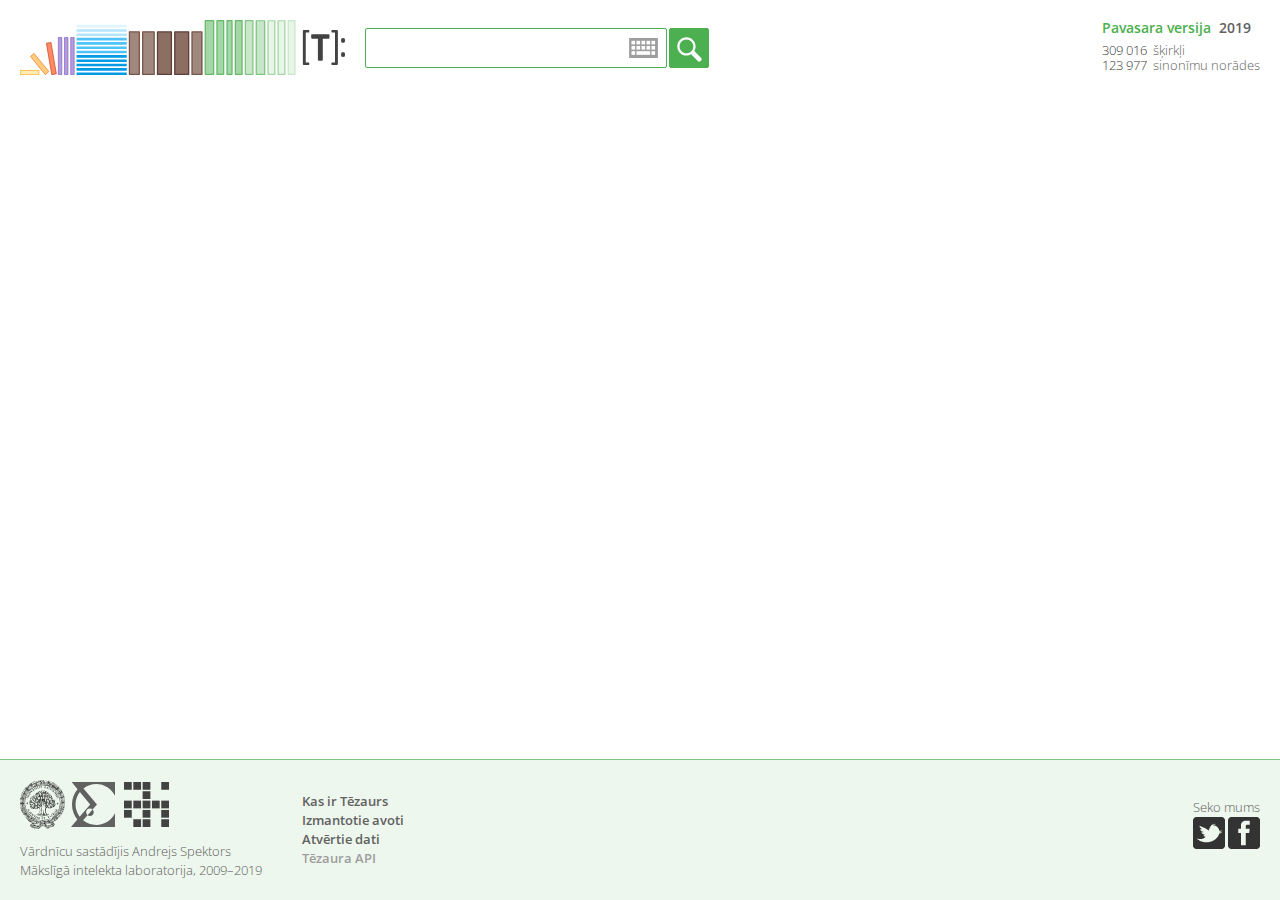
<file: www/index.html>
<!DOCTYPE html>
<html>
<head>
    <meta charset="utf-8"/>

    <meta name="description" content="Skaidrojošā un sinonīmu vārdnīca: vairāk nekā 300 000 šķirkļu un vairāk nekā 120 000 sinonīmu."/>
    <meta name="keywords" content="vārdnīca, skaidrojošā vārdnīca, sinonīmu vārdnīca, tēzaurs, sinonīmi, vārdi, vietvārdi, apvidvārdi, latviešu, valoda, morfoloģija, Latvian, lexicon, vocabulary, dictionary, thesaurus, morphology, Kindle, mobi, Android, app, aplikācija"/>
    <meta name="viewport" content="width=device-width, initial-scale=1">


    <title>Tēzaurs</title>

    <link href="https://fonts.googleapis.com/css?family=Open+Sans:300italic,400italic,400,600,300&amp;subset=latin,latin-ext" rel="stylesheet" type="text/css"/>
    <link href="tooltipster.css" rel="stylesheet" type="text/css"/>
    <link href="tezaurs.css?v=2019-05-31" rel="stylesheet" type="text/css"/>

    <link rel="shortcut icon" href="img/favicon-32x32.png"/>
    <link rel="icon" type="image/png" sizes="32x32" href="img/favicon-32x32.png"/>
    <link rel="icon" type="image/png" sizes="144x144" href="img/favicon-144x144.png"/>
    <link rel="icon" type="image/png" sizes="192x192" href="img/favicon-192x192.png"/>
    <link rel="apple-touch-icon" href="img/favicon-144x144.png"/>
    <link rel="apple-touch-icon" sizes="144x144" href="img/favicon-144x144.png"/>
    <link rel="apple-touch-icon" sizes="192x192" href="img/favicon-192x192.png"/>

    <script src="https://ajax.googleapis.com/ajax/libs/jquery/1.11.2/jquery.min.js"></script>
    <script src="jquery.address.min.js"></script>
    <script src="modernizr.custom.js"></script>
    <script src="jquery.tooltipster.min.js"></script>
    <script src="morphologytables.js?v=2019-05-31"></script>
    <script src="tezaurs.js?v=2019-05-31"></script>
</head>
<body>
    <div id="header">
        <table><tr>
            <td class="header-col logo"><a href="#/"><img src="img/Tezaurs.svg" id="Tezaurs_SVG" alt="Tēzaurs"/></a></td>
            <td class="header-col" id="searchBar">
				<noscript>
					<div style="margin : 0 20px 20px 20px ; font-size: 0.8em ; color : red">
						Jūsu pārlūkprogrammai ir atslēgts <i>JavaScript</i> atbalsts, kas nepieciešams <i>Tēzaurs.lv</i> pilnvērtīgai darbībai (t.sk. locījumu tabulu un korpusa piemēru demonstrēšanai), tāpēc Jums tiek piedāvāta <i>Tēzaurs.lv</i> vienkāršota versija.
						Instrukcija, kā ieslēgt <i>JavaScript</i>, ir atrodama <a href="http://www.enable-javascript.com/" target="_blank">šeit</a>.
					</div>
                	<form id="searchForm_alt" class="form-search" action="/api/searchEntry" style="margin-bottom : 36px;">
                    	<div class="form-search-wrapper">
                        	<div class="form-search-field-wrapper">
                            	<table><tr>
                                	<td><input type="text" name="w" class="form-search-field" autocapitalize="none" autocorrect="off" autocomplete="off"/></td>
                                	<td></td>
                            	</tr></table>
                        	</div>
                        	<input type="submit" class="form-search-submit" value=""/>
                    	</div>
                	</form>
				</noscript>
				<div style="visibility : hidden" id="jsonly">
		            <form id="searchForm" class="form-search">
		                <div class="form-search-wrapper">
		                    <div class="form-search-field-wrapper">
		                        <table><tr>
		                            <td style="width : 100%"><input type="text" name="w" class="form-search-field" id="searchField" autocapitalize="none" autocorrect="off" autocomplete="off" /></td>
		                            <td><img src="img/keyboard.svg" id="keyboard_SVG" width="29" height="20" class="form-search-keyboard img-hover" alt="Ekrāna tastatūra"/></td>
		                        </tr></table>
		                    </div>
		                    <input type="submit" class="form-search-submit" value=""/>
		                </div>
		            </form>
		            <div id="keyboard">
		                <div class="key" data-letter="ā">Ā</div>
		                <div class="key" data-letter="č">Č</div>
		                <div class="key" data-letter="ē">Ē</div>
		                <div class="key" data-letter="ģ">Ģ</div>
		                <div class="key" data-letter="ī">Ī</div>
		                <div class="key" data-letter="ķ">Ķ</div>
		                <div class="key" data-letter="ļ">Ļ</div>
		                <div class="key" data-letter="ņ">Ņ</div>
		                <div class="key" data-letter="š">Š</div>
		                <div class="key" data-letter="ū">Ū</div>
		                <div class="key" data-letter="ž">Ž</div>
		            </div>
				</div>
				<script>document.getElementById('jsonly').style.visibility='visible';</script>
            </td>
            <td class="header-col" id="version">
                <div class="infoTitle"><span class="infoVers">Pavasara versija</span>&nbsp;&nbsp;2019</div>
                <div class="infoMore"><span class="infoEmph">309 016</span>&nbsp;&nbsp;šķirkļi</div>
                <div class="infoMore"><span class="infoEmph">123 977</span>&nbsp;&nbsp;sinonīmu norādes</div>
            </td>
        </tr></table>
    </div>

    <div id="main">
        <table id="mainTable">
            <tr>
                <td id="searchCol">
                    <div id="searchResults"></div>
                </td>
                <td id="mainCol">
                    <div id="mainContent"></div>
                </td>
                <td id="noteCol hideOnMobile">
                    <div id="sideNotes"></div>
                </td>
            </tr>
        </table>
    </div>

    <div id="footer">
        <table><tr>
            <td class="footer-col">
                <table id="footerSVGTable"><tr>
                    <td><a href="http://lu.lv" target="_blank"><img src="img/LU.svg" id="LU_SVG" class="img-hover" alt="Latvijas Universitāte"/></a></td>
                    <td>&nbsp;&nbsp;</td>
                    <td><a href="http://lumii.lv" target="_blank"><img src="img/MII.svg" id="MII_SVG" class="img-hover" alt="Matemātikas un informātikas institūts"/></a></td>
                    <td>&nbsp;&nbsp;&nbsp;</td>
                    <td><a href="http://ailab.lv" target="_blank"><img src="img/AILab.svg" id="AILab_SVG" class="img-hover" alt="Mākslīgā intelekta laboratorija"/></a></td>
                </tr></table>
                <div class="footnote">Vārdnīcu sastādījis Andrejs Spektors</div>
                <div class="footnote">Mākslīgā intelekta laboratorija, 2009&ndash;2019</div>
            </td>
            <td class="footer-col" id="footerNavMenu">
                <table><tr>
                    <td>
                        <div><a class="menu footnote blank" href="#/sv/tēzaurs">Kas ir Tēzaurs</a></div>
                        <div><a class="menu footnote blank" href="#/avoti">Izmantotie avoti</a></div>
                        <div><a class="menu footnote blank hideOnMobile" href="https://github.com/LUMII-AILab/Tezaurs" target="_blank">Atvērtie dati</a></div>
                        <div><span style="color : #9E9E9E" class="menu footnote hideOnMobile" data-href="https://api.tezaurs.lv">Tēzaura API</span></div>
                    </td>
                    <td class="hideOnMobile" style="width : 20px"></td>
                    <td class="hideOnMobile hideOnDesktop">
                        <div><span style="color : #9E9E9E" class="menu footnote" data-href="#/android">Android lietotne</span></div>
                        <div><a class="menu footnote blank" href="#/kindle">Kindle vārdnīca</a></div>
                        <div><a class="menu footnote blank hideOnMobile" href="#/vardnicas">Citas vārdnīcas</a></div>
                        <div><a class="menu footnote blank hideOnMobile" href="mailto:tezaurs@ailab.lv">Kontakti</a></div>
                        <div><a class="menu footnote blank hideOnDesktop hideOnMobile" href="https://tezaurs.lv/mlvv/">MLVV</a></div>
                        <div><a class="menu footnote blank hideOnDesktop hideOnMobile" href="https://tezaurs.lv/llvv/">LLVV</a></div>
                        <div><a class="menu footnote blank hideOnDesktop hideOnMobile" href="https://tezaurs.lv/lvvv/">LVVV</a></div>
                    </td>
                </tr></table>
            </td>
            <td class="footer-col" id="follow">
                <div class="footnote">Seko mums</div>
                <table><tr>
                    <td><a href="https://twitter.com/AILab_lv" target="_blank"><img src="img/Twitter.png" class="img-hover" alt="Twitter"/></a></td>
                    <td style="width : 1em"></td>
                    <td><!--<a href="https://www.facebook.com/ailablv">--><img src="img/Facebook.png" alt="Facebook"/><!--</a>--></td>
                </tr></table>
                <div style="margin-top : 1em"><a class="menu footnote blank hideOnDesktop" href="mailto:tezaurs@ailab.lv">Kontakti</a></div>
            </td>
        </tr></table>
    </div>

    <script>
        (function(i,s,o,g,r,a,m){i['GoogleAnalyticsObject']=r;i[r]=i[r]||function(){
        (i[r].q=i[r].q||[]).push(arguments)},i[r].l=1*new Date();a=s.createElement(o),
        m=s.getElementsByTagName(o)[0];a.async=1;a.src=g;m.parentNode.insertBefore(a,m)
        })(window,document,'script','//www.google-analytics.com/analytics.js','ga');
        ga('create', 'UA-2563945-2', 'auto');
        ga('send', 'pageview');
    </script>

</body>
</html>
</file>
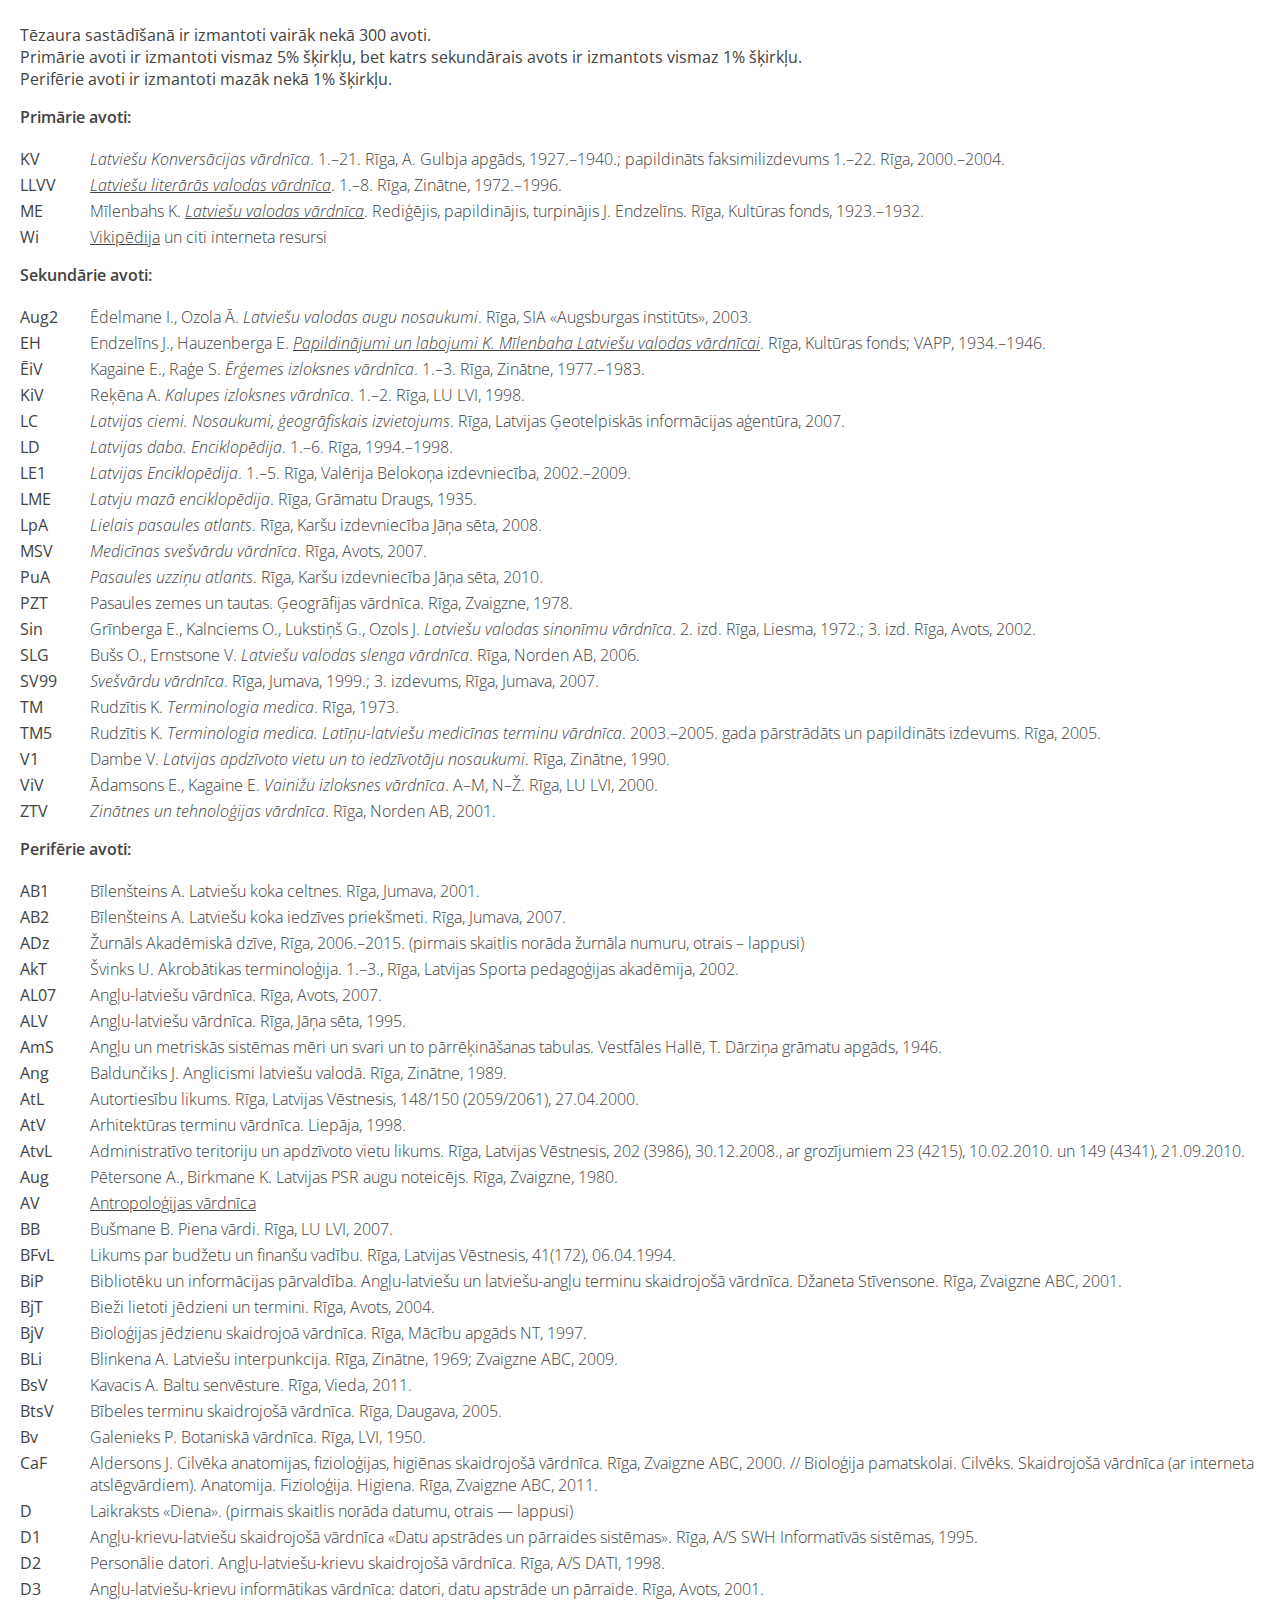
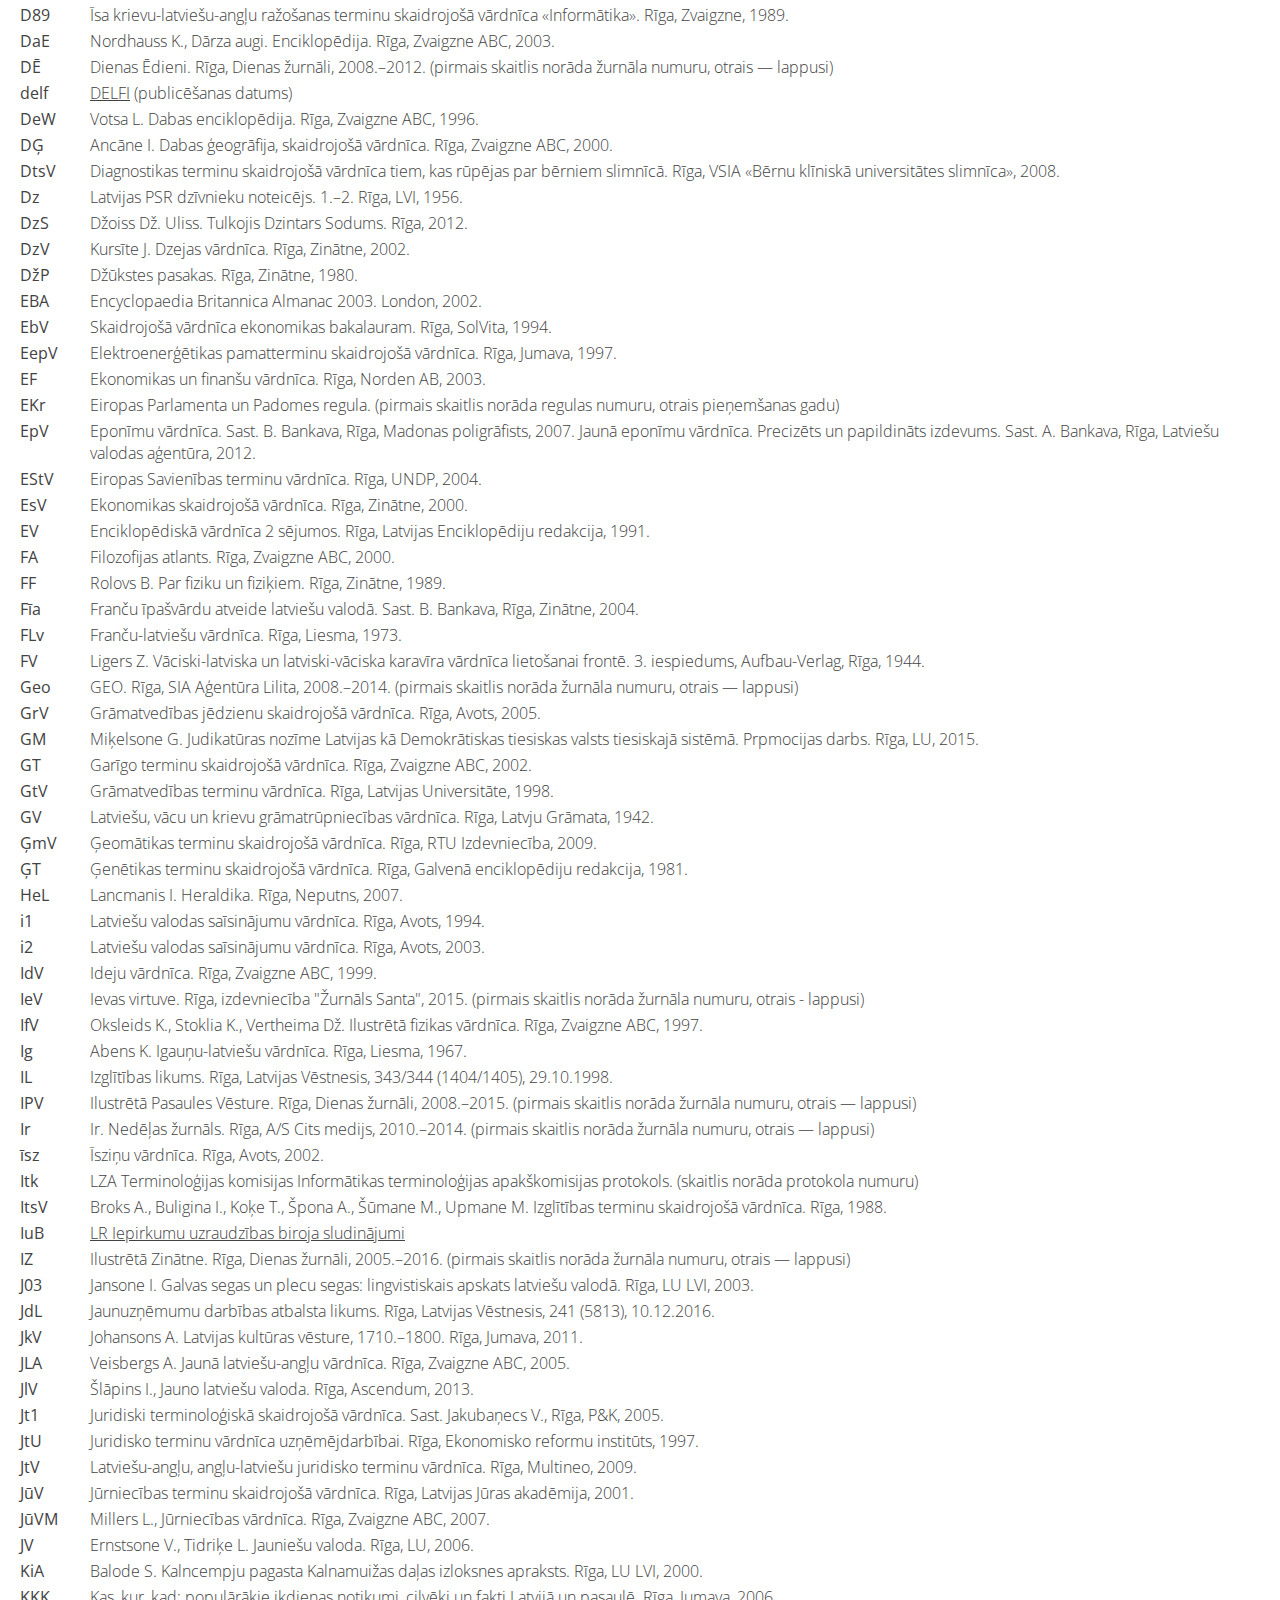
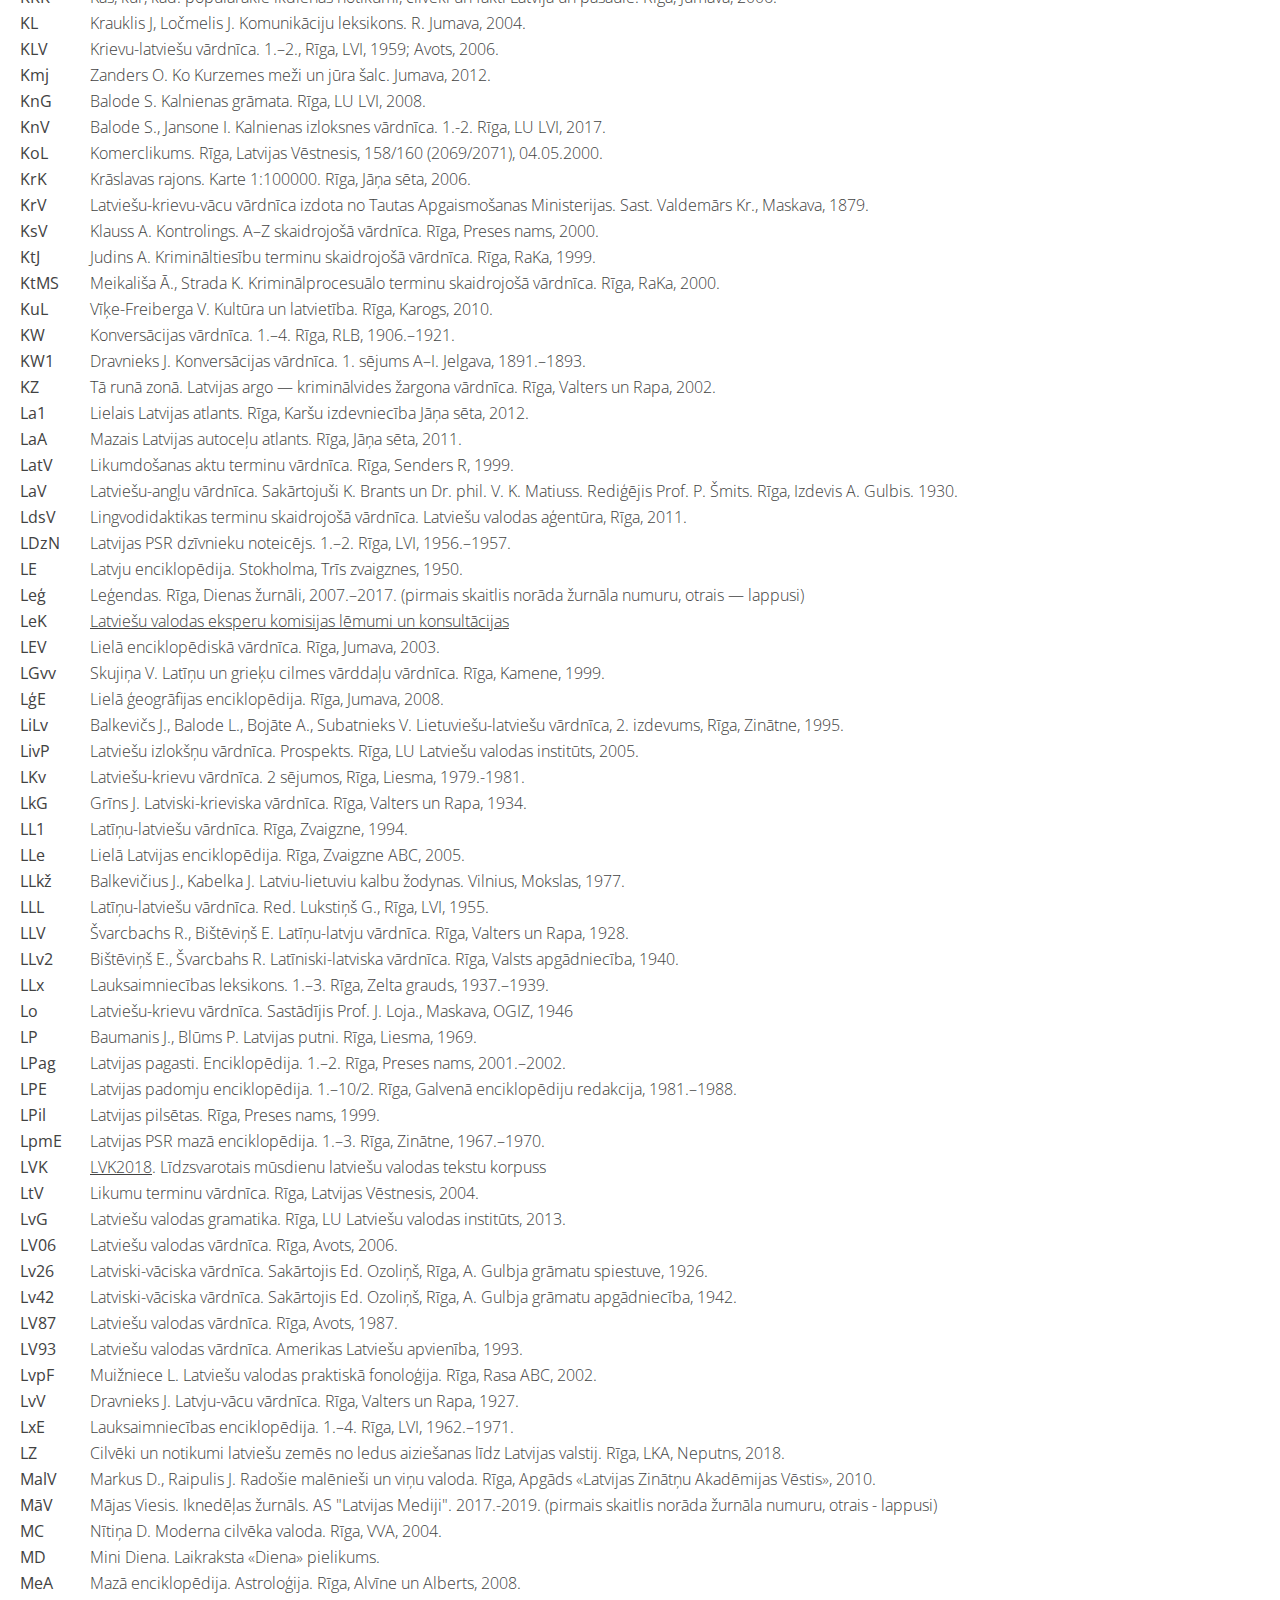
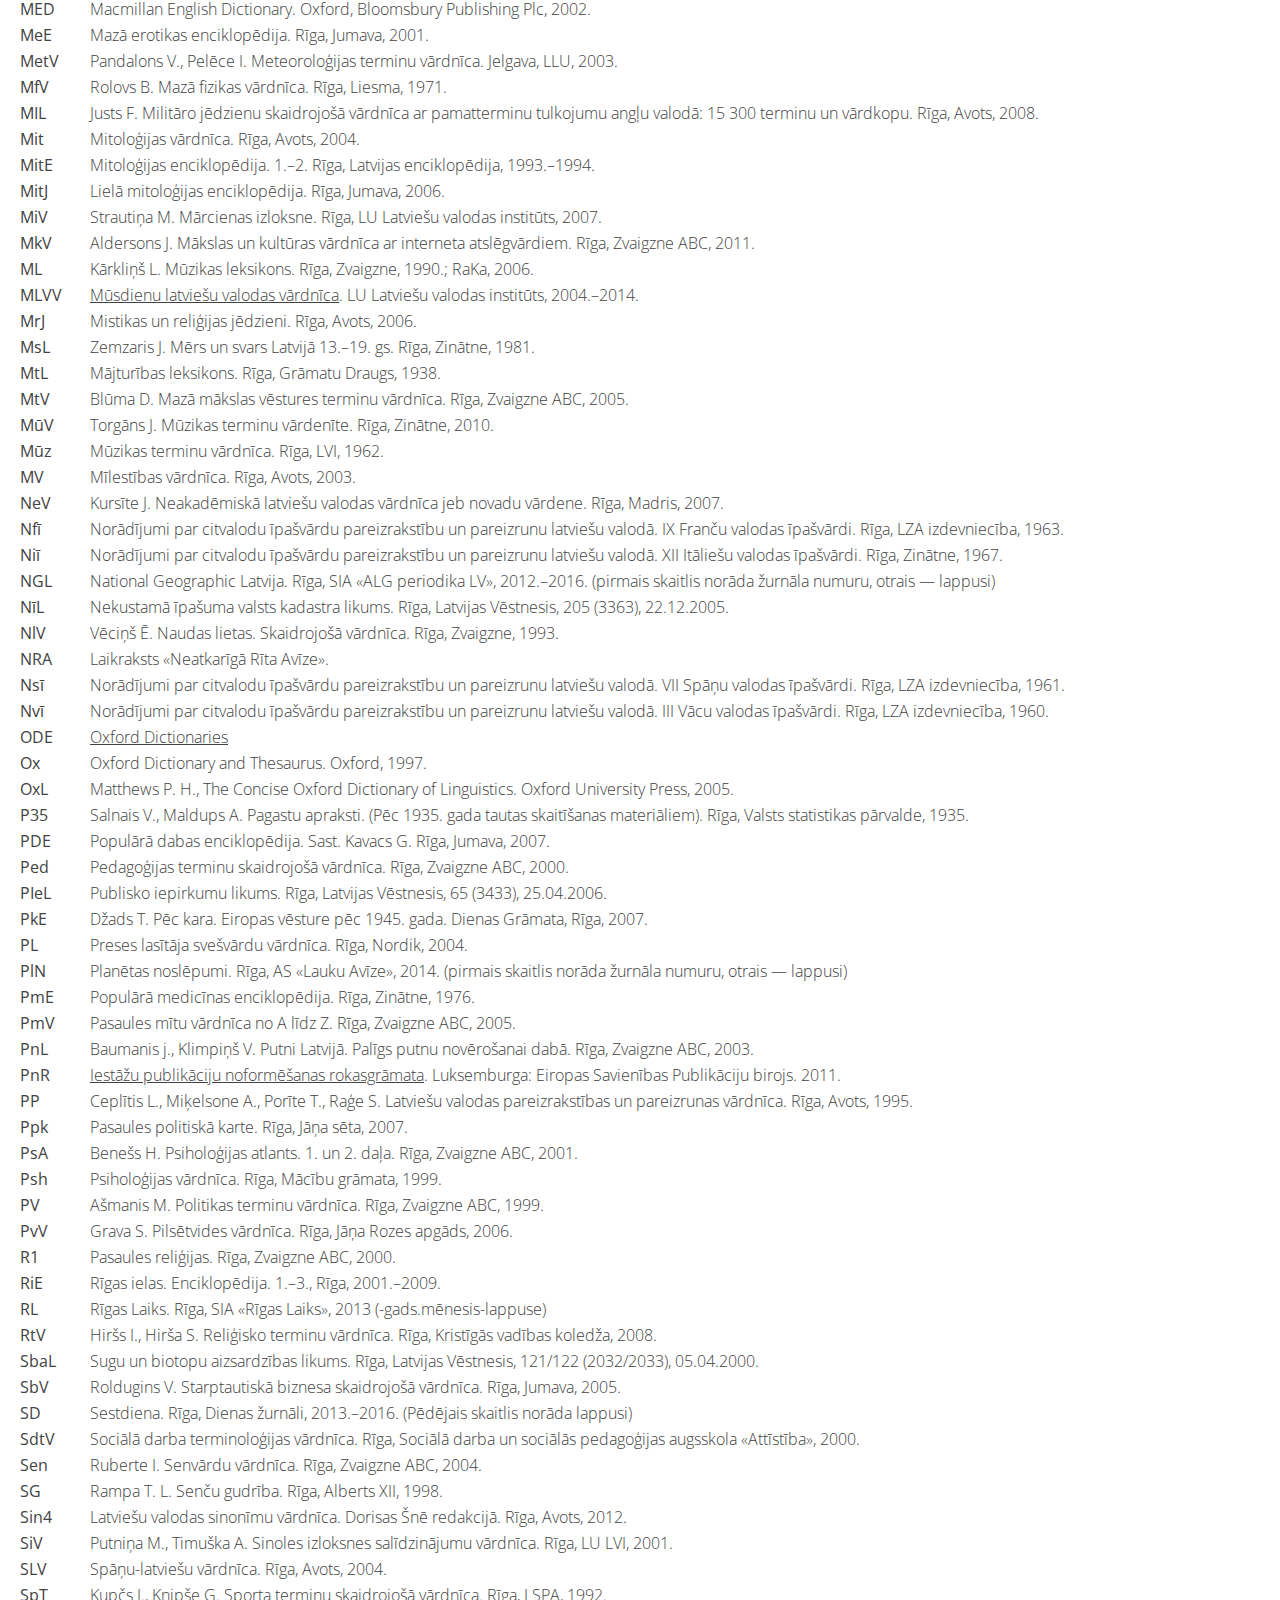
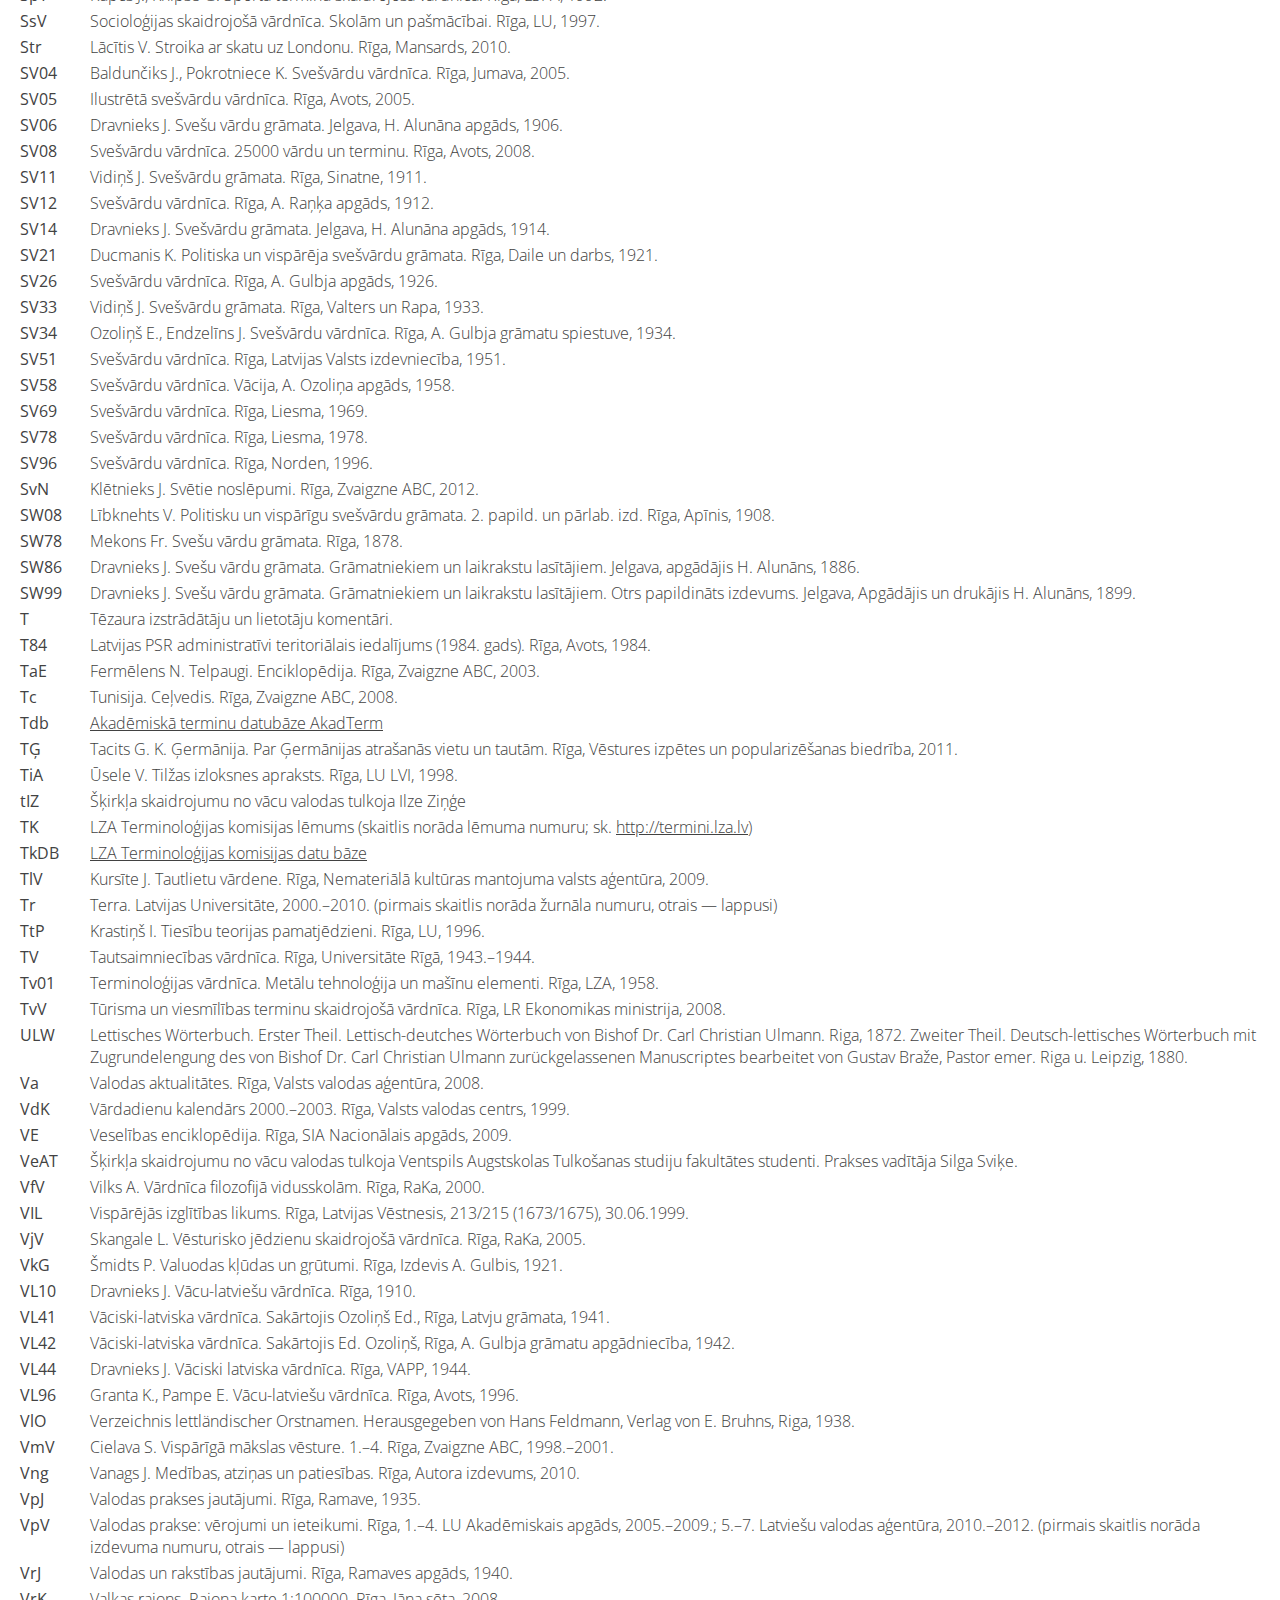
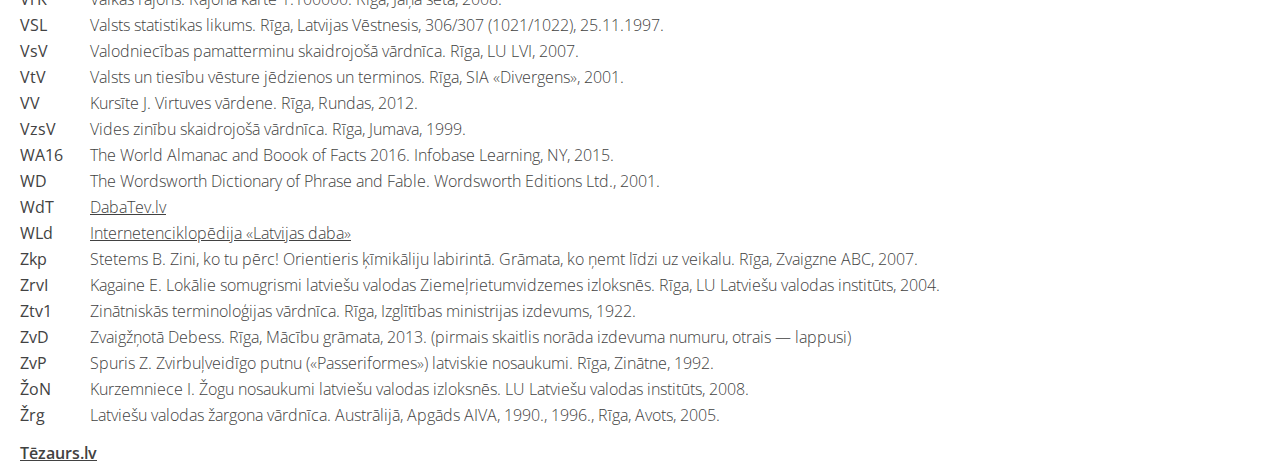
<file: www/avoti.html>
<!DOCTYPE html>
<html>
<head>
    <meta charset="utf-8"/>

    <meta name="description" content="Skaidrojošā un sinonīmu vārdnīca"/>

    <title>Tēzaurs: izmantotie avoti</title>

    <link href="https://fonts.googleapis.com/css?family=Open+Sans:300italic,400italic,400,600,300&amp;subset=latin,latin-ext" rel="stylesheet" type="text/css"/>
    <link href="tezaurs.css" rel="stylesheet" type="text/css"/>

    <link rel="shortcut icon" href="img/favicon-32x32.png"/>
    <link rel="icon" type="image/png" sizes="32x32" href="img/favicon-32x32.png"/>
    <link rel="icon" type="image/png" sizes="144x144" href="img/favicon-144x144.png"/>
    <link rel="icon" type="image/png" sizes="192x192" href="img/favicon-192x192.png"/>
    <link rel="apple-touch-icon" href="img/favicon-144x144.png"/>
    <link rel="apple-touch-icon" sizes="144x144" href="img/favicon-144x144.png"/>
    <link rel="apple-touch-icon" sizes="192x192" href="img/favicon-192x192.png"/>
</head>
<body style="margin : 20px">

<div id="doc" data-title="Tēzaurs: izmantotie avoti" style="padding-top : 4px">

<div>Tēzaura sastādīšanā ir izmantoti vairāk nekā 300 avoti.</div>
<div>Primārie avoti ir izmantoti vismaz 5% šķirkļu, bet katrs sekundārais avots ir izmantots vismaz 1% šķirkļu.</div>
<div>Perifērie avoti ir izmantoti mazāk nekā 1% šķirkļu.</div>

<div class="subtitle">Primārie avoti:</div>

<table>
<tr><td class="biblio code" id="KV">KV</td><td style="width : 20px"></td><td class="biblio"><i>Latviešu Konversācijas vārdnīca</i>. 1.–21. Rīga, A. Gulbja apgāds, 1927.–1940.; papildināts faksimilizdevums 1.–22. Rīga, 2000.–2004.</td></tr>
<tr><td class="biblio code" id="LLVV">LLVV</td><td style="width : 20px"></td><td class="biblio"><a href="https://tezaurs.lv/llvv/" target="_blank"><i>Latviešu literārās valodas vārdnīca</i></a>. 1.–8. Rīga, Zinātne, 1972.–1996.</td></tr>
<tr><td class="biblio code" id="ME">ME</td><td style="width : 20px"></td><td class="biblio">Mīlenbahs K. <a href="https://tezaurs.lv/mev/" target="_blank"><i>Latviešu valodas vārdnīca</i></a>. Rediģējis, papildinājis, turpinājis J. Endzelīns. Rīga, Kultūras fonds, 1923.–1932.</td></tr>
<tr><td class="biblio code" id="Wi">Wi</td><td style="width : 20px"></td><td class="biblio"><a href="http://www.wikipedia.org" target="_blank">Vikipēdija</a> un citi interneta resursi</td></tr>
</table>

<div class="subtitle">Sekundārie avoti:</div>

<table>
<tr><td class="biblio code" id="Aug2">Aug2</td><td style="width : 20px"></td><td class="biblio">Ēdelmane I., Ozola Ā. <i>Latviešu valodas augu nosaukumi</i>. Rīga, SIA «Augsburgas institūts», 2003.</td></tr>
<tr><td class="biblio code" id="EH">EH</td><td style="width : 20px"></td><td class="biblio">Endzelīns J., Hauzenberga E. <a href="https://tezaurs.lv/mev/" target="_blank"><i>Papildinājumi un labojumi K. Mīlenbaha Latviešu valodas vārdnīcai</i></a>. Rīga, Kultūras fonds; VAPP, 1934.–1946.</td></tr>
<tr><td class="biblio code" id="ĒiV">ĒiV</td><td style="width : 20px"></td><td class="biblio">Kagaine E., Raģe S. <i>Ērģemes izloksnes vārdnīca</i>. 1.–3. Rīga, Zinātne, 1977.–1983.</td></tr>
<tr><td class="biblio code" id="KiV">KiV</td><td style="width : 20px"></td><td class="biblio">Reķēna A. <i>Kalupes izloksnes vārdnīca</i>. 1.–2. Rīga, LU LVI, 1998.</td></tr>
<tr><td class="biblio code" id="LC">LC</td><td style="width : 20px"></td><td class="biblio"><i>Latvijas ciemi. Nosaukumi, ģeogrāfiskais izvietojums</i>. Rīga, Latvijas Ģeotelpiskās informācijas aģentūra, 2007.</td></tr>
<tr><td class="biblio code" id="LD">LD</td><td style="width : 20px"></td><td class="biblio"><i>Latvijas daba. Enciklopēdija</i>. 1.–6. Rīga, 1994.–1998.</td></tr>
<tr><td class="biblio code" id="LE1">LE1</td><td style="width : 20px"></td><td class="biblio"><i>Latvijas Enciklopēdija</i>. 1.–5. Rīga, Valērija Belokoņa izdevniecība, 2002.–2009.</td></tr>
<tr><td class="biblio code" id="LME">LME</td><td style="width : 20px"></td><td class="biblio"><i>Latvju mazā enciklopēdija</i>. Rīga, Grāmatu Draugs, 1935.</td></tr>
<tr><td class="biblio code" id="LpA">LpA</td><td style="width : 20px"></td><td class="biblio"><i>Lielais pasaules atlants</i>. Rīga, Karšu izdevniecība Jāņa sēta, 2008.</td></tr>
<tr><td class="biblio code" id="MSV">MSV</td><td style="width : 20px"></td><td class="biblio"><i>Medicīnas svešvārdu vārdnīca</i>. Rīga, Avots, 2007.</td></tr>
<tr><td class="biblio code" id="PuA">PuA</td><td style="width : 20px"></td><td class="biblio"><i>Pasaules uzziņu atlants</i>. Rīga, Karšu izdevniecība Jāņa sēta, 2010.</td></tr>
<tr><td class="biblio code" id="PZT">PZT</td><td style="width : 20px"></td><td class="biblio">Pasaules zemes un tautas. Ģeogrāfijas vārdnīca. Rīga, Zvaigzne, 1978.</td></tr>
<tr><td class="biblio code" id="Sin">Sin</td><td style="width : 20px"></td><td class="biblio">Grīnberga E., Kalnciems O., Lukstiņš G., Ozols J. <i>Latviešu valodas sinonīmu vārdnīca</i>. 2. izd. Rīga, Liesma, 1972.; 3. izd. Rīga, Avots, 2002.</td></tr>
<tr><td class="biblio code" id="SLG">SLG</td><td style="width : 20px"></td><td class="biblio">Bušs O., Ernstsone V. <i>Latviešu valodas slenga vārdnīca</i>. Rīga, Norden AB, 2006.</td></tr>
<tr><td class="biblio code" id="SV99">SV99</td><td style="width : 20px"></td><td class="biblio"><i>Svešvārdu vārdnīca</i>. Rīga, Jumava, 1999.; 3. izdevums, Rīga, Jumava, 2007.</td></tr>
<tr><td class="biblio code" id="TM">TM</td><td style="width : 20px"></td><td class="biblio">Rudzītis K. <i>Terminologia medica</i>. Rīga, 1973.</td></tr>
<tr><td class="biblio code" id="TM5">TM5</td><td style="width : 20px"></td><td class="biblio">Rudzītis K. <i>Terminologia medica. Latīņu-latviešu medicīnas terminu vārdnīca</i>. 2003.–2005. gada pārstrādāts un papildināts izdevums. Rīga, 2005.</td></tr>
<tr><td class="biblio code" id="V1">V1</td><td style="width : 20px"></td><td class="biblio">Dambe V. <i>Latvijas apdzīvoto vietu un to iedzīvotāju nosaukumi</i>. Rīga, Zinātne, 1990.</td></tr>
<tr><td class="biblio code" id="ViV">ViV</td><td style="width : 20px"></td><td class="biblio">Ādamsons E., Kagaine E. <i>Vainižu izloksnes vārdnīca</i>. A–M, N–Ž. Rīga, LU LVI, 2000.</td></tr>
<tr><td class="biblio code" id="ZTV">ZTV</td><td style="width : 20px"></td><td class="biblio"><i>Zinātnes un tehnoloģijas vārdnīca</i>. Rīga, Norden AB, 2001.</td></tr>
</table>

<div class="subtitle">Perifērie avoti:</div>

<table>
<tr><td class="biblio code" id="AB1">AB1</td><td style="width : 20px"></td><td class="biblio">Bīlenšteins A. Latviešu koka celtnes. Rīga, Jumava, 2001.</td></tr>
<tr><td class="biblio code" id="AB2">AB2</td><td style="width : 20px"></td><td class="biblio">Bīlenšteins A. Latviešu koka iedzīves priekšmeti. Rīga, Jumava, 2007.</td></tr>
<tr><td class="biblio code" id="ADz">ADz</td><td style="width : 20px"></td><td class="biblio">Žurnāls Akadēmiskā dzīve, Rīga, 2006.–2015. (pirmais skaitlis norāda žurnāla numuru, otrais – lappusi)</td></tr>
<tr><td class="biblio code" id="AkT">AkT</td><td style="width : 20px"></td><td class="biblio">Švinks U. Akrobātikas terminoloģija. 1.–3., Rīga, Latvijas Sporta pedagoģijas akadēmija, 2002.</td></tr>
<tr><td class="biblio code" id="AL07">AL07</td><td style="width : 20px"></td><td class="biblio">Angļu-latviešu vārdnīca. Rīga, Avots, 2007.</td></tr>
<tr><td class="biblio code" id="ALV">ALV</td><td style="width : 20px"></td><td class="biblio">Angļu-latviešu vārdnīca. Rīga, Jāņa sēta, 1995.</td></tr>
<tr><td class="biblio code" id="AmS">AmS</td><td style="width : 20px"></td><td class="biblio">Angļu un metriskās sistēmas mēri un svari un to pārrēķināšanas tabulas. Vestfāles Hallē, T. Dārziņa grāmatu apgāds, 1946.</td></tr>
<tr><td class="biblio code" id="Ang">Ang</td><td style="width : 20px"></td><td class="biblio">Baldunčiks J. Anglicismi latviešu valodā. Rīga, Zinātne, 1989.</td></tr>
<tr><td class="biblio code" id="AtL">AtL</td><td style="width : 20px"></td><td class="biblio">Autortiesību likums. Rīga, Latvijas Vēstnesis, 148/150 (2059/2061), 27.04.2000.</td></tr>
<tr><td class="biblio code" id="AtV">AtV</td><td style="width : 20px"></td><td class="biblio">Arhitektūras terminu vārdnīca. Liepāja, 1998.</td></tr>
<tr><td class="biblio code" id="AtvL">AtvL</td><td style="width : 20px"></td><td class="biblio">Administratīvo teritoriju un apdzīvoto vietu likums. Rīga, Latvijas Vēstnesis, 202 (3986), 30.12.2008., ar grozījumiem 23 (4215), 10.02.2010. un 149 (4341), 21.09.2010.</td></tr>
<tr><td class="biblio code" id="Aug">Aug</td><td style="width : 20px"></td><td class="biblio">Pētersone A., Birkmane K. Latvijas PSR augu noteicējs. Rīga, Zvaigzne, 1980.</td></tr>
<tr><td class="biblio code" id="AV">AV</td><td style="width : 20px"></td><td class="biblio"><a href="http://antropologubiedriba.wikidot.com/antropologijas-termini-latviesu-valoda" target="_blank">Antropoloģijas vārdnīca</a></td></tr>
<tr><td class="biblio code" id="BB">BB</td><td style="width : 20px"></td><td class="biblio">Bušmane B. Piena vārdi. Rīga, LU LVI, 2007.</td></tr>
<tr><td class="biblio code" id="BFvL">BFvL</td><td style="width : 20px"></td><td class="biblio">Likums par budžetu un finanšu vadību. Rīga, Latvijas Vēstnesis, 41(172), 06.04.1994.</td></tr>
<tr><td class="biblio code" id="BiP">BiP</td><td style="width : 20px"></td><td class="biblio">Bibliotēku un informācijas pārvaldība. Angļu-latviešu un latviešu-angļu terminu skaidrojošā vārdnīca. Džaneta Stīvensone. Rīga, Zvaigzne ABC, 2001.</td></tr>
<tr><td class="biblio code" id="BjT">BjT</td><td style="width : 20px"></td><td class="biblio">Bieži lietoti jēdzieni un termini. Rīga, Avots, 2004.</td></tr>
<tr><td class="biblio code" id="BjV">BjV</td><td style="width : 20px"></td><td class="biblio">Bioloģijas jēdzienu skaidrojoā vārdnīca. Rīga, Mācību apgāds NT, 1997.</td></tr>
<tr><td class="biblio code" id="BLi">BLi</td><td style="width : 20px"></td><td class="biblio">Blinkena A. Latviešu interpunkcija. Rīga, Zinātne, 1969; Zvaigzne ABC, 2009.</td></tr>
<tr><td class="biblio code" id="BsV">BsV</td><td style="width : 20px"></td><td class="biblio">Kavacis A. Baltu senvēsture. Rīga, Vieda, 2011.</td></tr>
<tr><td class="biblio code" id="BtsV">BtsV</td><td style="width : 20px"></td><td class="biblio">Bībeles terminu skaidrojošā vārdnīca. Rīga, Daugava, 2005.</td></tr>
<tr><td class="biblio code" id="Bv">Bv</td><td style="width : 20px"></td><td class="biblio">Galenieks P. Botaniskā vārdnīca. Rīga, LVI, 1950.</td></tr>
<tr><td class="biblio code" id="CaF">CaF</td><td style="width : 20px"></td><td class="biblio">Aldersons J. Cilvēka anatomijas, fizioloģijas, higiēnas skaidrojošā vārdnīca. Rīga, Zvaigzne ABC, 2000. // Bioloģija pamatskolai. Cilvēks. Skaidrojošā vārdnīca (ar interneta atslēgvārdiem). Anatomija. Fizioloģija. Higiena. Rīga, Zvaigzne ABC, 2011.</td></tr>
<tr><td class="biblio code" id="D">D</td><td style="width : 20px"></td><td class="biblio">Laikraksts «Diena». (pirmais skaitlis norāda datumu, otrais — lappusi)</td></tr>
<tr><td class="biblio code" id="D1">D1</td><td style="width : 20px"></td><td class="biblio">Angļu-krievu-latviešu skaidrojošā vārdnīca «Datu apstrādes un pārraides sistēmas». Rīga, A/S SWH Informatīvās sistēmas, 1995.</td></tr>
<tr><td class="biblio code" id="D2">D2</td><td style="width : 20px"></td><td class="biblio">Personālie datori. Angļu-latviešu-krievu skaidrojošā vārdnīca. Rīga, A/S DATI, 1998.</td></tr>
<tr><td class="biblio code" id="D3">D3</td><td style="width : 20px"></td><td class="biblio">Angļu-latviešu-krievu informātikas vārdnīca: datori, datu apstrāde un pārraide. Rīga, Avots, 2001.</td></tr>
<tr><td class="biblio code" id="D89">D89</td><td style="width : 20px"></td><td class="biblio">Īsa krievu-latviešu-angļu ražošanas terminu skaidrojošā vārdnīca «Informātika». Rīga, Zvaigzne, 1989.</td></tr>
<tr><td class="biblio code" id="DaE">DaE</td><td style="width : 20px"></td><td class="biblio">Nordhauss K., Dārza augi. Enciklopēdija. Rīga, Zvaigzne ABC, 2003.</td></tr>
<tr><td class="biblio code" id="DĒ">DĒ</td><td style="width : 20px"></td><td class="biblio">Dienas Ēdieni. Rīga, Dienas žurnāli, 2008.–2012. (pirmais skaitlis norāda žurnāla numuru, otrais — lappusi)</td></tr>
<tr><td class="biblio code" id="delf">delf</td><td style="width : 20px"></td><td class="biblio"><a href="http://www.delfi.lv" target="_blank">DELFI</a> (publicēšanas datums)</td></tr>
<tr><td class="biblio code" id="DeW">DeW</td><td style="width : 20px"></td><td class="biblio">Votsa L. Dabas enciklopēdija. Rīga, Zvaigzne ABC, 1996.</td></tr>
<tr><td class="biblio code" id="DĢ">DĢ</td><td style="width : 20px"></td><td class="biblio">Ancāne I. Dabas ģeogrāfija, skaidrojošā vārdnīca. Rīga, Zvaigzne ABC, 2000.</td></tr>
<tr><td class="biblio code" id="DtsV">DtsV</td><td style="width : 20px"></td><td class="biblio">Diagnostikas terminu skaidrojošā vārdnīca tiem, kas rūpējas par bērniem slimnīcā. Rīga, VSIA «Bērnu klīniskā universitātes slimnīca», 2008.</td></tr>
<tr><td class="biblio code" id="Dz">Dz</td><td style="width : 20px"></td><td class="biblio">Latvijas PSR dzīvnieku noteicējs. 1.–2. Rīga, LVI, 1956.</td></tr>
<tr><td class="biblio code" id="DzS">DzS</td><td style="width : 20px"></td><td class="biblio">Džoiss Dž. Uliss. Tulkojis Dzintars Sodums. Rīga, 2012.</td></tr>
<tr><td class="biblio code" id="DzV">DzV</td><td style="width : 20px"></td><td class="biblio">Kursīte J. Dzejas vārdnīca. Rīga, Zinātne, 2002.</td></tr>
<tr><td class="biblio code" id="DžP">DžP</td><td style="width : 20px"></td><td class="biblio">Džūkstes pasakas. Rīga, Zinātne, 1980.</td></tr>
<tr><td class="biblio code" id="EBA">EBA</td><td style="width : 20px"></td><td class="biblio">Encyclopaedia Britannica Almanac 2003. London, 2002.</td></tr>
<tr><td class="biblio code" id="EbV">EbV</td><td style="width : 20px"></td><td class="biblio">Skaidrojošā vārdnīca ekonomikas bakalauram. Rīga, SolVita, 1994.</td></tr>
<tr><td class="biblio code" id="EepV">EepV</td><td style="width : 20px"></td><td class="biblio">Elektroenerģētikas pamatterminu skaidrojošā vārdnīca. Rīga, Jumava, 1997.</td></tr>
<tr><td class="biblio code" id="EF">EF</td><td style="width : 20px"></td><td class="biblio">Ekonomikas un finanšu vārdnīca. Rīga, Norden AB, 2003.</td></tr>
<tr><td class="biblio code" id="EKr">EKr</td><td style="width : 20px"></td><td class="biblio">Eiropas Parlamenta un Padomes regula. (pirmais skaitlis norāda regulas numuru, otrais pieņemšanas gadu)</td></tr>
<tr><td class="biblio code" id="EpV">EpV</td><td style="width : 20px"></td><td class="biblio">Eponīmu vārdnīca. Sast. B. Bankava, Rīga, Madonas poligrāfists, 2007. Jaunā eponīmu vārdnīca. Precizēts un papildināts izdevums. Sast. A. Bankava, Rīga, Latviešu valodas aģentūra, 2012.</td></tr>
<tr><td class="biblio code" id="EStV">EStV</td><td style="width : 20px"></td><td class="biblio">Eiropas Savienības terminu vārdnīca. Rīga, UNDP, 2004.</td></tr>
<tr><td class="biblio code" id="EsV">EsV</td><td style="width : 20px"></td><td class="biblio">Ekonomikas skaidrojošā vārdnīca. Rīga, Zinātne, 2000.</td></tr>
<tr><td class="biblio code" id="EV">EV</td><td style="width : 20px"></td><td class="biblio">Enciklopēdiskā vārdnīca 2 sējumos. Rīga, Latvijas Enciklopēdiju redakcija, 1991.</td></tr>
<tr><td class="biblio code" id="FA">FA</td><td style="width : 20px"></td><td class="biblio">Filozofijas atlants. Rīga, Zvaigzne ABC, 2000.</td></tr>
<tr><td class="biblio code" id="FF">FF</td><td style="width : 20px"></td><td class="biblio">Rolovs B. Par fiziku un fiziķiem. Rīga, Zinātne, 1989.</td></tr>
<tr><td class="biblio code" id="Fīa">Fīa</td><td style="width : 20px"></td><td class="biblio">Franču īpašvārdu atveide latviešu valodā. Sast. B. Bankava, Rīga, Zinātne, 2004.</td></tr>
<tr><td class="biblio code" id="FLv">FLv</td><td style="width : 20px"></td><td class="biblio">Franču-latviešu vārdnīca. Rīga, Liesma, 1973.</td></tr>
<tr><td class="biblio code" id="FV">FV</td><td style="width : 20px"></td><td class="biblio">Ligers Z. Vāciski-latviska un latviski-vāciska karavīra vārdnīca lietošanai frontē. 3. iespiedums, Aufbau-Verlag, Rīga, 1944.</td></tr>
<tr><td class="biblio code" id="Geo">Geo</td><td style="width : 20px"></td><td class="biblio">GEO. Rīga, SIA Aģentūra Lilita, 2008.–2014. (pirmais skaitlis norāda žurnāla numuru, otrais — lappusi)</td></tr>
<tr><td class="biblio code" id="GrV">GrV</td><td style="width : 20px"></td><td class="biblio">Grāmatvedības jēdzienu skaidrojošā vārdnīca. Rīga, Avots, 2005.</td></tr>
<tr><td class="biblio code" id="GM">GM</td><td style="width : 20px"></td><td class="biblio">Miķelsone G. Judikatūras nozīme Latvijas kā Demokrātiskas tiesiskas valsts tiesiskajā sistēmā. Prpmocijas darbs. Rīga, LU, 2015.</td></tr>
<tr><td class="biblio code" id="GT">GT</td><td style="width : 20px"></td><td class="biblio">Garīgo terminu skaidrojošā vārdnīca. Rīga, Zvaigzne ABC, 2002.</td></tr>
<tr><td class="biblio code" id="GtV">GtV</td><td style="width : 20px"></td><td class="biblio">Grāmatvedības terminu vārdnīca. Rīga, Latvijas Universitāte, 1998.</td></tr>
<tr><td class="biblio code" id="GV">GV</td><td style="width : 20px"></td><td class="biblio">Latviešu, vācu un krievu grāmatrūpniecības vārdnīca. Rīga, Latvju Grāmata, 1942.</td></tr>
<tr><td class="biblio code" id="ĢmV">ĢmV</td><td style="width : 20px"></td><td class="biblio">Ģeomātikas terminu skaidrojošā vārdnīca. Rīga, RTU Izdevniecība, 2009.</td></tr>
<tr><td class="biblio code" id="ĢT">ĢT</td><td style="width : 20px"></td><td class="biblio">Ģenētikas terminu skaidrojošā vārdnīca. Rīga, Galvenā enciklopēdiju redakcija, 1981.</td></tr>
<tr><td class="biblio code" id="HeL">HeL</td><td style="width : 20px"></td><td class="biblio">Lancmanis I. Heraldika. Rīga, Neputns, 2007.</td></tr>
<tr><td class="biblio code" id="i1">i1</td><td style="width : 20px"></td><td class="biblio">Latviešu valodas saīsinājumu vārdnīca. Rīga, Avots, 1994.</td></tr>
<tr><td class="biblio code" id="i2">i2</td><td style="width : 20px"></td><td class="biblio">Latviešu valodas saīsinājumu vārdnīca. Rīga, Avots, 2003.</td></tr>
<tr><td class="biblio code" id="IdV">IdV</td><td style="width : 20px"></td><td class="biblio">Ideju vārdnīca. Rīga, Zvaigzne ABC, 1999.</td></tr>
<tr><td class="biblio code" id="IeV">IeV</td><td style="width : 20px"></td><td class="biblio">Ievas virtuve. Rīga, izdevniecība "Žurnāls Santa", 2015. (pirmais skaitlis norāda žurnāla numuru, otrais - lappusi)</td></tr>
<tr><td class="biblio code" id="IfV">IfV</td><td style="width : 20px"></td><td class="biblio">Oksleids K., Stoklia K., Vertheima Dž. Ilustrētā fizikas vārdnīca. Rīga, Zvaigzne ABC, 1997.</td></tr>
<tr><td class="biblio code" id="Ig">Ig</td><td style="width : 20px"></td><td class="biblio">Abens K. Igauņu-latviešu vārdnīca. Rīga, Liesma, 1967.</td></tr>
<tr><td class="biblio code" id="IL">IL</td><td style="width : 20px"></td><td class="biblio">Izglītības likums. Rīga, Latvijas Vēstnesis, 343/344 (1404/1405), 29.10.1998.</td></tr>
<tr><td class="biblio code" id="IPV">IPV</td><td style="width : 20px"></td><td class="biblio">Ilustrētā Pasaules Vēsture. Rīga, Dienas žurnāli, 2008.–2015. (pirmais skaitlis norāda žurnāla numuru, otrais — lappusi)</td></tr>
<tr><td class="biblio code" id="Ir">Ir</td><td style="width : 20px"></td><td class="biblio">Ir. Nedēļas žurnāls. Rīga, A/S Cits medijs, 2010.–2014. (pirmais skaitlis norāda žurnāla numuru, otrais — lappusi)</td></tr>
<tr><td class="biblio code" id="īsz">īsz</td><td style="width : 20px"></td><td class="biblio">Īsziņu vārdnīca. Rīga, Avots, 2002.</td></tr>
<tr><td class="biblio code" id="Itk">Itk</td><td style="width : 20px"></td><td class="biblio">LZA Terminoloģijas komisijas Informātikas terminoloģijas apakškomisijas protokols. (skaitlis norāda protokola numuru)</td></tr>
<tr><td class="biblio code" id="ItsV">ItsV</td><td style="width : 20px"></td><td class="biblio">Broks A., Buligina I., Koķe T., Špona A., Šūmane M., Upmane M. Izglītības terminu skaidrojošā vārdnīca. Rīga, 1988.</td></tr>
<tr><td class="biblio code" id="IuB">IuB</td><td style="width : 20px"></td><td class="biblio"><a href="http://www.iub.gov.lv" target="_blank">LR Iepirkumu uzraudzības biroja sludinājumi</a></td></tr>
<tr><td class="biblio code" id="IZ">IZ</td><td style="width : 20px"></td><td class="biblio">Ilustrētā Zinātne. Rīga, Dienas žurnāli, 2005.–2016. (pirmais skaitlis norāda žurnāla numuru, otrais — lappusi)</td></tr>
<tr><td class="biblio code" id="J03">J03</td><td style="width : 20px"></td><td class="biblio">Jansone I. Galvas segas un plecu segas: lingvistiskais apskats latviešu valodā. Rīga, LU LVI, 2003.</td></tr>
<tr><td class="biblio code" id="JdL">JdL</td><td style="width : 20px"></td><td class="biblio">Jaunuzņēmumu darbības atbalsta likums. Rīga, Latvijas Vēstnesis, 241 (5813), 10.12.2016.</td></tr>
<tr><td class="biblio code" id="JkV">JkV</td><td style="width : 20px"></td><td class="biblio">Johansons A. Latvijas kultūras vēsture, 1710.–1800. Rīga, Jumava, 2011.</td></tr>
<tr><td class="biblio code" id="JLA">JLA</td><td style="width : 20px"></td><td class="biblio">Veisbergs A. Jaunā latviešu-angļu vārdnīca. Rīga, Zvaigzne ABC, 2005.</td></tr>
<tr><td class="biblio code" id="JlV">JlV</td><td style="width : 20px"></td><td class="biblio">Šlāpins I., Jauno latviešu valoda. Rīga, Ascendum, 2013.</td></tr>
<tr><td class="biblio code" id="Jt1">Jt1</td><td style="width : 20px"></td><td class="biblio">Juridiski terminoloģiskā skaidrojošā vārdnīca. Sast. Jakubaņecs V., Rīga, P&amp;K, 2005.</td></tr>
<tr><td class="biblio code" id="JtU">JtU</td><td style="width : 20px"></td><td class="biblio">Juridisko terminu vārdnīca uzņēmējdarbībai. Rīga, Ekonomisko reformu institūts, 1997.</td></tr>
<tr><td class="biblio code" id="JtV">JtV</td><td style="width : 20px"></td><td class="biblio">Latviešu-angļu, angļu-latviešu juridisko terminu vārdnīca. Rīga, Multineo, 2009.</td></tr>
<tr><td class="biblio code" id="JūV">JūV</td><td style="width : 20px"></td><td class="biblio">Jūrniecības terminu skaidrojošā vārdnīca. Rīga, Latvijas Jūras akadēmija, 2001.</td></tr>
<tr><td class="biblio code" id="JūVM">JūVM</td><td style="width : 20px"></td><td class="biblio">Millers L., Jūrniecības vārdnīca. Rīga, Zvaigzne ABC, 2007.</td></tr>
<tr><td class="biblio code" id="JV">JV</td><td style="width : 20px"></td><td class="biblio">Ernstsone V., Tidriķe L. Jauniešu valoda. Rīga, LU, 2006.</td></tr>
<tr><td class="biblio code" id="KiA">KiA</td><td style="width : 20px"></td><td class="biblio">Balode S. Kalncempju pagasta Kalnamuižas daļas izloksnes apraksts. Rīga, LU LVI, 2000.</td></tr>
<tr><td class="biblio code" id="KKK">KKK</td><td style="width : 20px"></td><td class="biblio">Kas, kur, kad: populārākie ikdienas notikumi, cilvēki un fakti Latvijā un pasaulē. Rīga, Jumava, 2006.</td></tr>
<tr><td class="biblio code" id="KL">KL</td><td style="width : 20px"></td><td class="biblio">Krauklis J, Ločmelis J. Komunikāciju leksikons. R. Jumava, 2004.</td></tr>
<tr><td class="biblio code" id="KLV">KLV</td><td style="width : 20px"></td><td class="biblio">Krievu-latviešu vārdnīca. 1.–2., Rīga, LVI, 1959; Avots, 2006.</td></tr>
<tr><td class="biblio code" id="Kmj">Kmj</td><td style="width : 20px"></td><td class="biblio">Zanders O. Ko Kurzemes meži un jūra šalc. Jumava, 2012.</td></tr>
<tr><td class="biblio code" id="KnG">KnG</td><td style="width : 20px"></td><td class="biblio">Balode S. Kalnienas grāmata. Rīga, LU LVI, 2008.</td></tr>
<tr><td class="biblio code" id="KnV">KnV</td><td style="width : 20px"></td><td class="biblio">Balode S., Jansone I. Kalnienas izloksnes vārdnīca. 1.-2. Rīga, LU LVI, 2017.</td></tr>
<tr><td class="biblio code" id="KoL">KoL</td><td style="width : 20px"></td><td class="biblio">Komerclikums. Rīga, Latvijas Vēstnesis, 158/160 (2069/2071), 04.05.2000.</td></tr>
<tr><td class="biblio code" id="KrK">KrK</td><td style="width : 20px"></td><td class="biblio">Krāslavas rajons. Karte 1:100000. Rīga, Jāņa sēta, 2006.</td></tr>
<tr><td class="biblio code" id="KrV">KrV</td><td style="width : 20px"></td><td class="biblio">Latviešu-krievu-vācu vārdnīca izdota no Tautas Apgaismošanas Ministerijas. Sast. Valdemārs Kr., Maskava, 1879.</td></tr>
<tr><td class="biblio code" id="KsV">KsV</td><td style="width : 20px"></td><td class="biblio">Klauss A. Kontrolings. A–Z skaidrojošā vārdnīca. Rīga, Preses nams, 2000.</td></tr>
<tr><td class="biblio code" id="KtJ">KtJ</td><td style="width : 20px"></td><td class="biblio">Judins A. Krimināltiesību terminu skaidrojošā vārdnīca. Rīga, RaKa, 1999.</td></tr>
<tr><td class="biblio code" id="KtMS">KtMS</td><td style="width : 20px"></td><td class="biblio">Meikališa Ā., Strada K. Kriminālprocesuālo terminu skaidrojošā vārdnīca. Rīga, RaKa, 2000.</td></tr>
<tr><td class="biblio code" id="KuL">KuL</td><td style="width : 20px"></td><td class="biblio">Vīķe-Freiberga V. Kultūra un latvietība. Rīga, Karogs, 2010.</td></tr>
<tr><td class="biblio code" id="KW">KW</td><td style="width : 20px"></td><td class="biblio">Konversācijas vārdnīca. 1.–4. Rīga, RLB, 1906.–1921.</td></tr>
<tr><td class="biblio code" id="KW1">KW1</td><td style="width : 20px"></td><td class="biblio">Dravnieks J. Konversācijas vārdnīca. 1. sējums A–I. Jelgava, 1891.–1893.</td></tr>
<tr><td class="biblio code" id="KZ">KZ</td><td style="width : 20px"></td><td class="biblio">Tā runā zonā. Latvijas argo — kriminālvides žargona vārdnīca. Rīga, Valters un Rapa, 2002.</td></tr>
<tr><td class="biblio code" id="La1">La1</td><td style="width : 20px"></td><td class="biblio">Lielais Latvijas atlants. Rīga, Karšu izdevniecība Jāņa sēta, 2012.</td></tr>
<tr><td class="biblio code" id="LaA">LaA</td><td style="width : 20px"></td><td class="biblio">Mazais Latvijas autoceļu atlants. Rīga, Jāņa sēta, 2011.</td></tr>
<tr><td class="biblio code" id="LatV">LatV</td><td style="width : 20px"></td><td class="biblio">Likumdošanas aktu terminu vārdnīca. Rīga, Senders R, 1999.</td></tr>
<tr><td class="biblio code" id="LaV">LaV</td><td style="width : 20px"></td><td class="biblio">Latviešu-angļu vārdnīca. Sakārtojuši K. Brants un Dr. phil. V. K. Matiuss. Rediģējis Prof. P. Šmits. Rīga, Izdevis A. Gulbis. 1930.</td></tr>
<tr><td class="biblio code" id="LdsV">LdsV</td><td style="width : 20px"></td><td class="biblio">Lingvodidaktikas terminu skaidrojošā vārdnīca. Latviešu valodas aģentūra, Rīga, 2011.</td></tr>
<tr><td class="biblio code" id="LDzN">LDzN</td><td style="width : 20px"></td><td class="biblio">Latvijas PSR dzīvnieku noteicējs. 1.–2. Rīga, LVI, 1956.–1957.</td></tr>
<tr><td class="biblio code" id="LE">LE</td><td style="width : 20px"></td><td class="biblio">Latvju enciklopēdija. Stokholma, Trīs zvaigznes, 1950.</td></tr>
<tr><td class="biblio code" id="Leģ">Leģ</td><td style="width : 20px"></td><td class="biblio">Leģendas. Rīga, Dienas žurnāli, 2007.–2017. (pirmais skaitlis norāda žurnāla numuru, otrais — lappusi)</td></tr>
<tr><td class="biblio code" id="LeK">LeK</td><td style="width : 20px"></td><td class="biblio"><a href="http://vvc.gov.lv" target="_blank">Latviešu valodas eksperu komisijas lēmumi un konsultācijas</a></td></tr>
<tr><td class="biblio code" id="LEV">LEV</td><td style="width : 20px"></td><td class="biblio">Lielā enciklopēdiskā vārdnīca. Rīga, Jumava, 2003.</td></tr>
<tr><td class="biblio code" id="LGvv">LGvv</td><td style="width : 20px"></td><td class="biblio">Skujiņa V. Latīņu un grieķu cilmes vārddaļu vārdnīca. Rīga, Kamene, 1999.</td></tr>
<tr><td class="biblio code" id="LģE">LģE</td><td style="width : 20px"></td><td class="biblio">Lielā ģeogrāfijas enciklopēdija. Rīga, Jumava, 2008.</td></tr>
<tr><td class="biblio code" id="LiLv">LiLv</td><td style="width : 20px"></td><td class="biblio">Balkevičs J., Balode L., Bojāte A., Subatnieks V. Lietuviešu-latviešu vārdnīca, 2. izdevums, Rīga, Zinātne, 1995.</td></tr>
<tr><td class="biblio code" id="LivP">LivP</td><td style="width : 20px"></td><td class="biblio">Latviešu izlokšņu vārdnīca. Prospekts. Rīga, LU Latviešu valodas institūts, 2005.</td></tr>
<tr><td class="biblio code" id="LKv">LKv</td><td style="width : 20px"></td><td class="biblio">Latviešu-krievu vārdnīca. 2 sējumos, Rīga, Liesma, 1979.-1981.</td></tr>
<tr><td class="biblio code" id="LkG">LkG</td><td style="width : 20px"></td><td class="biblio">Grīns J. Latviski-krieviska vārdnīca. Rīga, Valters un Rapa, 1934.</td></tr>
<tr><td class="biblio code" id="LL1">LL1</td><td style="width : 20px"></td><td class="biblio">Latīņu-latviešu vārdnīca. Rīga, Zvaigzne, 1994.</td></tr>
<tr><td class="biblio code" id="LLe">LLe</td><td style="width : 20px"></td><td class="biblio">Lielā Latvijas enciklopēdija. Rīga, Zvaigzne ABC, 2005.</td></tr>
<tr><td class="biblio code" id="LLkž">LLkž</td><td style="width : 20px"></td><td class="biblio">Balkevičius J., Kabelka J. Latviu-lietuviu kalbu žodynas. Vilnius, Mokslas, 1977.</td></tr>
<tr><td class="biblio code" id="LLL">LLL</td><td style="width : 20px"></td><td class="biblio">Latīņu-latviešu vārdnīca. Red. Lukstiņš G., Rīga, LVI, 1955.</td></tr>
<tr><td class="biblio code" id="LLV">LLV</td><td style="width : 20px"></td><td class="biblio">Švarcbachs R., Bištēviņš E. Latīņu-latvju vārdnīca. Rīga, Valters un Rapa, 1928.</td></tr>
<tr><td class="biblio code" id="LLv2">LLv2</td><td style="width : 20px"></td><td class="biblio">Bištēviņš E., Švarcbahs R. Latīniski-latviska vārdnīca. Rīga, Valsts apgādniecība, 1940.</td></tr>
<tr><td class="biblio code" id="LLx">LLx</td><td style="width : 20px"></td><td class="biblio">Lauksaimniecības leksikons. 1.–3. Rīga, Zelta grauds, 1937.–1939.</td></tr>
<tr><td class="biblio code" id="Lo">Lo</td><td style="width : 20px"></td><td class="biblio">Latviešu-krievu vārdnīca. Sastādījis Prof. J. Loja., Maskava, OGIZ, 1946</td></tr>
<tr><td class="biblio code" id="LP">LP</td><td style="width : 20px"></td><td class="biblio">Baumanis J., Blūms P. Latvijas putni. Rīga, Liesma, 1969.</td></tr>
<tr><td class="biblio code" id="LPag">LPag</td><td style="width : 20px"></td><td class="biblio">Latvijas pagasti. Enciklopēdija. 1.–2. Rīga, Preses nams, 2001.–2002.</td></tr>
<tr><td class="biblio code" id="LPE">LPE</td><td style="width : 20px"></td><td class="biblio">Latvijas padomju enciklopēdija. 1.–10/2. Rīga, Galvenā enciklopēdiju redakcija, 1981.–1988.</td></tr>
<tr><td class="biblio code" id="LPil">LPil</td><td style="width : 20px"></td><td class="biblio">Latvijas pilsētas. Rīga, Preses nams, 1999.</td></tr>
<tr><td class="biblio code" id="LpmE">LpmE</td><td style="width : 20px"></td><td class="biblio">Latvijas PSR mazā enciklopēdija. 1.–3. Rīga, Zinātne, 1967.–1970.</td></tr>
<tr><td class="biblio code" id="LVK">LVK</td><td style="width : 20px"></td><td class="biblio"><a href="http://korpuss.lv/id/LVK2018" target="_blank">LVK2018</a>. Līdzsvarotais mūsdienu latviešu valodas tekstu korpuss</td></tr>
<tr><td class="biblio code" id="LtV">LtV</td><td style="width : 20px"></td><td class="biblio">Likumu terminu vārdnīca. Rīga, Latvijas Vēstnesis, 2004.</td></tr>
<tr><td class="biblio code" id="LvG">LvG</td><td style="width : 20px"></td><td class="biblio">Latviešu valodas gramatika. Rīga, LU Latviešu valodas institūts, 2013.</td></tr>
<tr><td class="biblio code" id="LV06">LV06</td><td style="width : 20px"></td><td class="biblio">Latviešu valodas vārdnīca. Rīga, Avots, 2006.</td></tr>
<tr><td class="biblio code" id="Lv26">Lv26</td><td style="width : 20px"></td><td class="biblio">Latviski-vāciska vārdnīca. Sakārtojis Ed. Ozoliņš, Rīga, A. Gulbja grāmatu spiestuve, 1926.</td></tr>
<tr><td class="biblio code" id="Lv42">Lv42</td><td style="width : 20px"></td><td class="biblio">Latviski-vāciska vārdnīca. Sakārtojis Ed. Ozoliņš, Rīga, A. Gulbja grāmatu apgādniecība, 1942.</td></tr>
<tr><td class="biblio code" id="LV87">LV87</td><td style="width : 20px"></td><td class="biblio">Latviešu valodas vārdnīca. Rīga, Avots, 1987.</td></tr>
<tr><td class="biblio code" id="LV93">LV93</td><td style="width : 20px"></td><td class="biblio">Latviešu valodas vārdnīca. Amerikas Latviešu apvienība, 1993.</td></tr>
<tr><td class="biblio code" id="LvpF">LvpF</td><td style="width : 20px"></td><td class="biblio">Muižniece L. Latviešu valodas praktiskā fonoloģija. Rīga, Rasa ABC, 2002.</td></tr>
<tr><td class="biblio code" id="LvV">LvV</td><td style="width : 20px"></td><td class="biblio">Dravnieks J. Latvju-vācu vārdnīca. Rīga, Valters un Rapa, 1927.</td></tr>
<tr><td class="biblio code" id="LxE">LxE</td><td style="width : 20px"></td><td class="biblio">Lauksaimniecības enciklopēdija. 1.–4. Rīga, LVI, 1962.–1971.</td></tr>
<tr><td class="biblio code" id="LZ">LZ</td><td style="width : 20px"></td><td class="biblio">Cilvēki un notikumi latviešu zemēs no ledus aiziešanas līdz Latvijas valstij. Rīga, LKA, Neputns, 2018.</td></tr>
<tr><td class="biblio code" id="MalV">MalV</td><td style="width : 20px"></td><td class="biblio">Markus D., Raipulis J. Radošie malēnieši un viņu valoda. Rīga, Apgāds «Latvijas Zinātņu Akadēmijas Vēstis», 2010.</td></tr>
<tr><td class="biblio code" id="MāV">MāV</td><td style="width : 20px"></td><td class="biblio">Mājas Viesis. Iknedēļas žurnāls. AS "Latvijas Mediji". 2017.-2019. (pirmais skaitlis norāda žurnāla numuru, otrais - lappusi)</td></tr>
<tr><td class="biblio code" id="MC">MC</td><td style="width : 20px"></td><td class="biblio">Nītiņa D. Moderna cilvēka valoda. Rīga, VVA, 2004.</td></tr>
<tr><td class="biblio code" id="MD">MD</td><td style="width : 20px"></td><td class="biblio">Mini Diena. Laikraksta «Diena» pielikums.</td></tr>
<tr><td class="biblio code" id="MeA">MeA</td><td style="width : 20px"></td><td class="biblio">Mazā enciklopēdija. Astroloģija. Rīga, Alvīne un Alberts, 2008.</td></tr>
<tr><td class="biblio code" id="MED">MED</td><td style="width : 20px"></td><td class="biblio">Macmillan English Dictionary. Oxford, Bloomsbury Publishing Plc, 2002.</td></tr>
<tr><td class="biblio code" id="MeE">MeE</td><td style="width : 20px"></td><td class="biblio">Mazā erotikas enciklopēdija. Rīga, Jumava, 2001.</td></tr>
<tr><td class="biblio code" id="MetV">MetV</td><td style="width : 20px"></td><td class="biblio">Pandalons V., Pelēce I. Meteoroloģijas terminu vārdnīca. Jelgava, LLU, 2003.</td></tr>
<tr><td class="biblio code" id="MfV">MfV</td><td style="width : 20px"></td><td class="biblio">Rolovs B. Mazā fizikas vārdnīca. Rīga, Liesma, 1971.</td></tr>
<tr><td class="biblio code" id="MIL">MIL</td><td style="width : 20px"></td><td class="biblio">Justs F. Militāro jēdzienu skaidrojošā vārdnīca ar pamatterminu tulkojumu angļu valodā: 15 300 terminu un vārdkopu. Rīga, Avots, 2008.</td></tr>
<tr><td class="biblio code" id="Mit">Mit</td><td style="width : 20px"></td><td class="biblio">Mitoloģijas vārdnīca. Rīga, Avots, 2004.</td></tr>
<tr><td class="biblio code" id="MitE">MitE</td><td style="width : 20px"></td><td class="biblio">Mitoloģijas enciklopēdija. 1.–2. Rīga, Latvijas enciklopēdija, 1993.–1994.</td></tr>
<tr><td class="biblio code" id="MitJ">MitJ</td><td style="width : 20px"></td><td class="biblio">Lielā mitoloģijas enciklopēdija. Rīga, Jumava, 2006.</td></tr>
<tr><td class="biblio code" id="MiV">MiV</td><td style="width : 20px"></td><td class="biblio">Strautiņa M. Mārcienas izloksne. Rīga, LU Latviešu valodas institūts, 2007.</td></tr>
<tr><td class="biblio code" id="MkV">MkV</td><td style="width : 20px"></td><td class="biblio">Aldersons J. Mākslas un kultūras vārdnīca ar interneta atslēgvārdiem. Rīga, Zvaigzne ABC, 2011.</td></tr>
<tr><td class="biblio code" id="ML">ML</td><td style="width : 20px"></td><td class="biblio">Kārkliņš L. Mūzikas leksikons. Rīga, Zvaigzne, 1990.; RaKa, 2006.</td></tr>
<tr><td class="biblio code" id="MLVV">MLVV</td><td style="width : 20px"></td><td class="biblio"><a href="https://tezaurs.lv/mlvv/" target="_blank">Mūsdienu latviešu valodas vārdnīca</a>. LU Latviešu valodas institūts, 2004.–2014.</td></tr>
<tr><td class="biblio code" id="MrJ">MrJ</td><td style="width : 20px"></td><td class="biblio">Mistikas un reliģijas jēdzieni. Rīga, Avots, 2006.</td></tr>
<tr><td class="biblio code" id="MsL">MsL</td><td style="width : 20px"></td><td class="biblio">Zemzaris J. Mērs un svars Latvijā 13.–19. gs. Rīga, Zinātne, 1981.</td></tr>
<tr><td class="biblio code" id="MtL">MtL</td><td style="width : 20px"></td><td class="biblio">Mājturības leksikons. Rīga, Grāmatu Draugs, 1938.</td></tr>
<tr><td class="biblio code" id="MtV">MtV</td><td style="width : 20px"></td><td class="biblio">Blūma D. Mazā mākslas vēstures terminu vārdnīca. Rīga, Zvaigzne ABC, 2005.</td></tr>
<tr><td class="biblio code" id="MūV">MūV</td><td style="width : 20px"></td><td class="biblio">Torgāns J. Mūzikas terminu vārdenīte. Rīga, Zinātne, 2010.</td></tr>
<tr><td class="biblio code" id="Mūz">Mūz</td><td style="width : 20px"></td><td class="biblio">Mūzikas terminu vārdnīca. Rīga, LVI, 1962.</td></tr>
<tr><td class="biblio code" id="MV">MV</td><td style="width : 20px"></td><td class="biblio">Mīlestības vārdnīca. Rīga, Avots, 2003.</td></tr>
<tr><td class="biblio code" id="NeV">NeV</td><td style="width : 20px"></td><td class="biblio">Kursīte J. Neakadēmiskā latviešu valodas vārdnīca jeb novadu vārdene. Rīga, Madris, 2007.</td></tr>
<tr><td class="biblio code" id="Nfī">Nfī</td><td style="width : 20px"></td><td class="biblio">Norādījumi par citvalodu īpašvārdu pareizrakstību un pareizrunu latviešu valodā. IX Franču valodas īpašvārdi. Rīga, LZA izdevniecība, 1963.</td></tr>
<tr><td class="biblio code" id="Niī">Niī</td><td style="width : 20px"></td><td class="biblio">Norādījumi par citvalodu īpašvārdu pareizrakstību un pareizrunu latviešu valodā. XII Itāliešu valodas īpašvārdi. Rīga, Zinātne, 1967.</td></tr>
<tr><td class="biblio code" id="NGL">NGL</td><td style="width : 20px"></td><td class="biblio">National Geographic Latvija. Rīga, SIA «ALG periodika LV», 2012.–2016. (pirmais skaitlis norāda žurnāla numuru, otrais — lappusi)</td></tr>
<tr><td class="biblio code" id="NīL">NīL</td><td style="width : 20px"></td><td class="biblio">Nekustamā īpašuma valsts kadastra likums. Rīga, Latvijas Vēstnesis, 205 (3363), 22.12.2005.</td></tr>
<tr><td class="biblio code" id="NlV">NlV</td><td style="width : 20px"></td><td class="biblio">Vēciņš Ē. Naudas lietas. Skaidrojošā vārdnīca. Rīga, Zvaigzne, 1993.</td></tr>
<tr><td class="biblio code" id="NRA">NRA</td><td style="width : 20px"></td><td class="biblio">Laikraksts «Neatkarīgā Rīta Avīze».</td></tr>
<tr><td class="biblio code" id="Nsī">Nsī</td><td style="width : 20px"></td><td class="biblio">Norādījumi par citvalodu īpašvārdu pareizrakstību un pareizrunu latviešu valodā. VII Spāņu valodas īpašvārdi. Rīga, LZA izdevniecība, 1961.</td></tr>
<tr><td class="biblio code" id="Nvī">Nvī</td><td style="width : 20px"></td><td class="biblio">Norādījumi par citvalodu īpašvārdu pareizrakstību un pareizrunu latviešu valodā. III Vācu valodas īpašvārdi. Rīga, LZA izdevniecība, 1960.</td></tr>
<tr><td class="biblio code" id="ODE">ODE</td><td style="width : 20px"></td><td class="biblio"><a href="https://en.oxforddictionaries.com/" target="_blank">Oxford Dictionaries</a></td></tr>
<tr><td class="biblio code" id="Ox">Ox</td><td style="width : 20px"></td><td class="biblio">Oxford Dictionary and Thesaurus. Oxford, 1997.</td></tr>
<tr><td class="biblio code" id="OxL">OxL</td><td style="width : 20px"></td><td class="biblio">Matthews P. H., The Concise Oxford Dictionary of Linguistics. Oxford University Press, 2005.</td></tr>
<tr><td class="biblio code" id="P35">P35</td><td style="width : 20px"></td><td class="biblio">Salnais V., Maldups A. Pagastu apraksti. (Pēc 1935. gada tautas skaitīšanas materiāliem). Rīga, Valsts statistikas pārvalde, 1935.</td></tr>
<tr><td class="biblio code" id="PDE">PDE</td><td style="width : 20px"></td><td class="biblio">Populārā dabas enciklopēdija. Sast. Kavacs G. Rīga, Jumava, 2007.</td></tr>
<tr><td class="biblio code" id="Ped">Ped</td><td style="width : 20px"></td><td class="biblio">Pedagoģijas terminu skaidrojošā vārdnīca. Rīga, Zvaigzne ABC, 2000.</td></tr>
<tr><td class="biblio code" id="PIeL">PIeL</td><td style="width : 20px"></td><td class="biblio">Publisko iepirkumu likums. Rīga, Latvijas Vēstnesis, 65 (3433), 25.04.2006.</td></tr>
<tr><td class="biblio code" id="PkE">PkE</td><td style="width : 20px"></td><td class="biblio">Džads T. Pēc kara. Eiropas vēsture pēc 1945. gada. Dienas Grāmata, Rīga, 2007.</td></tr>
<tr><td class="biblio code" id="PL">PL</td><td style="width : 20px"></td><td class="biblio">Preses lasītāja svešvārdu vārdnīca. Rīga, Nordik, 2004.</td></tr>
<tr><td class="biblio code" id="PlN">PlN</td><td style="width : 20px"></td><td class="biblio">Planētas noslēpumi. Rīga, AS «Lauku Avīze», 2014. (pirmais skaitlis norāda žurnāla numuru, otrais — lappusi)</td></tr>
<tr><td class="biblio code" id="PmE">PmE</td><td style="width : 20px"></td><td class="biblio">Populārā medicīnas enciklopēdija. Rīga, Zinātne, 1976.</td></tr>
<tr><td class="biblio code" id="PmV">PmV</td><td style="width : 20px"></td><td class="biblio">Pasaules mītu vārdnīca no A līdz Z. Rīga, Zvaigzne ABC, 2005.</td></tr>
<tr><td class="biblio code" id="PnL">PnL</td><td style="width : 20px"></td><td class="biblio">Baumanis j., Klimpiņš V. Putni Latvijā. Palīgs putnu novērošanai dabā. Rīga, Zvaigzne ABC, 2003.</td></tr>
<tr><td class="biblio code" id="PnR">PnR</td><td style="width : 20px"></td><td class="biblio"><a href="http://publications.europa.eu/code/lv/lv-000100.htm" target="_blank">Iestāžu publikāciju noformēšanas rokasgrāmata</a>. Luksemburga: Eiropas Savienības Publikāciju birojs. 2011.</td></tr>
<tr><td class="biblio code" id="PP">PP</td><td style="width : 20px"></td><td class="biblio">Ceplītis L., Miķelsone A., Porīte T., Raģe S. Latviešu valodas pareizrakstības un pareizrunas vārdnīca. Rīga, Avots, 1995.</td></tr>
<tr><td class="biblio code" id="Ppk">Ppk</td><td style="width : 20px"></td><td class="biblio">Pasaules politiskā karte. Rīga, Jāņa sēta, 2007.</td></tr>
<tr><td class="biblio code" id="PsA">PsA</td><td style="width : 20px"></td><td class="biblio">Benešs H. Psiholoģijas atlants. 1. un 2. daļa. Rīga, Zvaigzne ABC, 2001.</td></tr>
<tr><td class="biblio code" id="Psh">Psh</td><td style="width : 20px"></td><td class="biblio">Psiholoģijas vārdnīca. Rīga, Mācību grāmata, 1999.</td></tr>
<tr><td class="biblio code" id="PV">PV</td><td style="width : 20px"></td><td class="biblio">Ašmanis M. Politikas terminu vārdnīca. Rīga, Zvaigzne ABC, 1999.</td></tr>
<tr><td class="biblio code" id="PvV">PvV</td><td style="width : 20px"></td><td class="biblio">Grava S. Pilsētvides vārdnīca. Rīga, Jāņa Rozes apgāds, 2006.</td></tr>
<tr><td class="biblio code" id="R1">R1</td><td style="width : 20px"></td><td class="biblio">Pasaules reliģijas. Rīga, Zvaigzne ABC, 2000.</td></tr>
<tr><td class="biblio code" id="RiE">RiE</td><td style="width : 20px"></td><td class="biblio">Rīgas ielas. Enciklopēdija. 1.–3., Rīga, 2001.–2009.</td></tr>
<tr><td class="biblio code" id="RL">RL</td><td style="width : 20px"></td><td class="biblio">Rīgas Laiks. Rīga, SIA «Rīgas Laiks», 2013 (-gads.mēnesis-lappuse)</td></tr>
<tr><td class="biblio code" id="RtV">RtV</td><td style="width : 20px"></td><td class="biblio">Hiršs I., Hirša S. Reliģisko terminu vārdnīca. Rīga, Kristīgās vadības koledža, 2008.</td></tr>
<tr><td class="biblio code" id="SbaL">SbaL</td><td style="width : 20px"></td><td class="biblio">Sugu un biotopu aizsardzības likums. Rīga, Latvijas Vēstnesis, 121/122 (2032/2033), 05.04.2000.</td></tr>
<tr><td class="biblio code" id="SbV">SbV</td><td style="width : 20px"></td><td class="biblio">Roldugins V. Starptautiskā biznesa skaidrojošā vārdnīca. Rīga, Jumava, 2005.</td></tr>
<tr><td class="biblio code" id="SD">SD</td><td style="width : 20px"></td><td class="biblio">Sestdiena. Rīga, Dienas žurnāli, 2013.–2016. (Pēdējais skaitlis norāda lappusi)</td></tr>
<tr><td class="biblio code" id="SdtV">SdtV</td><td style="width : 20px"></td><td class="biblio">Sociālā darba terminoloģijas vārdnīca. Rīga, Sociālā darba un sociālās pedagoģijas augsskola «Attīstība», 2000.</td></tr>
<tr><td class="biblio code" id="Sen">Sen</td><td style="width : 20px"></td><td class="biblio">Ruberte I. Senvārdu vārdnīca. Rīga, Zvaigzne ABC, 2004.</td></tr>
<tr><td class="biblio code" id="SG">SG</td><td style="width : 20px"></td><td class="biblio">Rampa T. L. Senču gudrība. Rīga, Alberts XII, 1998.</td></tr>
<tr><td class="biblio code" id="Sin4">Sin4</td><td style="width : 20px"></td><td class="biblio">Latviešu valodas sinonīmu vārdnīca. Dorisas Šnē redakcijā. Rīga, Avots, 2012.</td></tr>
<tr><td class="biblio code" id="SiV">SiV</td><td style="width : 20px"></td><td class="biblio">Putniņa M., Timuška A. Sinoles izloksnes salīdzinājumu vārdnīca. Rīga, LU LVI, 2001.</td></tr>
<tr><td class="biblio code" id="SLV">SLV</td><td style="width : 20px"></td><td class="biblio">Spāņu-latviešu vārdnīca. Rīga, Avots, 2004.</td></tr>
<tr><td class="biblio code" id="SpT">SpT</td><td style="width : 20px"></td><td class="biblio">Kupčs J., Knipše G. Sporta terminu skaidrojošā vārdnīca. Rīga, LSPA, 1992.</td></tr>
<tr><td class="biblio code" id="SsV">SsV</td><td style="width : 20px"></td><td class="biblio">Socioloģijas skaidrojošā vārdnīca. Skolām un pašmācībai. Rīga, LU, 1997.</td></tr>
<tr><td class="biblio code" id="Str">Str</td><td style="width : 20px"></td><td class="biblio">Lācītis V. Stroika ar skatu uz Londonu. Rīga, Mansards, 2010.</td></tr>
<tr><td class="biblio code" id="SV04">SV04</td><td style="width : 20px"></td><td class="biblio">Baldunčiks J., Pokrotniece K. Svešvārdu vārdnīca. Rīga, Jumava, 2005.</td></tr>
<tr><td class="biblio code" id="SV05">SV05</td><td style="width : 20px"></td><td class="biblio">Ilustrētā svešvārdu vārdnīca. Rīga, Avots, 2005.</td></tr>
<tr><td class="biblio code" id="SV06">SV06</td><td style="width : 20px"></td><td class="biblio">Dravnieks J. Svešu vārdu grāmata. Jelgava, H. Alunāna apgāds, 1906.</td></tr>
<tr><td class="biblio code" id="SV08">SV08</td><td style="width : 20px"></td><td class="biblio">Svešvārdu vārdnīca. 25000 vārdu un terminu. Rīga, Avots, 2008.</td></tr>
<tr><td class="biblio code" id="SV11">SV11</td><td style="width : 20px"></td><td class="biblio">Vidiņš J. Svešvārdu grāmata. Rīga, Sinatne, 1911.</td></tr>
<tr><td class="biblio code" id="SV12">SV12</td><td style="width : 20px"></td><td class="biblio">Svešvārdu vārdnīca. Rīga, A. Raņķa apgāds, 1912.</td></tr>
<tr><td class="biblio code" id="SV14">SV14</td><td style="width : 20px"></td><td class="biblio">Dravnieks J. Svešvārdu grāmata. Jelgava, H. Alunāna apgāds, 1914.</td></tr>
<tr><td class="biblio code" id="SV21">SV21</td><td style="width : 20px"></td><td class="biblio">Ducmanis K. Politiska un vispārēja svešvārdu grāmata. Rīga, Daile un darbs, 1921.</td></tr>
<tr><td class="biblio code" id="SV26">SV26</td><td style="width : 20px"></td><td class="biblio">Svešvārdu vārdnīca. Rīga, A. Gulbja apgāds, 1926.</td></tr>
<tr><td class="biblio code" id="SV33">SV33</td><td style="width : 20px"></td><td class="biblio">Vidiņš J. Svešvārdu grāmata. Rīga, Valters un Rapa, 1933.</td></tr>
<tr><td class="biblio code" id="SV34">SV34</td><td style="width : 20px"></td><td class="biblio">Ozoliņš E., Endzelīns J. Svešvārdu vārdnīca. Rīga, A. Gulbja grāmatu spiestuve, 1934.</td></tr>
<tr><td class="biblio code" id="SV51">SV51</td><td style="width : 20px"></td><td class="biblio">Svešvārdu vārdnīca. Rīga, Latvijas Valsts izdevniecība, 1951.</td></tr>
<tr><td class="biblio code" id="SV58">SV58</td><td style="width : 20px"></td><td class="biblio">Svešvārdu vārdnīca. Vācija, A. Ozoliņa apgāds, 1958.</td></tr>
<tr><td class="biblio code" id="SV69">SV69</td><td style="width : 20px"></td><td class="biblio">Svešvārdu vārdnīca. Rīga, Liesma, 1969.</td></tr>
<tr><td class="biblio code" id="SV78">SV78</td><td style="width : 20px"></td><td class="biblio">Svešvārdu vārdnīca. Rīga, Liesma, 1978.</td></tr>
<tr><td class="biblio code" id="SV96">SV96</td><td style="width : 20px"></td><td class="biblio">Svešvārdu vārdnīca. Rīga, Norden, 1996.</td></tr>
<tr><td class="biblio code" id="SvN">SvN</td><td style="width : 20px"></td><td class="biblio">Klētnieks J. Svētie noslēpumi. Rīga, Zvaigzne ABC, 2012.</td></tr>
<tr><td class="biblio code" id="SW08">SW08</td><td style="width : 20px"></td><td class="biblio">Lībknehts V. Politisku un vispārīgu svešvārdu grāmata. 2. papild. un pārlab. izd. Rīga, Apīnis, 1908.</td></tr>
<tr><td class="biblio code" id="SW78">SW78</td><td style="width : 20px"></td><td class="biblio">Mekons Fr. Svešu vārdu grāmata. Rīga, 1878.</td></tr>
<tr><td class="biblio code" id="SW86">SW86</td><td style="width : 20px"></td><td class="biblio">Dravnieks J. Svešu vārdu grāmata. Grāmatniekiem un laikrakstu lasītājiem. Jelgava, apgādājis H. Alunāns, 1886.</td></tr>
<tr><td class="biblio code" id="SW99">SW99</td><td style="width : 20px"></td><td class="biblio">Dravnieks J. Svešu vārdu grāmata. Grāmatniekiem un laikrakstu lasītājiem. Otrs papildināts izdevums. Jelgava, Apgādājis un drukājis H. Alunāns, 1899.</td></tr>
<tr><td class="biblio code" id="T">T</td><td style="width : 20px"></td><td class="biblio">Tēzaura izstrādātāju un lietotāju komentāri.</td></tr>
<tr><td class="biblio code" id="T84">T84</td><td style="width : 20px"></td><td class="biblio">Latvijas PSR administratīvi teritoriālais iedalījums (1984. gads). Rīga, Avots, 1984.</td></tr>
<tr><td class="biblio code" id="TaE">TaE</td><td style="width : 20px"></td><td class="biblio">Fermēlens N. Telpaugi. Enciklopēdija. Rīga, Zvaigzne ABC, 2003.</td></tr>
<tr><td class="biblio code" id="Tc">Tc</td><td style="width : 20px"></td><td class="biblio">Tunisija. Ceļvedis. Rīga, Zvaigzne ABC, 2008.</td></tr>
<tr><td class="biblio code" id="Tdb">Tdb</td><td style="width : 20px"></td><td class="biblio"><a href="http://termini.lza.lv" target="_blank">Akadēmiskā terminu datubāze AkadTerm</a></td></tr>
<tr><td class="biblio code" id="TĢ">TĢ</td><td style="width : 20px"></td><td class="biblio">Tacits G. K. Ģermānija. Par Ģermānijas atrašanās vietu un tautām. Rīga, Vēstures izpētes un popularizēšanas biedrība, 2011.</td></tr>
<tr><td class="biblio code" id="TiA">TiA</td><td style="width : 20px"></td><td class="biblio">Ūsele V. Tilžas izloksnes apraksts. Rīga, LU LVI, 1998.</td></tr>
<tr><td class="biblio code" id="tIZ">tIZ</td><td style="width : 20px"></td><td class="biblio">Šķirkļa skaidrojumu no vācu valodas tulkoja Ilze Ziņģe</td></tr>
<tr><td class="biblio code" id="TK">TK</td><td style="width : 20px"></td><td class="biblio">LZA Terminoloģijas komisijas lēmums (skaitlis norāda lēmuma numuru; sk. <a href="http://termini.lza.lv/index.php?category=2" target="_blank">http://termini.lza.lv</a>)</td></tr>
<tr><td class="biblio code" id="TkDB">TkDB</td><td style="width : 20px"></td><td class="biblio"><a href="http://termini.lza.lv" target="_blank">LZA Terminoloģijas komisijas datu bāze</a></td></tr>
<tr><td class="biblio code" id="TlV">TlV</td><td style="width : 20px"></td><td class="biblio">Kursīte J. Tautlietu vārdene. Rīga, Nemateriālā kultūras mantojuma valsts aģentūra, 2009.</td></tr>
<tr><td class="biblio code" id="Tr">Tr</td><td style="width : 20px"></td><td class="biblio">Terra. Latvijas Universitāte, 2000.–2010. (pirmais skaitlis norāda žurnāla numuru, otrais — lappusi)</td></tr>
<tr><td class="biblio code" id="TtP">TtP</td><td style="width : 20px"></td><td class="biblio">Krastiņš I. Tiesību teorijas pamatjēdzieni. Rīga, LU, 1996.</td></tr>
<tr><td class="biblio code" id="TV">TV</td><td style="width : 20px"></td><td class="biblio">Tautsaimniecības vārdnīca. Rīga, Universitāte Rīgā, 1943.–1944.</td></tr>
<tr><td class="biblio code" id="Tv01">Tv01</td><td style="width : 20px"></td><td class="biblio">Terminoloģijas vārdnīca. Metālu tehnoloģija un mašīnu elementi. Rīga, LZA, 1958.</td></tr>
<tr><td class="biblio code" id="TvV">TvV</td><td style="width : 20px"></td><td class="biblio">Tūrisma un viesmīlības terminu skaidrojošā vārdnīca. Rīga, LR Ekonomikas ministrija, 2008.</td></tr>
<tr><td class="biblio code" id="ULW">ULW</td><td style="width : 20px"></td><td class="biblio">Lettisches Wörterbuch. Erster Theil. Lettisch-deutches Wörterbuch von Bishof Dr. Carl Christian Ulmann. Riga, 1872. Zweiter Theil. Deutsch-lettisches Wörterbuch mit Zugrundelengung des von Bishof Dr. Carl Christian Ulmann zurückgelassenen Manuscriptes bearbeitet von Gustav Braže, Pastor emer. Riga u. Leipzig, 1880.</td></tr>
<tr><td class="biblio code" id="Va">Va</td><td style="width : 20px"></td><td class="biblio">Valodas aktualitātes. Rīga, Valsts valodas aģentūra, 2008.</td></tr>
<tr><td class="biblio code" id="VdK">VdK</td><td style="width : 20px"></td><td class="biblio">Vārdadienu kalendārs 2000.–2003. Rīga, Valsts valodas centrs, 1999.</td></tr>
<tr><td class="biblio code" id="VE">VE</td><td style="width : 20px"></td><td class="biblio">Veselības enciklopēdija. Rīga, SIA Nacionālais apgāds, 2009.</td></tr>
<tr><td class="biblio code" id="VeAT">VeAT</td><td style="width : 20px"></td><td class="biblio">Šķirkļa skaidrojumu no vācu valodas tulkoja Ventspils Augstskolas Tulkošanas studiju fakultātes studenti. Prakses vadītāja Silga Sviķe.</td></tr>
<tr><td class="biblio code" id="VfV">VfV</td><td style="width : 20px"></td><td class="biblio">Vilks A. Vārdnīca filozofijā vidusskolām. Rīga, RaKa, 2000.</td></tr>
<tr><td class="biblio code" id="VIL">VIL</td><td style="width : 20px"></td><td class="biblio">Vispārējās izglītības likums. Rīga, Latvijas Vēstnesis, 213/215 (1673/1675), 30.06.1999.</td></tr>
<tr><td class="biblio code" id="VjV">VjV</td><td style="width : 20px"></td><td class="biblio">Skangale L. Vēsturisko jēdzienu skaidrojošā vārdnīca. Rīga, RaKa, 2005.</td></tr>
<tr><td class="biblio code" id="VkG">VkG</td><td style="width : 20px"></td><td class="biblio">Šmidts P. Valuodas kļūdas un gŗūtumi. Rīga, Izdevis A. Gulbis, 1921.</td></tr>
<tr><td class="biblio code" id="VL10">VL10</td><td style="width : 20px"></td><td class="biblio">Dravnieks J. Vācu-latviešu vārdnīca. Rīga, 1910.</td></tr>
<tr><td class="biblio code" id="VL41">VL41</td><td style="width : 20px"></td><td class="biblio">Vāciski-latviska vārdnīca. Sakārtojis Ozoliņš Ed., Rīga, Latvju grāmata, 1941.</td></tr>
<tr><td class="biblio code" id="VL42">VL42</td><td style="width : 20px"></td><td class="biblio">Vāciski-latviska vārdnīca. Sakārtojis Ed. Ozoliņš, Rīga, A. Gulbja grāmatu apgādniecība, 1942.</td></tr>
<tr><td class="biblio code" id="VL44">VL44</td><td style="width : 20px"></td><td class="biblio">Dravnieks J. Vāciski latviska vārdnīca. Rīga, VAPP, 1944.</td></tr>
<tr><td class="biblio code" id="VL96">VL96</td><td style="width : 20px"></td><td class="biblio">Granta K., Pampe E. Vācu-latviešu vārdnīca. Rīga, Avots, 1996.</td></tr>
<tr><td class="biblio code" id="VlO">VlO</td><td style="width : 20px"></td><td class="biblio">Verzeichnis lettländischer Orstnamen. Herausgegeben von Hans Feldmann, Verlag von E. Bruhns, Riga, 1938.</td></tr>
<tr><td class="biblio code" id="VmV">VmV</td><td style="width : 20px"></td><td class="biblio">Cielava S. Vispārīgā mākslas vēsture. 1.–4. Rīga, Zvaigzne ABC, 1998.–2001.</td></tr>
<tr><td class="biblio code" id="Vng">Vng</td><td style="width : 20px"></td><td class="biblio">Vanags J. Medības, atziņas un patiesības. Rīga, Autora izdevums, 2010.</td></tr>
<tr><td class="biblio code" id="VpJ">VpJ</td><td style="width : 20px"></td><td class="biblio">Valodas prakses jautājumi. Rīga, Ramave, 1935.</td></tr>
<tr><td class="biblio code" id="VpV">VpV</td><td style="width : 20px"></td><td class="biblio">Valodas prakse: vērojumi un ieteikumi. Rīga, 1.–4. LU Akadēmiskais apgāds, 2005.–2009.; 5.–7. Latviešu valodas aģentūra, 2010.–2012. (pirmais skaitlis norāda izdevuma numuru, otrais — lappusi)</td></tr>
<tr><td class="biblio code" id="VrJ">VrJ</td><td style="width : 20px"></td><td class="biblio">Valodas un rakstības jautājumi. Rīga, Ramaves apgāds, 1940.</td></tr>
<tr><td class="biblio code" id="VrK">VrK</td><td style="width : 20px"></td><td class="biblio">Valkas rajons. Rajona karte 1:100000. Rīga, Jāņa sēta, 2008.</td></tr>
<tr><td class="biblio code" id="VSL">VSL</td><td style="width : 20px"></td><td class="biblio">Valsts statistikas likums. Rīga, Latvijas Vēstnesis, 306/307 (1021/1022), 25.11.1997.</td></tr>
<tr><td class="biblio code" id="VsV">VsV</td><td style="width : 20px"></td><td class="biblio">Valodniecības pamatterminu skaidrojošā vārdnīca. Rīga, LU LVI, 2007.</td></tr>
<tr><td class="biblio code" id="VtV">VtV</td><td style="width : 20px"></td><td class="biblio">Valsts un tiesību vēsture jēdzienos un terminos. Rīga, SIA «Divergens», 2001.</td></tr>
<tr><td class="biblio code" id="VV">VV</td><td style="width : 20px"></td><td class="biblio">Kursīte J. Virtuves vārdene. Rīga, Rundas, 2012.</td></tr>
<tr><td class="biblio code" id="VzsV">VzsV</td><td style="width : 20px"></td><td class="biblio">Vides zinību skaidrojošā vārdnīca. Rīga, Jumava, 1999.</td></tr>
<tr><td class="biblio code" id="WA16">WA16</td><td style="width : 20px"></td><td class="biblio">The World Almanac and Boook of Facts 2016. Infobase Learning, NY, 2015.</td></tr>
<tr><td class="biblio code" id="WD">WD</td><td style="width : 20px"></td><td class="biblio">The Wordsworth Dictionary of Phrase and Fable. Wordsworth Editions Ltd., 2001.</td></tr>
<tr><td class="biblio code" id="WdT">WdT</td><td style="width : 20px"></td><td class="biblio"><a href="http://www.dabatev.lv" target="_blank">DabaTev.lv</a></td></tr>
<tr><td class="biblio code" id="WLd">WLd</td><td style="width : 20px"></td><td class="biblio"><a href="https://www.latvijasdaba.lv" target="_blank">Internetenciklopēdija «Latvijas daba»</a></td></tr>
<tr><td class="biblio code" id="Zkp">Zkp</td><td style="width : 20px"></td><td class="biblio">Stetems B. Zini, ko tu pērc! Orientieris ķīmikāliju labirintā. Grāmata, ko ņemt līdzi uz veikalu. Rīga, Zvaigzne ABC, 2007.</td></tr>
<tr><td class="biblio code" id="ZrvI">ZrvI</td><td style="width : 20px"></td><td class="biblio">Kagaine E. Lokālie somugrismi latviešu valodas Ziemeļrietumvidzemes izloksnēs. Rīga, LU Latviešu valodas institūts, 2004.</td></tr>
<tr><td class="biblio code" id="Ztv1">Ztv1</td><td style="width : 20px"></td><td class="biblio">Zinātniskās terminoloģijas vārdnīca. Rīga, Izglītības ministrijas izdevums, 1922.</td></tr>
<tr><td class="biblio code" id="ZvD">ZvD</td><td style="width : 20px"></td><td class="biblio">Zvaigžņotā Debess. Rīga, Mācību grāmata, 2013. (pirmais skaitlis norāda izdevuma numuru, otrais — lappusi)</td></tr>
<tr><td class="biblio code" id="ZvP">ZvP</td><td style="width : 20px"></td><td class="biblio">Spuris Z. Zvirbuļveidīgo putnu («Passeriformes») latviskie nosaukumi. Rīga, Zinātne, 1992.</td></tr>
<tr><td class="biblio code" id="ŽoN">ŽoN</td><td style="width : 20px"></td><td class="biblio">Kurzemniece I. Žogu nosaukumi latviešu valodas izloksnēs. LU Latviešu valodas institūts, 2008.</td></tr>
<tr><td class="biblio code" id="Žrg">Žrg</td><td style="width : 20px"></td><td class="biblio">Latviešu valodas žargona vārdnīca. Austrālijā, Apgāds AIVA, 1990., 1996., Rīga, Avots, 2005.</td></tr>
</table>

</div>

<div class="subtitle"><a href="#/">Tēzaurs.lv</a></div>

<script>
    (function(i,s,o,g,r,a,m){i['GoogleAnalyticsObject']=r;i[r]=i[r]||function(){
    (i[r].q=i[r].q||[]).push(arguments)},i[r].l=1*new Date();a=s.createElement(o),
    m=s.getElementsByTagName(o)[0];a.async=1;a.src=g;m.parentNode.insertBefore(a,m)
    })(window,document,'script','//www.google-analytics.com/analytics.js','ga');
    ga('create', 'UA-2563945-2', 'auto');
    ga('send', 'pageview');
</script>

</body>
</html>
</file>
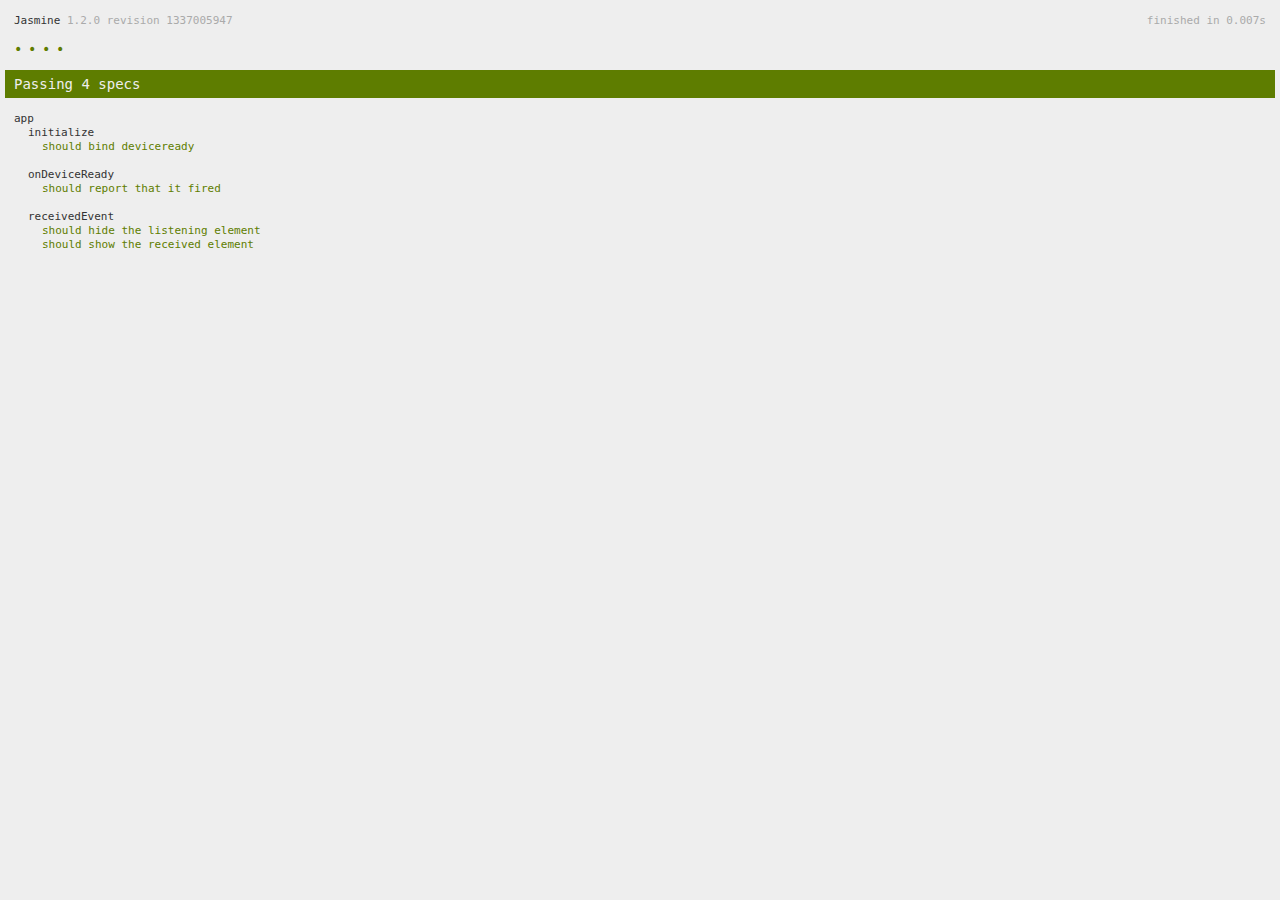
<file: www/spec.html>
<!DOCTYPE html>
<!--
    Licensed to the Apache Software Foundation (ASF) under one
    or more contributor license agreements.  See the NOTICE file
    distributed with this work for additional information
    regarding copyright ownership.  The ASF licenses this file
    to you under the Apache License, Version 2.0 (the
    "License"); you may not use this file except in compliance
    with the License.  You may obtain a copy of the License at

    http://www.apache.org/licenses/LICENSE-2.0

    Unless required by applicable law or agreed to in writing,
    software distributed under the License is distributed on an
    "AS IS" BASIS, WITHOUT WARRANTIES OR CONDITIONS OF ANY
     KIND, either express or implied.  See the License for the
    specific language governing permissions and limitations
    under the License.
-->
<html>
    <head>
        <title>Jasmine Spec Runner</title>

        <!-- jasmine source -->
        <link rel="shortcut icon" type="image/png" href="spec/lib/jasmine-1.2.0/jasmine_favicon.png">
        <link rel="stylesheet" type="text/css" href="spec/lib/jasmine-1.2.0/jasmine.css">
        <script type="text/javascript" src="spec/lib/jasmine-1.2.0/jasmine.js"></script>
        <script type="text/javascript" src="spec/lib/jasmine-1.2.0/jasmine-html.js"></script>

        <!-- include source files here... -->
        <script type="text/javascript" src="js/index.js"></script>

        <!-- include spec files here... -->
        <script type="text/javascript" src="spec/helper.js"></script>
        <script type="text/javascript" src="spec/index.js"></script>

        <script type="text/javascript">
            (function() {
                var jasmineEnv = jasmine.getEnv();
                jasmineEnv.updateInterval = 1000;

                var htmlReporter = new jasmine.HtmlReporter();

                jasmineEnv.addReporter(htmlReporter);

                jasmineEnv.specFilter = function(spec) {
                    return htmlReporter.specFilter(spec);
                };

                var currentWindowOnload = window.onload;

                window.onload = function() {
                    if (currentWindowOnload) {
                        currentWindowOnload();
                    }
                    execJasmine();
                };

                function execJasmine() {
                    jasmineEnv.execute();
                }
            })();
        </script>
    </head>
    <body>
        <div id="stage" style="display:none;"></div>
    </body>
</html>
</file>
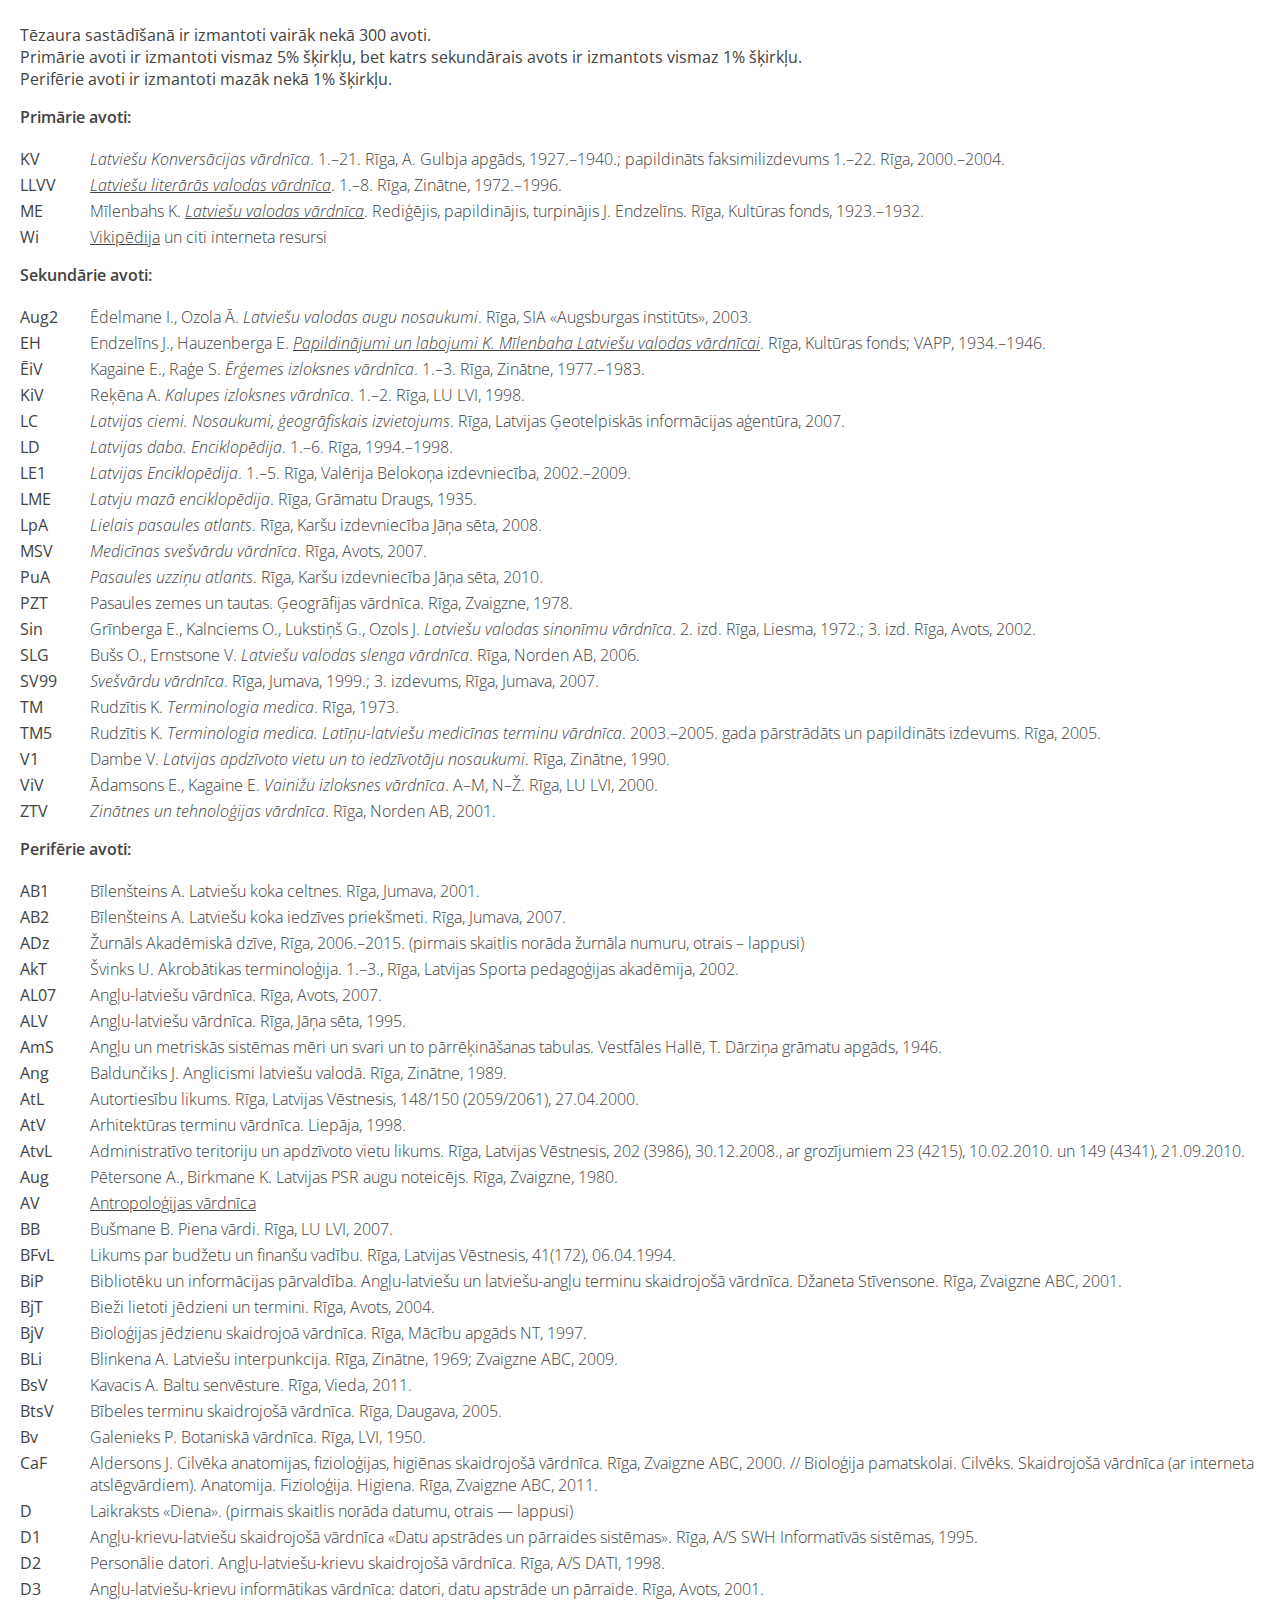
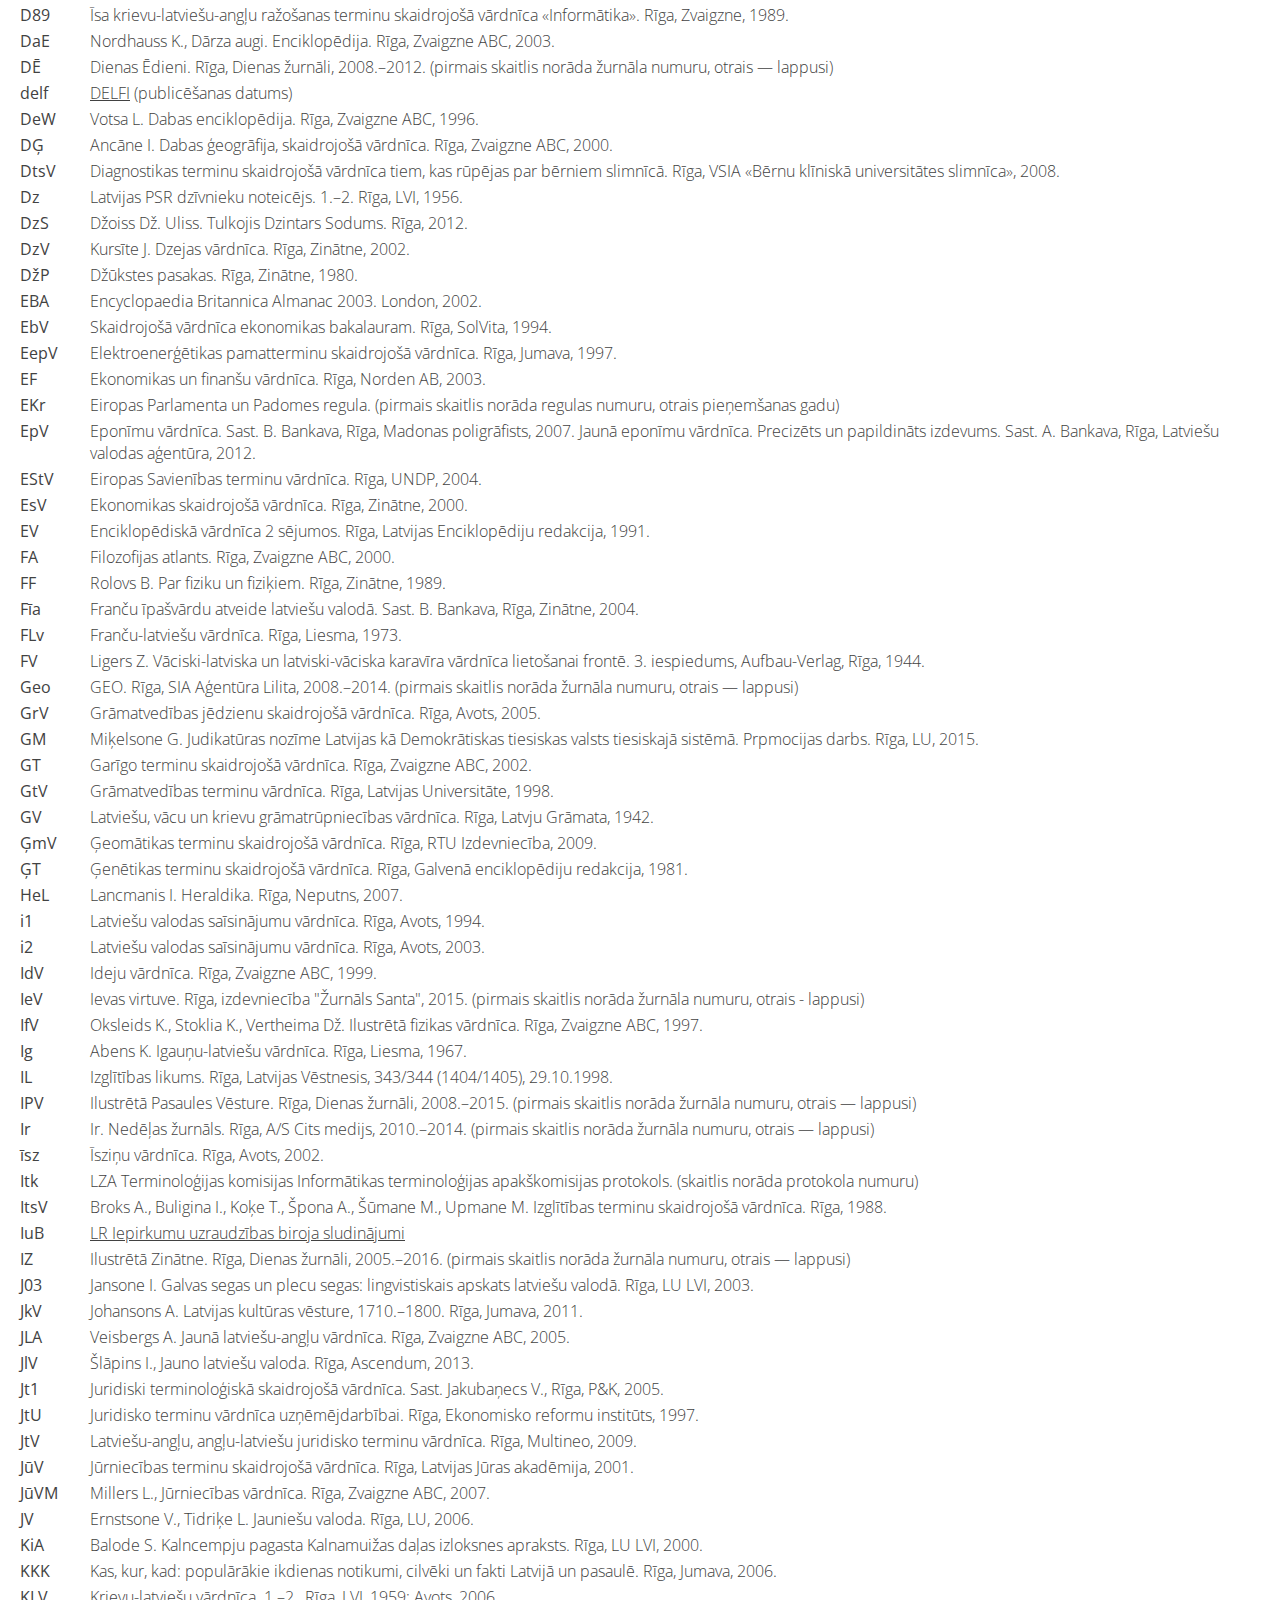
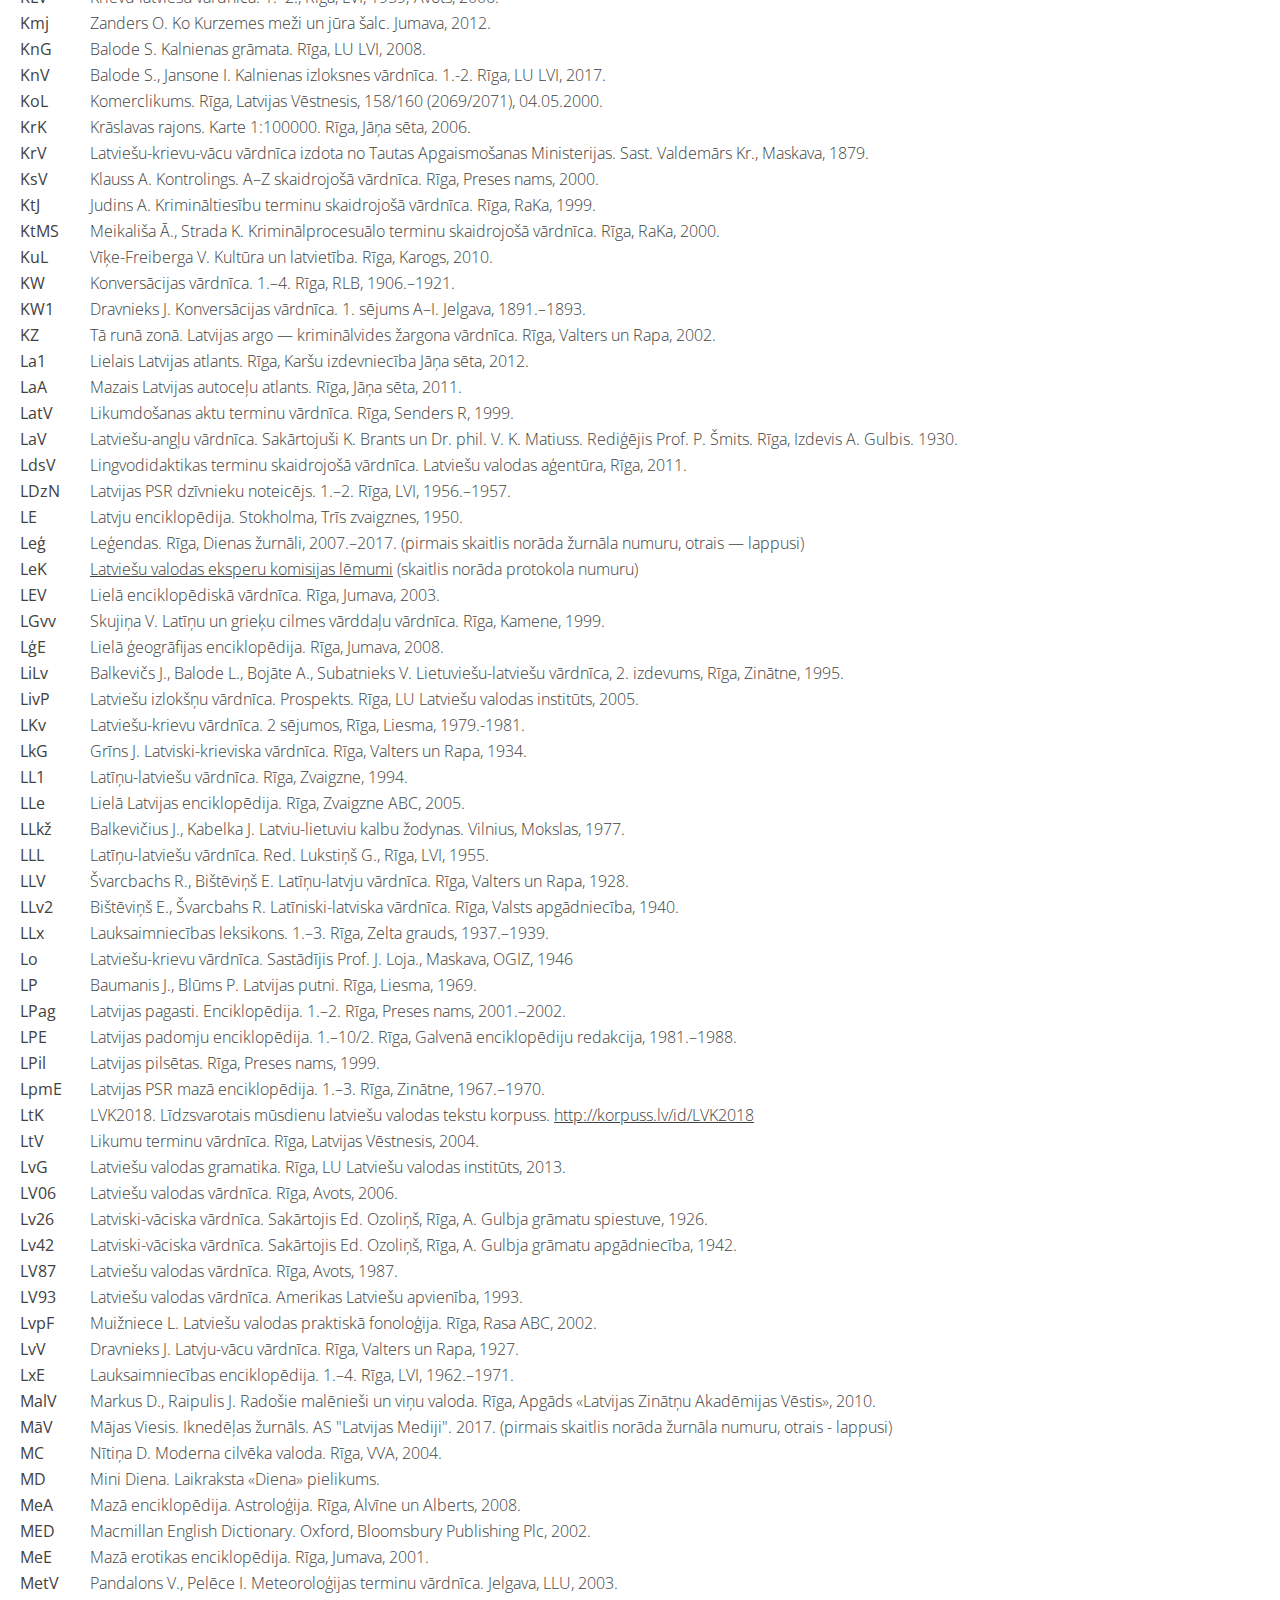
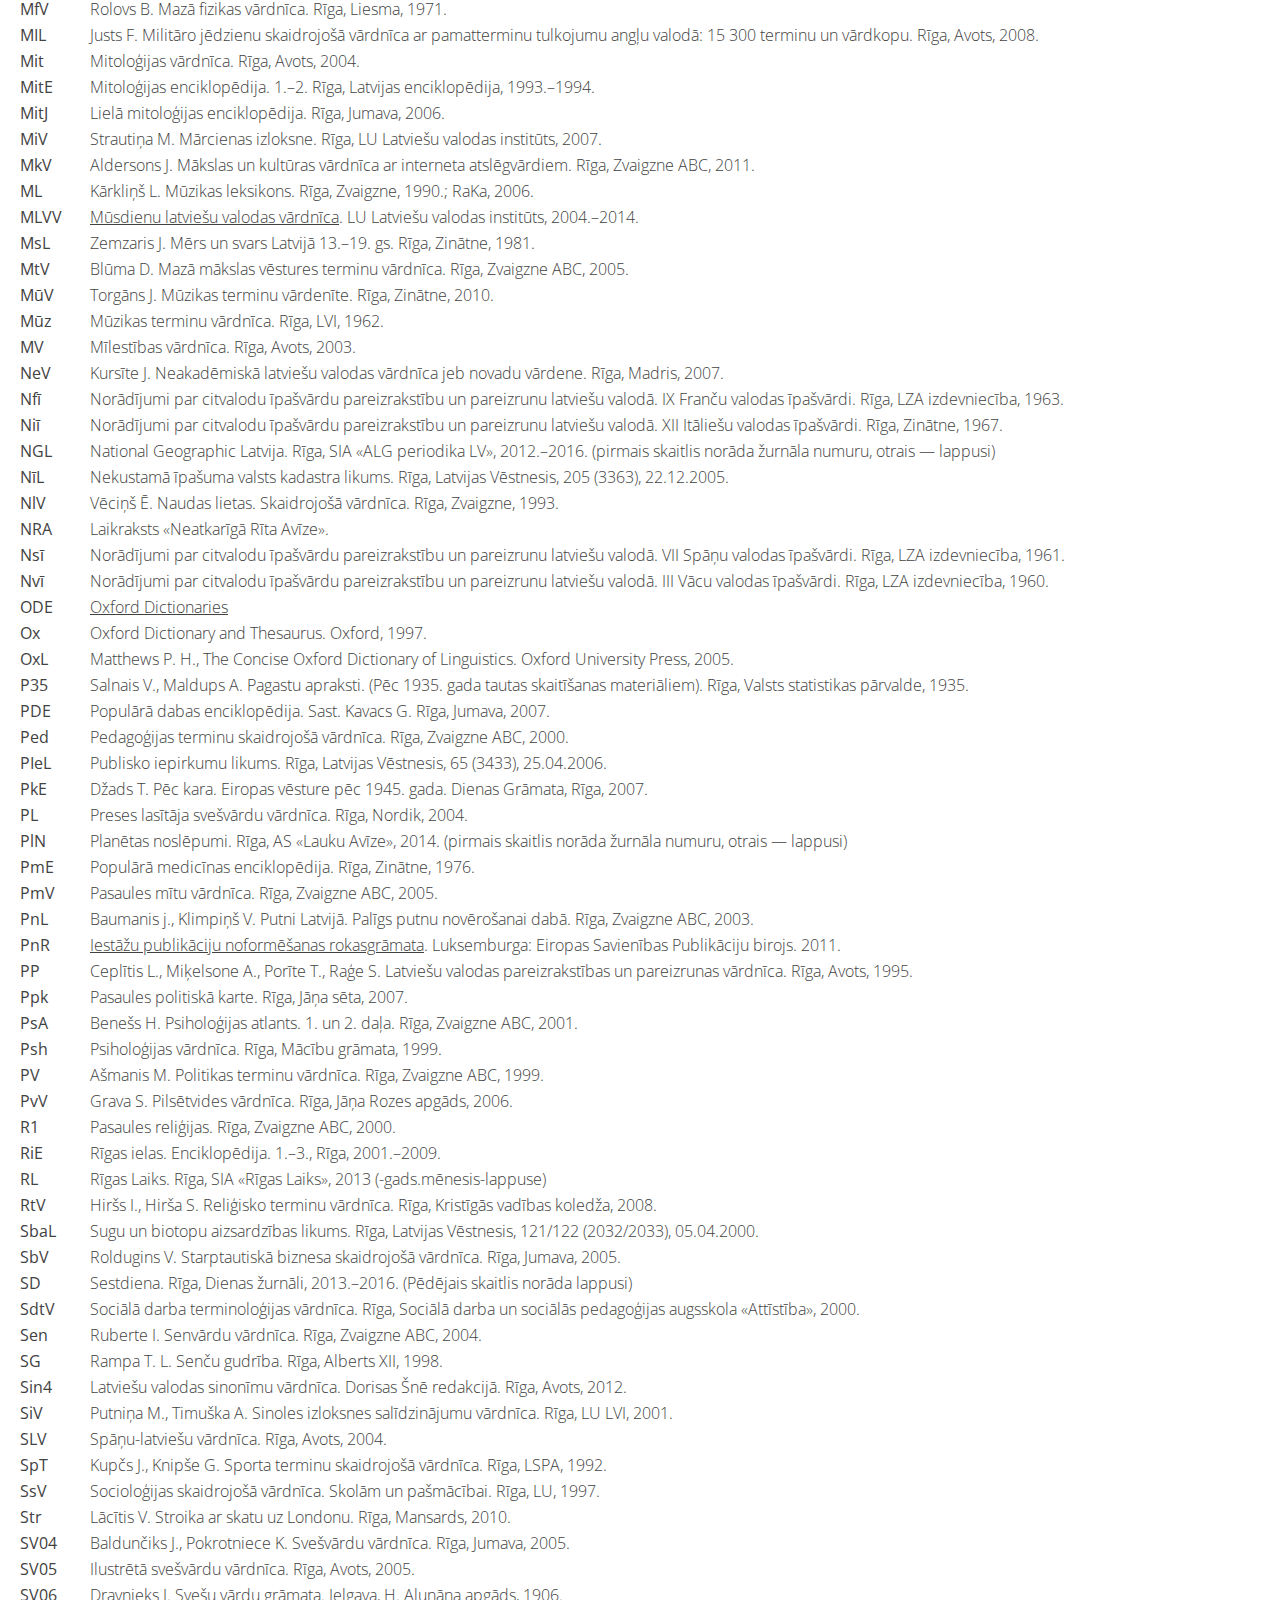
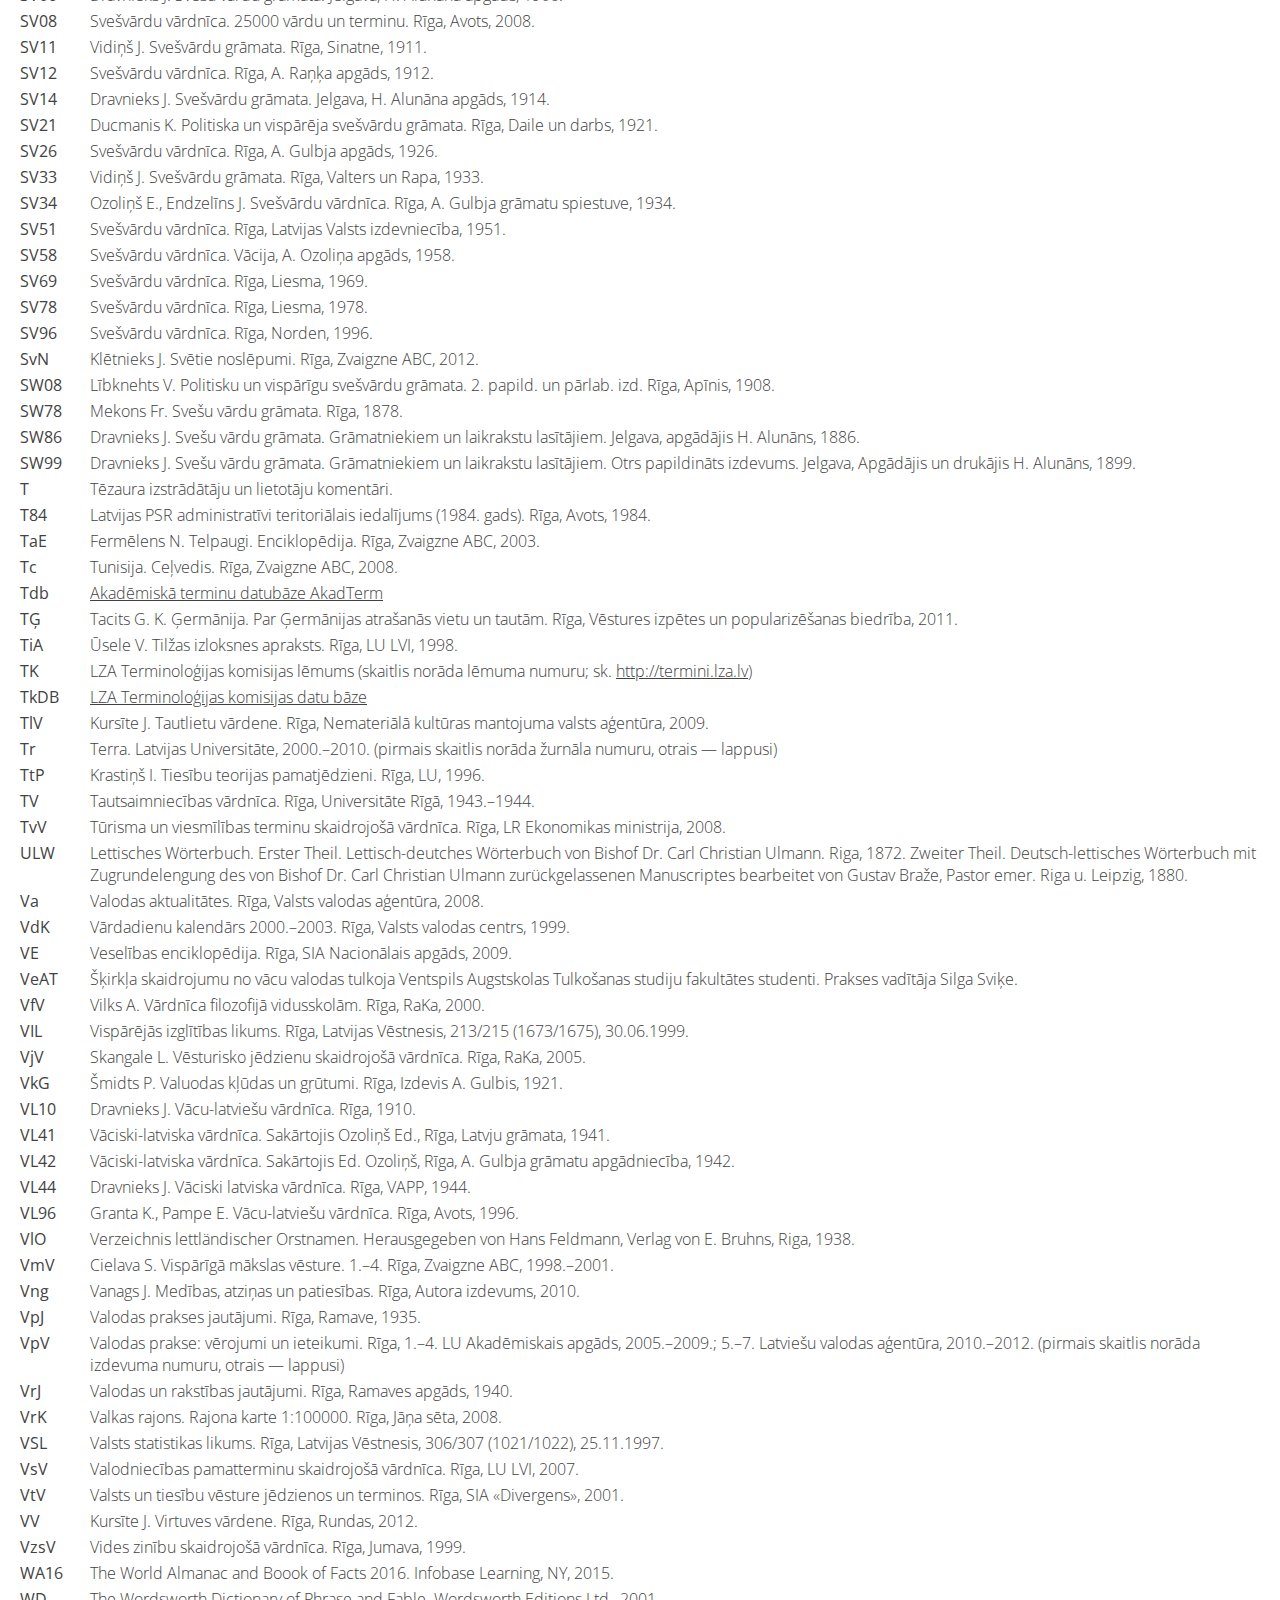
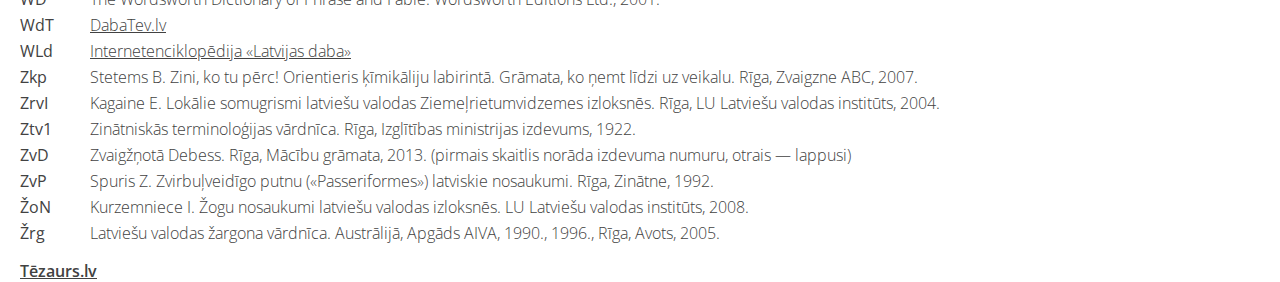
<file: platforms/browser/www/avoti.html>
<!DOCTYPE html>
<html>
<head>
    <meta charset="utf-8"/>

    <meta name="description" content="Skaidrojošā un sinonīmu vārdnīca"/>

    <title>Tēzaurs: izmantotie avoti</title>

    <link href="http://fonts.googleapis.com/css?family=Open+Sans:300italic,400italic,400,600,300&amp;subset=latin,latin-ext" rel="stylesheet" type="text/css"/>
    <link href="tezaurs.css" rel="stylesheet" type="text/css"/>

    <link rel="shortcut icon" href="img/favicon-32x32.png"/>
    <link rel="icon" type="image/png" sizes="32x32" href="img/favicon-32x32.png"/>
    <link rel="icon" type="image/png" sizes="144x144" href="img/favicon-144x144.png"/>
    <link rel="icon" type="image/png" sizes="192x192" href="img/favicon-192x192.png"/>
    <link rel="apple-touch-icon" href="img/favicon-144x144.png"/>
    <link rel="apple-touch-icon" sizes="144x144" href="img/favicon-144x144.png"/>
    <link rel="apple-touch-icon" sizes="192x192" href="img/favicon-192x192.png"/>
</head>
<body style="margin : 20px">

<div id="doc" data-title="Tēzaurs: izmantotie avoti" style="padding-top : 4px">

<div>Tēzaura sastādīšanā ir izmantoti vairāk nekā 300 avoti.</div>
<div>Primārie avoti ir izmantoti vismaz 5% šķirkļu, bet katrs sekundārais avots ir izmantots vismaz 1% šķirkļu.</div>
<div>Perifērie avoti ir izmantoti mazāk nekā 1% šķirkļu.</div>

<div class="subtitle">Primārie avoti:</div>

<table>
<tr><td class="biblio code" id="KV">KV</td><td style="width : 20px"></td><td class="biblio"><i>Latviešu Konversācijas vārdnīca</i>. 1.–21. Rīga, A. Gulbja apgāds, 1927.–1940.; papildināts faksimilizdevums 1.–22. Rīga, 2000.–2004.</td></tr>
<tr><td class="biblio code" id="LLVV">LLVV</td><td style="width : 20px"></td><td class="biblio"><a href="http://tezaurs.lv/llvv/" target="_blank"><i>Latviešu literārās valodas vārdnīca</i></a>. 1.–8. Rīga, Zinātne, 1972.–1996.</td></tr>
<tr><td class="biblio code" id="ME">ME</td><td style="width : 20px"></td><td class="biblio">Mīlenbahs K. <a href="http://tezaurs.lv/mev/" target="_blank"><i>Latviešu valodas vārdnīca</i></a>. Rediģējis, papildinājis, turpinājis J. Endzelīns. Rīga, Kultūras fonds, 1923.–1932.</td></tr>
<tr><td class="biblio code" id="Wi">Wi</td><td style="width : 20px"></td><td class="biblio"><a href="http://www.wikipedia.org" target="_blank">Vikipēdija</a> un citi interneta resursi</td></tr>
</table>

<div class="subtitle">Sekundārie avoti:</div>

<table>
<tr><td class="biblio code" id="Aug2">Aug2</td><td style="width : 20px"></td><td class="biblio">Ēdelmane I., Ozola Ā. <i>Latviešu valodas augu nosaukumi</i>. Rīga, SIA «Augsburgas institūts», 2003.</td></tr>
<tr><td class="biblio code" id="EH">EH</td><td style="width : 20px"></td><td class="biblio">Endzelīns J., Hauzenberga E. <a href="http://tezaurs.lv/mev/" target="_blank"><i>Papildinājumi un labojumi K. Mīlenbaha Latviešu valodas vārdnīcai</i></a>. Rīga, Kultūras fonds; VAPP, 1934.–1946.</td></tr>
<tr><td class="biblio code" id="ĒiV">ĒiV</td><td style="width : 20px"></td><td class="biblio">Kagaine E., Raģe S. <i>Ērģemes izloksnes vārdnīca</i>. 1.–3. Rīga, Zinātne, 1977.–1983.</td></tr>
<tr><td class="biblio code" id="KiV">KiV</td><td style="width : 20px"></td><td class="biblio">Reķēna A. <i>Kalupes izloksnes vārdnīca</i>. 1.–2. Rīga, LU LVI, 1998.</td></tr>
<tr><td class="biblio code" id="LC">LC</td><td style="width : 20px"></td><td class="biblio"><i>Latvijas ciemi. Nosaukumi, ģeogrāfiskais izvietojums</i>. Rīga, Latvijas Ģeotelpiskās informācijas aģentūra, 2007.</td></tr>
<tr><td class="biblio code" id="LD">LD</td><td style="width : 20px"></td><td class="biblio"><i>Latvijas daba. Enciklopēdija</i>. 1.–6. Rīga, 1994.–1998.</td></tr>
<tr><td class="biblio code" id="LE1">LE1</td><td style="width : 20px"></td><td class="biblio"><i>Latvijas Enciklopēdija</i>. 1.–5. Rīga, Valērija Belokoņa izdevniecība, 2002.–2009.</td></tr>
<tr><td class="biblio code" id="LME">LME</td><td style="width : 20px"></td><td class="biblio"><i>Latvju mazā enciklopēdija</i>. Rīga, Grāmatu Draugs, 1935.</td></tr>
<tr><td class="biblio code" id="LpA">LpA</td><td style="width : 20px"></td><td class="biblio"><i>Lielais pasaules atlants</i>. Rīga, Karšu izdevniecība Jāņa sēta, 2008.</td></tr>
<tr><td class="biblio code" id="MSV">MSV</td><td style="width : 20px"></td><td class="biblio"><i>Medicīnas svešvārdu vārdnīca</i>. Rīga, Avots, 2007.</td></tr>
<tr><td class="biblio code" id="PuA">PuA</td><td style="width : 20px"></td><td class="biblio"><i>Pasaules uzziņu atlants</i>. Rīga, Karšu izdevniecība Jāņa sēta, 2010.</td></tr>
<tr><td class="biblio code" id="PZT">PZT</td><td style="width : 20px"></td><td class="biblio">Pasaules zemes un tautas. Ģeogrāfijas vārdnīca. Rīga, Zvaigzne, 1978.</td></tr>
<tr><td class="biblio code" id="Sin">Sin</td><td style="width : 20px"></td><td class="biblio">Grīnberga E., Kalnciems O., Lukstiņš G., Ozols J. <i>Latviešu valodas sinonīmu vārdnīca</i>. 2. izd. Rīga, Liesma, 1972.; 3. izd. Rīga, Avots, 2002.</td></tr>
<tr><td class="biblio code" id="SLG">SLG</td><td style="width : 20px"></td><td class="biblio">Bušs O., Ernstsone V. <i>Latviešu valodas slenga vārdnīca</i>. Rīga, Norden AB, 2006.</td></tr>
<tr><td class="biblio code" id="SV99">SV99</td><td style="width : 20px"></td><td class="biblio"><i>Svešvārdu vārdnīca</i>. Rīga, Jumava, 1999.; 3. izdevums, Rīga, Jumava, 2007.</td></tr>
<tr><td class="biblio code" id="TM">TM</td><td style="width : 20px"></td><td class="biblio">Rudzītis K. <i>Terminologia medica</i>. Rīga, 1973.</td></tr>
<tr><td class="biblio code" id="TM5">TM5</td><td style="width : 20px"></td><td class="biblio">Rudzītis K. <i>Terminologia medica. Latīņu-latviešu medicīnas terminu vārdnīca</i>. 2003.–2005. gada pārstrādāts un papildināts izdevums. Rīga, 2005.</td></tr>
<tr><td class="biblio code" id="V1">V1</td><td style="width : 20px"></td><td class="biblio">Dambe V. <i>Latvijas apdzīvoto vietu un to iedzīvotāju nosaukumi</i>. Rīga, Zinātne, 1990.</td></tr>
<tr><td class="biblio code" id="ViV">ViV</td><td style="width : 20px"></td><td class="biblio">Ādamsons E., Kagaine E. <i>Vainižu izloksnes vārdnīca</i>. A–M, N–Ž. Rīga, LU LVI, 2000.</td></tr>
<tr><td class="biblio code" id="ZTV">ZTV</td><td style="width : 20px"></td><td class="biblio"><i>Zinātnes un tehnoloģijas vārdnīca</i>. Rīga, Norden AB, 2001.</td></tr>
</table>

<div class="subtitle">Perifērie avoti:</div>

<table>
<tr><td class="biblio code" id="AB1">AB1</td><td style="width : 20px"></td><td class="biblio">Bīlenšteins A. Latviešu koka celtnes. Rīga, Jumava, 2001.</td></tr>
<tr><td class="biblio code" id="AB2">AB2</td><td style="width : 20px"></td><td class="biblio">Bīlenšteins A. Latviešu koka iedzīves priekšmeti. Rīga, Jumava, 2007.</td></tr>
<tr><td class="biblio code" id="ADz">ADz</td><td style="width : 20px"></td><td class="biblio">Žurnāls Akadēmiskā dzīve, Rīga, 2006.–2015. (pirmais skaitlis norāda žurnāla numuru, otrais – lappusi)</td></tr>
<tr><td class="biblio code" id="AkT">AkT</td><td style="width : 20px"></td><td class="biblio">Švinks U. Akrobātikas terminoloģija. 1.–3., Rīga, Latvijas Sporta pedagoģijas akadēmija, 2002.</td></tr>
<tr><td class="biblio code" id="AL07">AL07</td><td style="width : 20px"></td><td class="biblio">Angļu-latviešu vārdnīca. Rīga, Avots, 2007.</td></tr>
<tr><td class="biblio code" id="ALV">ALV</td><td style="width : 20px"></td><td class="biblio">Angļu-latviešu vārdnīca. Rīga, Jāņa sēta, 1995.</td></tr>
<tr><td class="biblio code" id="AmS">AmS</td><td style="width : 20px"></td><td class="biblio">Angļu un metriskās sistēmas mēri un svari un to pārrēķināšanas tabulas. Vestfāles Hallē, T. Dārziņa grāmatu apgāds, 1946.</td></tr>
<tr><td class="biblio code" id="Ang">Ang</td><td style="width : 20px"></td><td class="biblio">Baldunčiks J. Anglicismi latviešu valodā. Rīga, Zinātne, 1989.</td></tr>
<tr><td class="biblio code" id="AtL">AtL</td><td style="width : 20px"></td><td class="biblio">Autortiesību likums. Rīga, Latvijas Vēstnesis, 148/150 (2059/2061), 27.04.2000.</td></tr>
<tr><td class="biblio code" id="AtV">AtV</td><td style="width : 20px"></td><td class="biblio">Arhitektūras terminu vārdnīca. Liepāja, 1998.</td></tr>
<tr><td class="biblio code" id="AtvL">AtvL</td><td style="width : 20px"></td><td class="biblio">Administratīvo teritoriju un apdzīvoto vietu likums. Rīga, Latvijas Vēstnesis, 202 (3986), 30.12.2008., ar grozījumiem 23 (4215), 10.02.2010. un 149 (4341), 21.09.2010.</td></tr>
<tr><td class="biblio code" id="Aug">Aug</td><td style="width : 20px"></td><td class="biblio">Pētersone A., Birkmane K. Latvijas PSR augu noteicējs. Rīga, Zvaigzne, 1980.</td></tr>
<tr><td class="biblio code" id="AV">AV</td><td style="width : 20px"></td><td class="biblio"><a href="http://antropologubiedriba.wikidot.com/antropologijas-termini-latviesu-valoda" target="_blank">Antropoloģijas vārdnīca</a></td></tr>
<tr><td class="biblio code" id="BB">BB</td><td style="width : 20px"></td><td class="biblio">Bušmane B. Piena vārdi. Rīga, LU LVI, 2007.</td></tr>
<tr><td class="biblio code" id="BFvL">BFvL</td><td style="width : 20px"></td><td class="biblio">Likums par budžetu un finanšu vadību. Rīga, Latvijas Vēstnesis, 41(172), 06.04.1994.</td></tr>
<tr><td class="biblio code" id="BiP">BiP</td><td style="width : 20px"></td><td class="biblio">Bibliotēku un informācijas pārvaldība. Angļu-latviešu un latviešu-angļu terminu skaidrojošā vārdnīca. Džaneta Stīvensone. Rīga, Zvaigzne ABC, 2001.</td></tr>
<tr><td class="biblio code" id="BjT">BjT</td><td style="width : 20px"></td><td class="biblio">Bieži lietoti jēdzieni un termini. Rīga, Avots, 2004.</td></tr>
<tr><td class="biblio code" id="BjV">BjV</td><td style="width : 20px"></td><td class="biblio">Bioloģijas jēdzienu skaidrojoā vārdnīca. Rīga, Mācību apgāds NT, 1997.</td></tr>
<tr><td class="biblio code" id="BLi">BLi</td><td style="width : 20px"></td><td class="biblio">Blinkena A. Latviešu interpunkcija. Rīga, Zinātne, 1969; Zvaigzne ABC, 2009.</td></tr>
<tr><td class="biblio code" id="BsV">BsV</td><td style="width : 20px"></td><td class="biblio">Kavacis A. Baltu senvēsture. Rīga, Vieda, 2011.</td></tr>
<tr><td class="biblio code" id="BtsV">BtsV</td><td style="width : 20px"></td><td class="biblio">Bībeles terminu skaidrojošā vārdnīca. Rīga, Daugava, 2005.</td></tr>
<tr><td class="biblio code" id="Bv">Bv</td><td style="width : 20px"></td><td class="biblio">Galenieks P. Botaniskā vārdnīca. Rīga, LVI, 1950.</td></tr>
<tr><td class="biblio code" id="CaF">CaF</td><td style="width : 20px"></td><td class="biblio">Aldersons J. Cilvēka anatomijas, fizioloģijas, higiēnas skaidrojošā vārdnīca. Rīga, Zvaigzne ABC, 2000. // Bioloģija pamatskolai. Cilvēks. Skaidrojošā vārdnīca (ar interneta atslēgvārdiem). Anatomija. Fizioloģija. Higiena. Rīga, Zvaigzne ABC, 2011.</td></tr>
<tr><td class="biblio code" id="D">D</td><td style="width : 20px"></td><td class="biblio">Laikraksts «Diena». (pirmais skaitlis norāda datumu, otrais — lappusi)</td></tr>
<tr><td class="biblio code" id="D1">D1</td><td style="width : 20px"></td><td class="biblio">Angļu-krievu-latviešu skaidrojošā vārdnīca «Datu apstrādes un pārraides sistēmas». Rīga, A/S SWH Informatīvās sistēmas, 1995.</td></tr>
<tr><td class="biblio code" id="D2">D2</td><td style="width : 20px"></td><td class="biblio">Personālie datori. Angļu-latviešu-krievu skaidrojošā vārdnīca. Rīga, A/S DATI, 1998.</td></tr>
<tr><td class="biblio code" id="D3">D3</td><td style="width : 20px"></td><td class="biblio">Angļu-latviešu-krievu informātikas vārdnīca: datori, datu apstrāde un pārraide. Rīga, Avots, 2001.</td></tr>
<tr><td class="biblio code" id="D89">D89</td><td style="width : 20px"></td><td class="biblio">Īsa krievu-latviešu-angļu ražošanas terminu skaidrojošā vārdnīca «Informātika». Rīga, Zvaigzne, 1989.</td></tr>
<tr><td class="biblio code" id="DaE">DaE</td><td style="width : 20px"></td><td class="biblio">Nordhauss K., Dārza augi. Enciklopēdija. Rīga, Zvaigzne ABC, 2003.</td></tr>
<tr><td class="biblio code" id="DĒ">DĒ</td><td style="width : 20px"></td><td class="biblio">Dienas Ēdieni. Rīga, Dienas žurnāli, 2008.–2012. (pirmais skaitlis norāda žurnāla numuru, otrais — lappusi)</td></tr>
<tr><td class="biblio code" id="delf">delf</td><td style="width : 20px"></td><td class="biblio"><a href="http://www.delfi.lv" target="_blank">DELFI</a> (publicēšanas datums)</td></tr>
<tr><td class="biblio code" id="DeW">DeW</td><td style="width : 20px"></td><td class="biblio">Votsa L. Dabas enciklopēdija. Rīga, Zvaigzne ABC, 1996.</td></tr>
<tr><td class="biblio code" id="DĢ">DĢ</td><td style="width : 20px"></td><td class="biblio">Ancāne I. Dabas ģeogrāfija, skaidrojošā vārdnīca. Rīga, Zvaigzne ABC, 2000.</td></tr>
<tr><td class="biblio code" id="DtsV">DtsV</td><td style="width : 20px"></td><td class="biblio">Diagnostikas terminu skaidrojošā vārdnīca tiem, kas rūpējas par bērniem slimnīcā. Rīga, VSIA «Bērnu klīniskā universitātes slimnīca», 2008.</td></tr>
<tr><td class="biblio code" id="Dz">Dz</td><td style="width : 20px"></td><td class="biblio">Latvijas PSR dzīvnieku noteicējs. 1.–2. Rīga, LVI, 1956.</td></tr>
<tr><td class="biblio code" id="DzS">DzS</td><td style="width : 20px"></td><td class="biblio">Džoiss Dž. Uliss. Tulkojis Dzintars Sodums. Rīga, 2012.</td></tr>
<tr><td class="biblio code" id="DzV">DzV</td><td style="width : 20px"></td><td class="biblio">Kursīte J. Dzejas vārdnīca. Rīga, Zinātne, 2002.</td></tr>
<tr><td class="biblio code" id="DžP">DžP</td><td style="width : 20px"></td><td class="biblio">Džūkstes pasakas. Rīga, Zinātne, 1980.</td></tr>
<tr><td class="biblio code" id="EBA">EBA</td><td style="width : 20px"></td><td class="biblio">Encyclopaedia Britannica Almanac 2003. London, 2002.</td></tr>
<tr><td class="biblio code" id="EbV">EbV</td><td style="width : 20px"></td><td class="biblio">Skaidrojošā vārdnīca ekonomikas bakalauram. Rīga, SolVita, 1994.</td></tr>
<tr><td class="biblio code" id="EepV">EepV</td><td style="width : 20px"></td><td class="biblio">Elektroenerģētikas pamatterminu skaidrojošā vārdnīca. Rīga, Jumava, 1997.</td></tr>
<tr><td class="biblio code" id="EF">EF</td><td style="width : 20px"></td><td class="biblio">Ekonomikas un finanšu vārdnīca. Rīga, Norden AB, 2003.</td></tr>
<tr><td class="biblio code" id="EKr">EKr</td><td style="width : 20px"></td><td class="biblio">Eiropas Parlamenta un Padomes regula. (pirmais skaitlis norāda regulas numuru, otrais pieņemšanas gadu)</td></tr>
<tr><td class="biblio code" id="EpV">EpV</td><td style="width : 20px"></td><td class="biblio">Eponīmu vārdnīca. Sast. B. Bankava, Rīga, Madonas poligrāfists, 2007. Jaunā eponīmu vārdnīca. Precizēts un papildināts izdevums. Sast. A. Bankava, Rīga, Latviešu valodas aģentūra, 2012.</td></tr>
<tr><td class="biblio code" id="EStV">EStV</td><td style="width : 20px"></td><td class="biblio">Eiropas Savienības terminu vārdnīca. Rīga, UNDP, 2004.</td></tr>
<tr><td class="biblio code" id="EsV">EsV</td><td style="width : 20px"></td><td class="biblio">Ekonomikas skaidrojošā vārdnīca. Rīga, Zinātne, 2000.</td></tr>
<tr><td class="biblio code" id="EV">EV</td><td style="width : 20px"></td><td class="biblio">Enciklopēdiskā vārdnīca 2 sējumos. Rīga, Latvijas Enciklopēdiju redakcija, 1991.</td></tr>
<tr><td class="biblio code" id="FA">FA</td><td style="width : 20px"></td><td class="biblio">Filozofijas atlants. Rīga, Zvaigzne ABC, 2000.</td></tr>
<tr><td class="biblio code" id="FF">FF</td><td style="width : 20px"></td><td class="biblio">Rolovs B. Par fiziku un fiziķiem. Rīga, Zinātne, 1989.</td></tr>
<tr><td class="biblio code" id="Fīa">Fīa</td><td style="width : 20px"></td><td class="biblio">Franču īpašvārdu atveide latviešu valodā. Sast. B. Bankava, Rīga, Zinātne, 2004.</td></tr>
<tr><td class="biblio code" id="FLv">FLv</td><td style="width : 20px"></td><td class="biblio">Franču-latviešu vārdnīca. Rīga, Liesma, 1973.</td></tr>
<tr><td class="biblio code" id="FV">FV</td><td style="width : 20px"></td><td class="biblio">Ligers Z. Vāciski-latviska un latviski-vāciska karavīra vārdnīca lietošanai frontē. 3. iespiedums, Aufbau-Verlag, Rīga, 1944.</td></tr>
<tr><td class="biblio code" id="Geo">Geo</td><td style="width : 20px"></td><td class="biblio">GEO. Rīga, SIA Aģentūra Lilita, 2008.–2014. (pirmais skaitlis norāda žurnāla numuru, otrais — lappusi)</td></tr>
<tr><td class="biblio code" id="GrV">GrV</td><td style="width : 20px"></td><td class="biblio">Grāmatvedības jēdzienu skaidrojošā vārdnīca. Rīga, Avots, 2005.</td></tr>
<tr><td class="biblio code" id="GM">GM</td><td style="width : 20px"></td><td class="biblio">Miķelsone G. Judikatūras nozīme Latvijas kā Demokrātiskas tiesiskas valsts tiesiskajā sistēmā. Prpmocijas darbs. Rīga, LU, 2015.</td></tr>
<tr><td class="biblio code" id="GT">GT</td><td style="width : 20px"></td><td class="biblio">Garīgo terminu skaidrojošā vārdnīca. Rīga, Zvaigzne ABC, 2002.</td></tr>
<tr><td class="biblio code" id="GtV">GtV</td><td style="width : 20px"></td><td class="biblio">Grāmatvedības terminu vārdnīca. Rīga, Latvijas Universitāte, 1998.</td></tr>
<tr><td class="biblio code" id="GV">GV</td><td style="width : 20px"></td><td class="biblio">Latviešu, vācu un krievu grāmatrūpniecības vārdnīca. Rīga, Latvju Grāmata, 1942.</td></tr>
<tr><td class="biblio code" id="ĢmV">ĢmV</td><td style="width : 20px"></td><td class="biblio">Ģeomātikas terminu skaidrojošā vārdnīca. Rīga, RTU Izdevniecība, 2009.</td></tr>
<tr><td class="biblio code" id="ĢT">ĢT</td><td style="width : 20px"></td><td class="biblio">Ģenētikas terminu skaidrojošā vārdnīca. Rīga, Galvenā enciklopēdiju redakcija, 1981.</td></tr>
<tr><td class="biblio code" id="HeL">HeL</td><td style="width : 20px"></td><td class="biblio">Lancmanis I. Heraldika. Rīga, Neputns, 2007.</td></tr>
<tr><td class="biblio code" id="i1">i1</td><td style="width : 20px"></td><td class="biblio">Latviešu valodas saīsinājumu vārdnīca. Rīga, Avots, 1994.</td></tr>
<tr><td class="biblio code" id="i2">i2</td><td style="width : 20px"></td><td class="biblio">Latviešu valodas saīsinājumu vārdnīca. Rīga, Avots, 2003.</td></tr>
<tr><td class="biblio code" id="IdV">IdV</td><td style="width : 20px"></td><td class="biblio">Ideju vārdnīca. Rīga, Zvaigzne ABC, 1999.</td></tr>
<tr><td class="biblio code" id="IeV">IeV</td><td style="width : 20px"></td><td class="biblio">Ievas virtuve. Rīga, izdevniecība "Žurnāls Santa", 2015. (pirmais skaitlis norāda žurnāla numuru, otrais - lappusi)</td></tr>
<tr><td class="biblio code" id="IfV">IfV</td><td style="width : 20px"></td><td class="biblio">Oksleids K., Stoklia K., Vertheima Dž. Ilustrētā fizikas vārdnīca. Rīga, Zvaigzne ABC, 1997.</td></tr>
<tr><td class="biblio code" id="Ig">Ig</td><td style="width : 20px"></td><td class="biblio">Abens K. Igauņu-latviešu vārdnīca. Rīga, Liesma, 1967.</td></tr>
<tr><td class="biblio code" id="IL">IL</td><td style="width : 20px"></td><td class="biblio">Izglītības likums. Rīga, Latvijas Vēstnesis, 343/344 (1404/1405), 29.10.1998.</td></tr>
<tr><td class="biblio code" id="IPV">IPV</td><td style="width : 20px"></td><td class="biblio">Ilustrētā Pasaules Vēsture. Rīga, Dienas žurnāli, 2008.–2015. (pirmais skaitlis norāda žurnāla numuru, otrais — lappusi)</td></tr>
<tr><td class="biblio code" id="Ir">Ir</td><td style="width : 20px"></td><td class="biblio">Ir. Nedēļas žurnāls. Rīga, A/S Cits medijs, 2010.–2014. (pirmais skaitlis norāda žurnāla numuru, otrais — lappusi)</td></tr>
<tr><td class="biblio code" id="īsz">īsz</td><td style="width : 20px"></td><td class="biblio">Īsziņu vārdnīca. Rīga, Avots, 2002.</td></tr>
<tr><td class="biblio code" id="Itk">Itk</td><td style="width : 20px"></td><td class="biblio">LZA Terminoloģijas komisijas Informātikas terminoloģijas apakškomisijas protokols. (skaitlis norāda protokola numuru)</td></tr>
<tr><td class="biblio code" id="ItsV">ItsV</td><td style="width : 20px"></td><td class="biblio">Broks A., Buligina I., Koķe T., Špona A., Šūmane M., Upmane M. Izglītības terminu skaidrojošā vārdnīca. Rīga, 1988.</td></tr>
<tr><td class="biblio code" id="IuB">IuB</td><td style="width : 20px"></td><td class="biblio"><a href="http://www.iub.gov.lv" target="_blank">LR Iepirkumu uzraudzības biroja sludinājumi</a></td></tr>
<tr><td class="biblio code" id="IZ">IZ</td><td style="width : 20px"></td><td class="biblio">Ilustrētā Zinātne. Rīga, Dienas žurnāli, 2005.–2016. (pirmais skaitlis norāda žurnāla numuru, otrais — lappusi)</td></tr>
<tr><td class="biblio code" id="J03">J03</td><td style="width : 20px"></td><td class="biblio">Jansone I. Galvas segas un plecu segas: lingvistiskais apskats latviešu valodā. Rīga, LU LVI, 2003.</td></tr>
<tr><td class="biblio code" id="JkV">JkV</td><td style="width : 20px"></td><td class="biblio">Johansons A. Latvijas kultūras vēsture, 1710.–1800. Rīga, Jumava, 2011.</td></tr>
<tr><td class="biblio code" id="JLA">JLA</td><td style="width : 20px"></td><td class="biblio">Veisbergs A. Jaunā latviešu-angļu vārdnīca. Rīga, Zvaigzne ABC, 2005.</td></tr>
<tr><td class="biblio code" id="JlV">JlV</td><td style="width : 20px"></td><td class="biblio">Šlāpins I., Jauno latviešu valoda. Rīga, Ascendum, 2013.</td></tr>
<tr><td class="biblio code" id="Jt1">Jt1</td><td style="width : 20px"></td><td class="biblio">Juridiski terminoloģiskā skaidrojošā vārdnīca. Sast. Jakubaņecs V., Rīga, P&amp;K, 2005.</td></tr>
<tr><td class="biblio code" id="JtU">JtU</td><td style="width : 20px"></td><td class="biblio">Juridisko terminu vārdnīca uzņēmējdarbībai. Rīga, Ekonomisko reformu institūts, 1997.</td></tr>
<tr><td class="biblio code" id="JtV">JtV</td><td style="width : 20px"></td><td class="biblio">Latviešu-angļu, angļu-latviešu juridisko terminu vārdnīca. Rīga, Multineo, 2009.</td></tr>
<tr><td class="biblio code" id="JūV">JūV</td><td style="width : 20px"></td><td class="biblio">Jūrniecības terminu skaidrojošā vārdnīca. Rīga, Latvijas Jūras akadēmija, 2001.</td></tr>
<tr><td class="biblio code" id="JūVM">JūVM</td><td style="width : 20px"></td><td class="biblio">Millers L., Jūrniecības vārdnīca. Rīga, Zvaigzne ABC, 2007.</td></tr>
<tr><td class="biblio code" id="JV">JV</td><td style="width : 20px"></td><td class="biblio">Ernstsone V., Tidriķe L. Jauniešu valoda. Rīga, LU, 2006.</td></tr>
<tr><td class="biblio code" id="KiA">KiA</td><td style="width : 20px"></td><td class="biblio">Balode S. Kalncempju pagasta Kalnamuižas daļas izloksnes apraksts. Rīga, LU LVI, 2000.</td></tr>
<tr><td class="biblio code" id="KKK">KKK</td><td style="width : 20px"></td><td class="biblio">Kas, kur, kad: populārākie ikdienas notikumi, cilvēki un fakti Latvijā un pasaulē. Rīga, Jumava, 2006.</td></tr>
<tr><td class="biblio code" id="KLV">KLV</td><td style="width : 20px"></td><td class="biblio">Krievu-latviešu vārdnīca. 1.–2., Rīga, LVI, 1959; Avots, 2006.</td></tr>
<tr><td class="biblio code" id="Kmj">Kmj</td><td style="width : 20px"></td><td class="biblio">Zanders O. Ko Kurzemes meži un jūra šalc. Jumava, 2012.</td></tr>
<tr><td class="biblio code" id="KnG">KnG</td><td style="width : 20px"></td><td class="biblio">Balode S. Kalnienas grāmata. Rīga, LU LVI, 2008.</td></tr>
<tr><td class="biblio code" id="KnV">KnV</td><td style="width : 20px"></td><td class="biblio">Balode S., Jansone I. Kalnienas izloksnes vārdnīca. 1.-2. Rīga, LU LVI, 2017.</td></tr>
<tr><td class="biblio code" id="KoL">KoL</td><td style="width : 20px"></td><td class="biblio">Komerclikums. Rīga, Latvijas Vēstnesis, 158/160 (2069/2071), 04.05.2000.</td></tr>
<tr><td class="biblio code" id="KrK">KrK</td><td style="width : 20px"></td><td class="biblio">Krāslavas rajons. Karte 1:100000. Rīga, Jāņa sēta, 2006.</td></tr>
<tr><td class="biblio code" id="KrV">KrV</td><td style="width : 20px"></td><td class="biblio">Latviešu-krievu-vācu vārdnīca izdota no Tautas Apgaismošanas Ministerijas. Sast. Valdemārs Kr., Maskava, 1879.</td></tr>
<tr><td class="biblio code" id="KsV">KsV</td><td style="width : 20px"></td><td class="biblio">Klauss A. Kontrolings. A–Z skaidrojošā vārdnīca. Rīga, Preses nams, 2000.</td></tr>
<tr><td class="biblio code" id="KtJ">KtJ</td><td style="width : 20px"></td><td class="biblio">Judins A. Krimināltiesību terminu skaidrojošā vārdnīca. Rīga, RaKa, 1999.</td></tr>
<tr><td class="biblio code" id="KtMS">KtMS</td><td style="width : 20px"></td><td class="biblio">Meikališa Ā., Strada K. Kriminālprocesuālo terminu skaidrojošā vārdnīca. Rīga, RaKa, 2000.</td></tr>
<tr><td class="biblio code" id="KuL">KuL</td><td style="width : 20px"></td><td class="biblio">Vīķe-Freiberga V. Kultūra un latvietība. Rīga, Karogs, 2010.</td></tr>
<tr><td class="biblio code" id="KW">KW</td><td style="width : 20px"></td><td class="biblio">Konversācijas vārdnīca. 1.–4. Rīga, RLB, 1906.–1921.</td></tr>
<tr><td class="biblio code" id="KW1">KW1</td><td style="width : 20px"></td><td class="biblio">Dravnieks J. Konversācijas vārdnīca. 1. sējums A–I. Jelgava, 1891.–1893.</td></tr>
<tr><td class="biblio code" id="KZ">KZ</td><td style="width : 20px"></td><td class="biblio">Tā runā zonā. Latvijas argo — kriminālvides žargona vārdnīca. Rīga, Valters un Rapa, 2002.</td></tr>
<tr><td class="biblio code" id="La1">La1</td><td style="width : 20px"></td><td class="biblio">Lielais Latvijas atlants. Rīga, Karšu izdevniecība Jāņa sēta, 2012.</td></tr>
<tr><td class="biblio code" id="LaA">LaA</td><td style="width : 20px"></td><td class="biblio">Mazais Latvijas autoceļu atlants. Rīga, Jāņa sēta, 2011.</td></tr>
<tr><td class="biblio code" id="LatV">LatV</td><td style="width : 20px"></td><td class="biblio">Likumdošanas aktu terminu vārdnīca. Rīga, Senders R, 1999.</td></tr>
<tr><td class="biblio code" id="LaV">LaV</td><td style="width : 20px"></td><td class="biblio">Latviešu-angļu vārdnīca. Sakārtojuši K. Brants un Dr. phil. V. K. Matiuss. Rediģējis Prof. P. Šmits. Rīga, Izdevis A. Gulbis. 1930.</td></tr>
<tr><td class="biblio code" id="LdsV">LdsV</td><td style="width : 20px"></td><td class="biblio">Lingvodidaktikas terminu skaidrojošā vārdnīca. Latviešu valodas aģentūra, Rīga, 2011.</td></tr>
<tr><td class="biblio code" id="LDzN">LDzN</td><td style="width : 20px"></td><td class="biblio">Latvijas PSR dzīvnieku noteicējs. 1.–2. Rīga, LVI, 1956.–1957.</td></tr>
<tr><td class="biblio code" id="LE">LE</td><td style="width : 20px"></td><td class="biblio">Latvju enciklopēdija. Stokholma, Trīs zvaigznes, 1950.</td></tr>
<tr><td class="biblio code" id="Leģ">Leģ</td><td style="width : 20px"></td><td class="biblio">Leģendas. Rīga, Dienas žurnāli, 2007.–2017. (pirmais skaitlis norāda žurnāla numuru, otrais — lappusi)</td></tr>
<tr><td class="biblio code" id="LeK">LeK</td><td style="width : 20px"></td><td class="biblio"><a href="http://www.valoda.lv/Konsultacijas/Latviesu_valodas_ekspertu_komisijas_LVEK_lemumi/836/mid_605" target="_blank">Latviešu valodas eksperu komisijas lēmumi</a> (skaitlis norāda protokola numuru)</td></tr>
<tr><td class="biblio code" id="LEV">LEV</td><td style="width : 20px"></td><td class="biblio">Lielā enciklopēdiskā vārdnīca. Rīga, Jumava, 2003.</td></tr>
<tr><td class="biblio code" id="LGvv">LGvv</td><td style="width : 20px"></td><td class="biblio">Skujiņa V. Latīņu un grieķu cilmes vārddaļu vārdnīca. Rīga, Kamene, 1999.</td></tr>
<tr><td class="biblio code" id="LģE">LģE</td><td style="width : 20px"></td><td class="biblio">Lielā ģeogrāfijas enciklopēdija. Rīga, Jumava, 2008.</td></tr>
<tr><td class="biblio code" id="LiLv">LiLv</td><td style="width : 20px"></td><td class="biblio">Balkevičs J., Balode L., Bojāte A., Subatnieks V. Lietuviešu-latviešu vārdnīca, 2. izdevums, Rīga, Zinātne, 1995.</td></tr>
<tr><td class="biblio code" id="LivP">LivP</td><td style="width : 20px"></td><td class="biblio">Latviešu izlokšņu vārdnīca. Prospekts. Rīga, LU Latviešu valodas institūts, 2005.</td></tr>
<tr><td class="biblio code" id="LKv">LKv</td><td style="width : 20px"></td><td class="biblio">Latviešu-krievu vārdnīca. 2 sējumos, Rīga, Liesma, 1979.-1981.</td></tr>
<tr><td class="biblio code" id="LkG">LkG</td><td style="width : 20px"></td><td class="biblio">Grīns J. Latviski-krieviska vārdnīca. Rīga, Valters un Rapa, 1934.</td></tr>
<tr><td class="biblio code" id="LL1">LL1</td><td style="width : 20px"></td><td class="biblio">Latīņu-latviešu vārdnīca. Rīga, Zvaigzne, 1994.</td></tr>
<tr><td class="biblio code" id="LLe">LLe</td><td style="width : 20px"></td><td class="biblio">Lielā Latvijas enciklopēdija. Rīga, Zvaigzne ABC, 2005.</td></tr>
<tr><td class="biblio code" id="LLkž">LLkž</td><td style="width : 20px"></td><td class="biblio">Balkevičius J., Kabelka J. Latviu-lietuviu kalbu žodynas. Vilnius, Mokslas, 1977.</td></tr>
<tr><td class="biblio code" id="LLL">LLL</td><td style="width : 20px"></td><td class="biblio">Latīņu-latviešu vārdnīca. Red. Lukstiņš G., Rīga, LVI, 1955.</td></tr>
<tr><td class="biblio code" id="LLV">LLV</td><td style="width : 20px"></td><td class="biblio">Švarcbachs R., Bištēviņš E. Latīņu-latvju vārdnīca. Rīga, Valters un Rapa, 1928.</td></tr>
<tr><td class="biblio code" id="LLv2">LLv2</td><td style="width : 20px"></td><td class="biblio">Bištēviņš E., Švarcbahs R. Latīniski-latviska vārdnīca. Rīga, Valsts apgādniecība, 1940.</td></tr>
<tr><td class="biblio code" id="LLx">LLx</td><td style="width : 20px"></td><td class="biblio">Lauksaimniecības leksikons. 1.–3. Rīga, Zelta grauds, 1937.–1939.</td></tr>
<tr><td class="biblio code" id="Lo">Lo</td><td style="width : 20px"></td><td class="biblio">Latviešu-krievu vārdnīca. Sastādījis Prof. J. Loja., Maskava, OGIZ, 1946</td></tr>
<tr><td class="biblio code" id="LP">LP</td><td style="width : 20px"></td><td class="biblio">Baumanis J., Blūms P. Latvijas putni. Rīga, Liesma, 1969.</td></tr>
<tr><td class="biblio code" id="LPag">LPag</td><td style="width : 20px"></td><td class="biblio">Latvijas pagasti. Enciklopēdija. 1.–2. Rīga, Preses nams, 2001.–2002.</td></tr>
<tr><td class="biblio code" id="LPE">LPE</td><td style="width : 20px"></td><td class="biblio">Latvijas padomju enciklopēdija. 1.–10/2. Rīga, Galvenā enciklopēdiju redakcija, 1981.–1988.</td></tr>
<tr><td class="biblio code" id="LPil">LPil</td><td style="width : 20px"></td><td class="biblio">Latvijas pilsētas. Rīga, Preses nams, 1999.</td></tr>
<tr><td class="biblio code" id="LpmE">LpmE</td><td style="width : 20px"></td><td class="biblio">Latvijas PSR mazā enciklopēdija. 1.–3. Rīga, Zinātne, 1967.–1970.</td></tr>
<tr><td class="biblio code" id="LtK">LtK</td><td style="width : 20px"></td><td class="biblio">LVK2018. Līdzsvarotais mūsdienu latviešu valodas tekstu korpuss. <a href="http://korpuss.lv/id/LVK2018" target="_blank">http://korpuss.lv/id/LVK2018</a></td></tr>
<tr><td class="biblio code" id="LtV">LtV</td><td style="width : 20px"></td><td class="biblio">Likumu terminu vārdnīca. Rīga, Latvijas Vēstnesis, 2004.</td></tr>
<tr><td class="biblio code" id="LvG">LvG</td><td style="width : 20px"></td><td class="biblio">Latviešu valodas gramatika. Rīga, LU Latviešu valodas institūts, 2013.</td></tr>
<tr><td class="biblio code" id="LV06">LV06</td><td style="width : 20px"></td><td class="biblio">Latviešu valodas vārdnīca. Rīga, Avots, 2006.</td></tr>
<tr><td class="biblio code" id="Lv26">Lv26</td><td style="width : 20px"></td><td class="biblio">Latviski-vāciska vārdnīca. Sakārtojis Ed. Ozoliņš, Rīga, A. Gulbja grāmatu spiestuve, 1926.</td></tr>
<tr><td class="biblio code" id="Lv42">Lv42</td><td style="width : 20px"></td><td class="biblio">Latviski-vāciska vārdnīca. Sakārtojis Ed. Ozoliņš, Rīga, A. Gulbja grāmatu apgādniecība, 1942.</td></tr>
<tr><td class="biblio code" id="LV87">LV87</td><td style="width : 20px"></td><td class="biblio">Latviešu valodas vārdnīca. Rīga, Avots, 1987.</td></tr>
<tr><td class="biblio code" id="LV93">LV93</td><td style="width : 20px"></td><td class="biblio">Latviešu valodas vārdnīca. Amerikas Latviešu apvienība, 1993.</td></tr>
<tr><td class="biblio code" id="LvpF">LvpF</td><td style="width : 20px"></td><td class="biblio">Muižniece L. Latviešu valodas praktiskā fonoloģija. Rīga, Rasa ABC, 2002.</td></tr>
<tr><td class="biblio code" id="LvV">LvV</td><td style="width : 20px"></td><td class="biblio">Dravnieks J. Latvju-vācu vārdnīca. Rīga, Valters un Rapa, 1927.</td></tr>
<tr><td class="biblio code" id="LxE">LxE</td><td style="width : 20px"></td><td class="biblio">Lauksaimniecības enciklopēdija. 1.–4. Rīga, LVI, 1962.–1971.</td></tr>
<tr><td class="biblio code" id="MalV">MalV</td><td style="width : 20px"></td><td class="biblio">Markus D., Raipulis J. Radošie malēnieši un viņu valoda. Rīga, Apgāds «Latvijas Zinātņu Akadēmijas Vēstis», 2010.</td></tr>
<tr><td class="biblio code" id="MāV">MāV</td><td style="width : 20px"></td><td class="biblio">Mājas Viesis. Iknedēļas žurnāls. AS "Latvijas Mediji". 2017. (pirmais skaitlis norāda žurnāla numuru, otrais - lappusi)</td></tr>
<tr><td class="biblio code" id="MC">MC</td><td style="width : 20px"></td><td class="biblio">Nītiņa D. Moderna cilvēka valoda. Rīga, VVA, 2004.</td></tr>
<tr><td class="biblio code" id="MD">MD</td><td style="width : 20px"></td><td class="biblio">Mini Diena. Laikraksta «Diena» pielikums.</td></tr>
<tr><td class="biblio code" id="MeA">MeA</td><td style="width : 20px"></td><td class="biblio">Mazā enciklopēdija. Astroloģija. Rīga, Alvīne un Alberts, 2008.</td></tr>
<tr><td class="biblio code" id="MED">MED</td><td style="width : 20px"></td><td class="biblio">Macmillan English Dictionary. Oxford, Bloomsbury Publishing Plc, 2002.</td></tr>
<tr><td class="biblio code" id="MeE">MeE</td><td style="width : 20px"></td><td class="biblio">Mazā erotikas enciklopēdija. Rīga, Jumava, 2001.</td></tr>
<tr><td class="biblio code" id="MetV">MetV</td><td style="width : 20px"></td><td class="biblio">Pandalons V., Pelēce I. Meteoroloģijas terminu vārdnīca. Jelgava, LLU, 2003.</td></tr>
<tr><td class="biblio code" id="MfV">MfV</td><td style="width : 20px"></td><td class="biblio">Rolovs B. Mazā fizikas vārdnīca. Rīga, Liesma, 1971.</td></tr>
<tr><td class="biblio code" id="MIL">MIL</td><td style="width : 20px"></td><td class="biblio">Justs F. Militāro jēdzienu skaidrojošā vārdnīca ar pamatterminu tulkojumu angļu valodā: 15 300 terminu un vārdkopu. Rīga, Avots, 2008.</td></tr>
<tr><td class="biblio code" id="Mit">Mit</td><td style="width : 20px"></td><td class="biblio">Mitoloģijas vārdnīca. Rīga, Avots, 2004.</td></tr>
<tr><td class="biblio code" id="MitE">MitE</td><td style="width : 20px"></td><td class="biblio">Mitoloģijas enciklopēdija. 1.–2. Rīga, Latvijas enciklopēdija, 1993.–1994.</td></tr>
<tr><td class="biblio code" id="MitJ">MitJ</td><td style="width : 20px"></td><td class="biblio">Lielā mitoloģijas enciklopēdija. Rīga, Jumava, 2006.</td></tr>
<tr><td class="biblio code" id="MiV">MiV</td><td style="width : 20px"></td><td class="biblio">Strautiņa M. Mārcienas izloksne. Rīga, LU Latviešu valodas institūts, 2007.</td></tr>
<tr><td class="biblio code" id="MkV">MkV</td><td style="width : 20px"></td><td class="biblio">Aldersons J. Mākslas un kultūras vārdnīca ar interneta atslēgvārdiem. Rīga, Zvaigzne ABC, 2011.</td></tr>
<tr><td class="biblio code" id="ML">ML</td><td style="width : 20px"></td><td class="biblio">Kārkliņš L. Mūzikas leksikons. Rīga, Zvaigzne, 1990.; RaKa, 2006.</td></tr>
<tr><td class="biblio code" id="MLVV">MLVV</td><td style="width : 20px"></td><td class="biblio"><a href="http://tezaurs.lv/mlvv/" target="_blank">Mūsdienu latviešu valodas vārdnīca</a>. LU Latviešu valodas institūts, 2004.–2014.</td></tr>
<tr><td class="biblio code" id="MsL">MsL</td><td style="width : 20px"></td><td class="biblio">Zemzaris J. Mērs un svars Latvijā 13.–19. gs. Rīga, Zinātne, 1981.</td></tr>
<tr><td class="biblio code" id="MtV">MtV</td><td style="width : 20px"></td><td class="biblio">Blūma D. Mazā mākslas vēstures terminu vārdnīca. Rīga, Zvaigzne ABC, 2005.</td></tr>
<tr><td class="biblio code" id="MūV">MūV</td><td style="width : 20px"></td><td class="biblio">Torgāns J. Mūzikas terminu vārdenīte. Rīga, Zinātne, 2010.</td></tr>
<tr><td class="biblio code" id="Mūz">Mūz</td><td style="width : 20px"></td><td class="biblio">Mūzikas terminu vārdnīca. Rīga, LVI, 1962.</td></tr>
<tr><td class="biblio code" id="MV">MV</td><td style="width : 20px"></td><td class="biblio">Mīlestības vārdnīca. Rīga, Avots, 2003.</td></tr>
<tr><td class="biblio code" id="NeV">NeV</td><td style="width : 20px"></td><td class="biblio">Kursīte J. Neakadēmiskā latviešu valodas vārdnīca jeb novadu vārdene. Rīga, Madris, 2007.</td></tr>
<tr><td class="biblio code" id="Nfī">Nfī</td><td style="width : 20px"></td><td class="biblio">Norādījumi par citvalodu īpašvārdu pareizrakstību un pareizrunu latviešu valodā. IX Franču valodas īpašvārdi. Rīga, LZA izdevniecība, 1963.</td></tr>
<tr><td class="biblio code" id="Niī">Niī</td><td style="width : 20px"></td><td class="biblio">Norādījumi par citvalodu īpašvārdu pareizrakstību un pareizrunu latviešu valodā. XII Itāliešu valodas īpašvārdi. Rīga, Zinātne, 1967.</td></tr>
<tr><td class="biblio code" id="NGL">NGL</td><td style="width : 20px"></td><td class="biblio">National Geographic Latvija. Rīga, SIA «ALG periodika LV», 2012.–2016. (pirmais skaitlis norāda žurnāla numuru, otrais — lappusi)</td></tr>
<tr><td class="biblio code" id="NīL">NīL</td><td style="width : 20px"></td><td class="biblio">Nekustamā īpašuma valsts kadastra likums. Rīga, Latvijas Vēstnesis, 205 (3363), 22.12.2005.</td></tr>
<tr><td class="biblio code" id="NlV">NlV</td><td style="width : 20px"></td><td class="biblio">Vēciņš Ē. Naudas lietas. Skaidrojošā vārdnīca. Rīga, Zvaigzne, 1993.</td></tr>
<tr><td class="biblio code" id="NRA">NRA</td><td style="width : 20px"></td><td class="biblio">Laikraksts «Neatkarīgā Rīta Avīze».</td></tr>
<tr><td class="biblio code" id="Nsī">Nsī</td><td style="width : 20px"></td><td class="biblio">Norādījumi par citvalodu īpašvārdu pareizrakstību un pareizrunu latviešu valodā. VII Spāņu valodas īpašvārdi. Rīga, LZA izdevniecība, 1961.</td></tr>
<tr><td class="biblio code" id="Nvī">Nvī</td><td style="width : 20px"></td><td class="biblio">Norādījumi par citvalodu īpašvārdu pareizrakstību un pareizrunu latviešu valodā. III Vācu valodas īpašvārdi. Rīga, LZA izdevniecība, 1960.</td></tr>
<tr><td class="biblio code" id="ODE">ODE</td><td style="width : 20px"></td><td class="biblio"><a href="https://en.oxforddictionaries.com/" target="_blank">Oxford Dictionaries</a></td></tr>
<tr><td class="biblio code" id="Ox">Ox</td><td style="width : 20px"></td><td class="biblio">Oxford Dictionary and Thesaurus. Oxford, 1997.</td></tr>
<tr><td class="biblio code" id="OxL">OxL</td><td style="width : 20px"></td><td class="biblio">Matthews P. H., The Concise Oxford Dictionary of Linguistics. Oxford University Press, 2005.</td></tr>
<tr><td class="biblio code" id="P35">P35</td><td style="width : 20px"></td><td class="biblio">Salnais V., Maldups A. Pagastu apraksti. (Pēc 1935. gada tautas skaitīšanas materiāliem). Rīga, Valsts statistikas pārvalde, 1935.</td></tr>
<tr><td class="biblio code" id="PDE">PDE</td><td style="width : 20px"></td><td class="biblio">Populārā dabas enciklopēdija. Sast. Kavacs G. Rīga, Jumava, 2007.</td></tr>
<tr><td class="biblio code" id="Ped">Ped</td><td style="width : 20px"></td><td class="biblio">Pedagoģijas terminu skaidrojošā vārdnīca. Rīga, Zvaigzne ABC, 2000.</td></tr>
<tr><td class="biblio code" id="PIeL">PIeL</td><td style="width : 20px"></td><td class="biblio">Publisko iepirkumu likums. Rīga, Latvijas Vēstnesis, 65 (3433), 25.04.2006.</td></tr>
<tr><td class="biblio code" id="PkE">PkE</td><td style="width : 20px"></td><td class="biblio">Džads T. Pēc kara. Eiropas vēsture pēc 1945. gada. Dienas Grāmata, Rīga, 2007.</td></tr>
<tr><td class="biblio code" id="PL">PL</td><td style="width : 20px"></td><td class="biblio">Preses lasītāja svešvārdu vārdnīca. Rīga, Nordik, 2004.</td></tr>
<tr><td class="biblio code" id="PlN">PlN</td><td style="width : 20px"></td><td class="biblio">Planētas noslēpumi. Rīga, AS «Lauku Avīze», 2014. (pirmais skaitlis norāda žurnāla numuru, otrais — lappusi)</td></tr>
<tr><td class="biblio code" id="PmE">PmE</td><td style="width : 20px"></td><td class="biblio">Populārā medicīnas enciklopēdija. Rīga, Zinātne, 1976.</td></tr>
<tr><td class="biblio code" id="PmV">PmV</td><td style="width : 20px"></td><td class="biblio">Pasaules mītu vārdnīca. Rīga, Zvaigzne ABC, 2005.</td></tr>
<tr><td class="biblio code" id="PnL">PnL</td><td style="width : 20px"></td><td class="biblio">Baumanis j., Klimpiņš V. Putni Latvijā. Palīgs putnu novērošanai dabā. Rīga, Zvaigzne ABC, 2003.</td></tr>
<tr><td class="biblio code" id="PnR">PnR</td><td style="width : 20px"></td><td class="biblio"><a href="http://publications.europa.eu/code/lv/lv-000100.htm" target="_blank">Iestāžu publikāciju noformēšanas rokasgrāmata</a>. Luksemburga: Eiropas Savienības Publikāciju birojs. 2011.</td></tr>
<tr><td class="biblio code" id="PP">PP</td><td style="width : 20px"></td><td class="biblio">Ceplītis L., Miķelsone A., Porīte T., Raģe S. Latviešu valodas pareizrakstības un pareizrunas vārdnīca. Rīga, Avots, 1995.</td></tr>
<tr><td class="biblio code" id="Ppk">Ppk</td><td style="width : 20px"></td><td class="biblio">Pasaules politiskā karte. Rīga, Jāņa sēta, 2007.</td></tr>
<tr><td class="biblio code" id="PsA">PsA</td><td style="width : 20px"></td><td class="biblio">Benešs H. Psiholoģijas atlants. 1. un 2. daļa. Rīga, Zvaigzne ABC, 2001.</td></tr>
<tr><td class="biblio code" id="Psh">Psh</td><td style="width : 20px"></td><td class="biblio">Psiholoģijas vārdnīca. Rīga, Mācību grāmata, 1999.</td></tr>
<tr><td class="biblio code" id="PV">PV</td><td style="width : 20px"></td><td class="biblio">Ašmanis M. Politikas terminu vārdnīca. Rīga, Zvaigzne ABC, 1999.</td></tr>
<tr><td class="biblio code" id="PvV">PvV</td><td style="width : 20px"></td><td class="biblio">Grava S. Pilsētvides vārdnīca. Rīga, Jāņa Rozes apgāds, 2006.</td></tr>
<tr><td class="biblio code" id="R1">R1</td><td style="width : 20px"></td><td class="biblio">Pasaules reliģijas. Rīga, Zvaigzne ABC, 2000.</td></tr>
<tr><td class="biblio code" id="RiE">RiE</td><td style="width : 20px"></td><td class="biblio">Rīgas ielas. Enciklopēdija. 1.–3., Rīga, 2001.–2009.</td></tr>
<tr><td class="biblio code" id="RL">RL</td><td style="width : 20px"></td><td class="biblio">Rīgas Laiks. Rīga, SIA «Rīgas Laiks», 2013 (-gads.mēnesis-lappuse)</td></tr>
<tr><td class="biblio code" id="RtV">RtV</td><td style="width : 20px"></td><td class="biblio">Hiršs I., Hirša S. Reliģisko terminu vārdnīca. Rīga, Kristīgās vadības koledža, 2008.</td></tr>
<tr><td class="biblio code" id="SbaL">SbaL</td><td style="width : 20px"></td><td class="biblio">Sugu un biotopu aizsardzības likums. Rīga, Latvijas Vēstnesis, 121/122 (2032/2033), 05.04.2000.</td></tr>
<tr><td class="biblio code" id="SbV">SbV</td><td style="width : 20px"></td><td class="biblio">Roldugins V. Starptautiskā biznesa skaidrojošā vārdnīca. Rīga, Jumava, 2005.</td></tr>
<tr><td class="biblio code" id="SD">SD</td><td style="width : 20px"></td><td class="biblio">Sestdiena. Rīga, Dienas žurnāli, 2013.–2016. (Pēdējais skaitlis norāda lappusi)</td></tr>
<tr><td class="biblio code" id="SdtV">SdtV</td><td style="width : 20px"></td><td class="biblio">Sociālā darba terminoloģijas vārdnīca. Rīga, Sociālā darba un sociālās pedagoģijas augsskola «Attīstība», 2000.</td></tr>
<tr><td class="biblio code" id="Sen">Sen</td><td style="width : 20px"></td><td class="biblio">Ruberte I. Senvārdu vārdnīca. Rīga, Zvaigzne ABC, 2004.</td></tr>
<tr><td class="biblio code" id="SG">SG</td><td style="width : 20px"></td><td class="biblio">Rampa T. L. Senču gudrība. Rīga, Alberts XII, 1998.</td></tr>
<tr><td class="biblio code" id="Sin4">Sin4</td><td style="width : 20px"></td><td class="biblio">Latviešu valodas sinonīmu vārdnīca. Dorisas Šnē redakcijā. Rīga, Avots, 2012.</td></tr>
<tr><td class="biblio code" id="SiV">SiV</td><td style="width : 20px"></td><td class="biblio">Putniņa M., Timuška A. Sinoles izloksnes salīdzinājumu vārdnīca. Rīga, LU LVI, 2001.</td></tr>
<tr><td class="biblio code" id="SLV">SLV</td><td style="width : 20px"></td><td class="biblio">Spāņu-latviešu vārdnīca. Rīga, Avots, 2004.</td></tr>
<tr><td class="biblio code" id="SpT">SpT</td><td style="width : 20px"></td><td class="biblio">Kupčs J., Knipše G. Sporta terminu skaidrojošā vārdnīca. Rīga, LSPA, 1992.</td></tr>
<tr><td class="biblio code" id="SsV">SsV</td><td style="width : 20px"></td><td class="biblio">Socioloģijas skaidrojošā vārdnīca. Skolām un pašmācībai. Rīga, LU, 1997.</td></tr>
<tr><td class="biblio code" id="Str">Str</td><td style="width : 20px"></td><td class="biblio">Lācītis V. Stroika ar skatu uz Londonu. Rīga, Mansards, 2010.</td></tr>
<tr><td class="biblio code" id="SV04">SV04</td><td style="width : 20px"></td><td class="biblio">Baldunčiks J., Pokrotniece K. Svešvārdu vārdnīca. Rīga, Jumava, 2005.</td></tr>
<tr><td class="biblio code" id="SV05">SV05</td><td style="width : 20px"></td><td class="biblio">Ilustrētā svešvārdu vārdnīca. Rīga, Avots, 2005.</td></tr>
<tr><td class="biblio code" id="SV06">SV06</td><td style="width : 20px"></td><td class="biblio">Dravnieks J. Svešu vārdu grāmata. Jelgava, H. Alunāna apgāds, 1906.</td></tr>
<tr><td class="biblio code" id="SV08">SV08</td><td style="width : 20px"></td><td class="biblio">Svešvārdu vārdnīca. 25000 vārdu un terminu. Rīga, Avots, 2008.</td></tr>
<tr><td class="biblio code" id="SV11">SV11</td><td style="width : 20px"></td><td class="biblio">Vidiņš J. Svešvārdu grāmata. Rīga, Sinatne, 1911.</td></tr>
<tr><td class="biblio code" id="SV12">SV12</td><td style="width : 20px"></td><td class="biblio">Svešvārdu vārdnīca. Rīga, A. Raņķa apgāds, 1912.</td></tr>
<tr><td class="biblio code" id="SV14">SV14</td><td style="width : 20px"></td><td class="biblio">Dravnieks J. Svešvārdu grāmata. Jelgava, H. Alunāna apgāds, 1914.</td></tr>
<tr><td class="biblio code" id="SV21">SV21</td><td style="width : 20px"></td><td class="biblio">Ducmanis K. Politiska un vispārēja svešvārdu grāmata. Rīga, Daile un darbs, 1921.</td></tr>
<tr><td class="biblio code" id="SV26">SV26</td><td style="width : 20px"></td><td class="biblio">Svešvārdu vārdnīca. Rīga, A. Gulbja apgāds, 1926.</td></tr>
<tr><td class="biblio code" id="SV33">SV33</td><td style="width : 20px"></td><td class="biblio">Vidiņš J. Svešvārdu grāmata. Rīga, Valters un Rapa, 1933.</td></tr>
<tr><td class="biblio code" id="SV34">SV34</td><td style="width : 20px"></td><td class="biblio">Ozoliņš E., Endzelīns J. Svešvārdu vārdnīca. Rīga, A. Gulbja grāmatu spiestuve, 1934.</td></tr>
<tr><td class="biblio code" id="SV51">SV51</td><td style="width : 20px"></td><td class="biblio">Svešvārdu vārdnīca. Rīga, Latvijas Valsts izdevniecība, 1951.</td></tr>
<tr><td class="biblio code" id="SV58">SV58</td><td style="width : 20px"></td><td class="biblio">Svešvārdu vārdnīca. Vācija, A. Ozoliņa apgāds, 1958.</td></tr>
<tr><td class="biblio code" id="SV69">SV69</td><td style="width : 20px"></td><td class="biblio">Svešvārdu vārdnīca. Rīga, Liesma, 1969.</td></tr>
<tr><td class="biblio code" id="SV78">SV78</td><td style="width : 20px"></td><td class="biblio">Svešvārdu vārdnīca. Rīga, Liesma, 1978.</td></tr>
<tr><td class="biblio code" id="SV96">SV96</td><td style="width : 20px"></td><td class="biblio">Svešvārdu vārdnīca. Rīga, Norden, 1996.</td></tr>
<tr><td class="biblio code" id="SvN">SvN</td><td style="width : 20px"></td><td class="biblio">Klētnieks J. Svētie noslēpumi. Rīga, Zvaigzne ABC, 2012.</td></tr>
<tr><td class="biblio code" id="SW08">SW08</td><td style="width : 20px"></td><td class="biblio">Lībknehts V. Politisku un vispārīgu svešvārdu grāmata. 2. papild. un pārlab. izd. Rīga, Apīnis, 1908.</td></tr>
<tr><td class="biblio code" id="SW78">SW78</td><td style="width : 20px"></td><td class="biblio">Mekons Fr. Svešu vārdu grāmata. Rīga, 1878.</td></tr>
<tr><td class="biblio code" id="SW86">SW86</td><td style="width : 20px"></td><td class="biblio">Dravnieks J. Svešu vārdu grāmata. Grāmatniekiem un laikrakstu lasītājiem. Jelgava, apgādājis H. Alunāns, 1886.</td></tr>
<tr><td class="biblio code" id="SW99">SW99</td><td style="width : 20px"></td><td class="biblio">Dravnieks J. Svešu vārdu grāmata. Grāmatniekiem un laikrakstu lasītājiem. Otrs papildināts izdevums. Jelgava, Apgādājis un drukājis H. Alunāns, 1899.</td></tr>
<tr><td class="biblio code" id="T">T</td><td style="width : 20px"></td><td class="biblio">Tēzaura izstrādātāju un lietotāju komentāri.</td></tr>
<tr><td class="biblio code" id="T84">T84</td><td style="width : 20px"></td><td class="biblio">Latvijas PSR administratīvi teritoriālais iedalījums (1984. gads). Rīga, Avots, 1984.</td></tr>
<tr><td class="biblio code" id="TaE">TaE</td><td style="width : 20px"></td><td class="biblio">Fermēlens N. Telpaugi. Enciklopēdija. Rīga, Zvaigzne ABC, 2003.</td></tr>
<tr><td class="biblio code" id="Tc">Tc</td><td style="width : 20px"></td><td class="biblio">Tunisija. Ceļvedis. Rīga, Zvaigzne ABC, 2008.</td></tr>
<tr><td class="biblio code" id="Tdb">Tdb</td><td style="width : 20px"></td><td class="biblio"><a href="http://termini.lza.lv" target="_blank">Akadēmiskā terminu datubāze AkadTerm</a></td></tr>
<tr><td class="biblio code" id="TĢ">TĢ</td><td style="width : 20px"></td><td class="biblio">Tacits G. K. Ģermānija. Par Ģermānijas atrašanās vietu un tautām. Rīga, Vēstures izpētes un popularizēšanas biedrība, 2011.</td></tr>
<tr><td class="biblio code" id="TiA">TiA</td><td style="width : 20px"></td><td class="biblio">Ūsele V. Tilžas izloksnes apraksts. Rīga, LU LVI, 1998.</td></tr>
<tr><td class="biblio code" id="TK">TK</td><td style="width : 20px"></td><td class="biblio">LZA Terminoloģijas komisijas lēmums (skaitlis norāda lēmuma numuru; sk. <a href="http://termini.lza.lv/index.php?category=2" target="_blank">http://termini.lza.lv</a>)</td></tr>
<tr><td class="biblio code" id="TkDB">TkDB</td><td style="width : 20px"></td><td class="biblio"><a href="http://termini.lza.lv" target="_blank">LZA Terminoloģijas komisijas datu bāze</a></td></tr>
<tr><td class="biblio code" id="TlV">TlV</td><td style="width : 20px"></td><td class="biblio">Kursīte J. Tautlietu vārdene. Rīga, Nemateriālā kultūras mantojuma valsts aģentūra, 2009.</td></tr>
<tr><td class="biblio code" id="Tr">Tr</td><td style="width : 20px"></td><td class="biblio">Terra. Latvijas Universitāte, 2000.–2010. (pirmais skaitlis norāda žurnāla numuru, otrais — lappusi)</td></tr>
<tr><td class="biblio code" id="TtP">TtP</td><td style="width : 20px"></td><td class="biblio">Krastiņš I. Tiesību teorijas pamatjēdzieni. Rīga, LU, 1996.</td></tr>
<tr><td class="biblio code" id="TV">TV</td><td style="width : 20px"></td><td class="biblio">Tautsaimniecības vārdnīca. Rīga, Universitāte Rīgā, 1943.–1944.</td></tr>
<tr><td class="biblio code" id="TvV">TvV</td><td style="width : 20px"></td><td class="biblio">Tūrisma un viesmīlības terminu skaidrojošā vārdnīca. Rīga, LR Ekonomikas ministrija, 2008.</td></tr>
<tr><td class="biblio code" id="ULW">ULW</td><td style="width : 20px"></td><td class="biblio">Lettisches Wörterbuch. Erster Theil. Lettisch-deutches Wörterbuch von Bishof Dr. Carl Christian Ulmann. Riga, 1872. Zweiter Theil. Deutsch-lettisches Wörterbuch mit Zugrundelengung des von Bishof Dr. Carl Christian Ulmann zurückgelassenen Manuscriptes bearbeitet von Gustav Braže, Pastor emer. Riga u. Leipzig, 1880.</td></tr>
<tr><td class="biblio code" id="Va">Va</td><td style="width : 20px"></td><td class="biblio">Valodas aktualitātes. Rīga, Valsts valodas aģentūra, 2008.</td></tr>
<tr><td class="biblio code" id="VdK">VdK</td><td style="width : 20px"></td><td class="biblio">Vārdadienu kalendārs 2000.–2003. Rīga, Valsts valodas centrs, 1999.</td></tr>
<tr><td class="biblio code" id="VE">VE</td><td style="width : 20px"></td><td class="biblio">Veselības enciklopēdija. Rīga, SIA Nacionālais apgāds, 2009.</td></tr>
<tr><td class="biblio code" id="VeAT">VeAT</td><td style="width : 20px"></td><td class="biblio">Šķirkļa skaidrojumu no vācu valodas tulkoja Ventspils Augstskolas Tulkošanas studiju fakultātes studenti. Prakses vadītāja Silga Sviķe.</td></tr>
<tr><td class="biblio code" id="VfV">VfV</td><td style="width : 20px"></td><td class="biblio">Vilks A. Vārdnīca filozofijā vidusskolām. Rīga, RaKa, 2000.</td></tr>
<tr><td class="biblio code" id="VIL">VIL</td><td style="width : 20px"></td><td class="biblio">Vispārējās izglītības likums. Rīga, Latvijas Vēstnesis, 213/215 (1673/1675), 30.06.1999.</td></tr>
<tr><td class="biblio code" id="VjV">VjV</td><td style="width : 20px"></td><td class="biblio">Skangale L. Vēsturisko jēdzienu skaidrojošā vārdnīca. Rīga, RaKa, 2005.</td></tr>
<tr><td class="biblio code" id="VkG">VkG</td><td style="width : 20px"></td><td class="biblio">Šmidts P. Valuodas kļūdas un gŗūtumi. Rīga, Izdevis A. Gulbis, 1921.</td></tr>
<tr><td class="biblio code" id="VL10">VL10</td><td style="width : 20px"></td><td class="biblio">Dravnieks J. Vācu-latviešu vārdnīca. Rīga, 1910.</td></tr>
<tr><td class="biblio code" id="VL41">VL41</td><td style="width : 20px"></td><td class="biblio">Vāciski-latviska vārdnīca. Sakārtojis Ozoliņš Ed., Rīga, Latvju grāmata, 1941.</td></tr>
<tr><td class="biblio code" id="VL42">VL42</td><td style="width : 20px"></td><td class="biblio">Vāciski-latviska vārdnīca. Sakārtojis Ed. Ozoliņš, Rīga, A. Gulbja grāmatu apgādniecība, 1942.</td></tr>
<tr><td class="biblio code" id="VL44">VL44</td><td style="width : 20px"></td><td class="biblio">Dravnieks J. Vāciski latviska vārdnīca. Rīga, VAPP, 1944.</td></tr>
<tr><td class="biblio code" id="VL96">VL96</td><td style="width : 20px"></td><td class="biblio">Granta K., Pampe E. Vācu-latviešu vārdnīca. Rīga, Avots, 1996.</td></tr>
<tr><td class="biblio code" id="VlO">VlO</td><td style="width : 20px"></td><td class="biblio">Verzeichnis lettländischer Orstnamen. Herausgegeben von Hans Feldmann, Verlag von E. Bruhns, Riga, 1938.</td></tr>
<tr><td class="biblio code" id="VmV">VmV</td><td style="width : 20px"></td><td class="biblio">Cielava S. Vispārīgā mākslas vēsture. 1.–4. Rīga, Zvaigzne ABC, 1998.–2001.</td></tr>
<tr><td class="biblio code" id="Vng">Vng</td><td style="width : 20px"></td><td class="biblio">Vanags J. Medības, atziņas un patiesības. Rīga, Autora izdevums, 2010.</td></tr>
<tr><td class="biblio code" id="VpJ">VpJ</td><td style="width : 20px"></td><td class="biblio">Valodas prakses jautājumi. Rīga, Ramave, 1935.</td></tr>
<tr><td class="biblio code" id="VpV">VpV</td><td style="width : 20px"></td><td class="biblio">Valodas prakse: vērojumi un ieteikumi. Rīga, 1.–4. LU Akadēmiskais apgāds, 2005.–2009.; 5.–7. Latviešu valodas aģentūra, 2010.–2012. (pirmais skaitlis norāda izdevuma numuru, otrais — lappusi)</td></tr>
<tr><td class="biblio code" id="VrJ">VrJ</td><td style="width : 20px"></td><td class="biblio">Valodas un rakstības jautājumi. Rīga, Ramaves apgāds, 1940.</td></tr>
<tr><td class="biblio code" id="VrK">VrK</td><td style="width : 20px"></td><td class="biblio">Valkas rajons. Rajona karte 1:100000. Rīga, Jāņa sēta, 2008.</td></tr>
<tr><td class="biblio code" id="VSL">VSL</td><td style="width : 20px"></td><td class="biblio">Valsts statistikas likums. Rīga, Latvijas Vēstnesis, 306/307 (1021/1022), 25.11.1997.</td></tr>
<tr><td class="biblio code" id="VsV">VsV</td><td style="width : 20px"></td><td class="biblio">Valodniecības pamatterminu skaidrojošā vārdnīca. Rīga, LU LVI, 2007.</td></tr>
<tr><td class="biblio code" id="VtV">VtV</td><td style="width : 20px"></td><td class="biblio">Valsts un tiesību vēsture jēdzienos un terminos. Rīga, SIA «Divergens», 2001.</td></tr>
<tr><td class="biblio code" id="VV">VV</td><td style="width : 20px"></td><td class="biblio">Kursīte J. Virtuves vārdene. Rīga, Rundas, 2012.</td></tr>
<tr><td class="biblio code" id="VzsV">VzsV</td><td style="width : 20px"></td><td class="biblio">Vides zinību skaidrojošā vārdnīca. Rīga, Jumava, 1999.</td></tr>
<tr><td class="biblio code" id="WA16">WA16</td><td style="width : 20px"></td><td class="biblio">The World Almanac and Boook of Facts 2016. Infobase Learning, NY, 2015.</td></tr>
<tr><td class="biblio code" id="WD">WD</td><td style="width : 20px"></td><td class="biblio">The Wordsworth Dictionary of Phrase and Fable. Wordsworth Editions Ltd., 2001.</td></tr>
<tr><td class="biblio code" id="WdT">WdT</td><td style="width : 20px"></td><td class="biblio"><a href="http://www.dabatev.lv" target="_blank">DabaTev.lv</a></td></tr>
<tr><td class="biblio code" id="WLd">WLd</td><td style="width : 20px"></td><td class="biblio"><a href="https://www.latvijasdaba.lv" target="_blank">Internetenciklopēdija «Latvijas daba»</a></td></tr>
<tr><td class="biblio code" id="Zkp">Zkp</td><td style="width : 20px"></td><td class="biblio">Stetems B. Zini, ko tu pērc! Orientieris ķīmikāliju labirintā. Grāmata, ko ņemt līdzi uz veikalu. Rīga, Zvaigzne ABC, 2007.</td></tr>
<tr><td class="biblio code" id="ZrvI">ZrvI</td><td style="width : 20px"></td><td class="biblio">Kagaine E. Lokālie somugrismi latviešu valodas Ziemeļrietumvidzemes izloksnēs. Rīga, LU Latviešu valodas institūts, 2004.</td></tr>
<tr><td class="biblio code" id="Ztv1">Ztv1</td><td style="width : 20px"></td><td class="biblio">Zinātniskās terminoloģijas vārdnīca. Rīga, Izglītības ministrijas izdevums, 1922.</td></tr>
<tr><td class="biblio code" id="ZvD">ZvD</td><td style="width : 20px"></td><td class="biblio">Zvaigžņotā Debess. Rīga, Mācību grāmata, 2013. (pirmais skaitlis norāda izdevuma numuru, otrais — lappusi)</td></tr>
<tr><td class="biblio code" id="ZvP">ZvP</td><td style="width : 20px"></td><td class="biblio">Spuris Z. Zvirbuļveidīgo putnu («Passeriformes») latviskie nosaukumi. Rīga, Zinātne, 1992.</td></tr>
<tr><td class="biblio code" id="ŽoN">ŽoN</td><td style="width : 20px"></td><td class="biblio">Kurzemniece I. Žogu nosaukumi latviešu valodas izloksnēs. LU Latviešu valodas institūts, 2008.</td></tr>
<tr><td class="biblio code" id="Žrg">Žrg</td><td style="width : 20px"></td><td class="biblio">Latviešu valodas žargona vārdnīca. Austrālijā, Apgāds AIVA, 1990., 1996., Rīga, Avots, 2005.</td></tr>
</table>

</div>

<div class="subtitle"><a href="http://tezaurs.lv/">Tēzaurs.lv</a></div>

<script>
    (function(i,s,o,g,r,a,m){i['GoogleAnalyticsObject']=r;i[r]=i[r]||function(){
    (i[r].q=i[r].q||[]).push(arguments)},i[r].l=1*new Date();a=s.createElement(o),
    m=s.getElementsByTagName(o)[0];a.async=1;a.src=g;m.parentNode.insertBefore(a,m)
    })(window,document,'script','//www.google-analytics.com/analytics.js','ga');
    ga('create', 'UA-2563945-2', 'auto');
    ga('send', 'pageview');
</script>

</body>
</html>
</file>
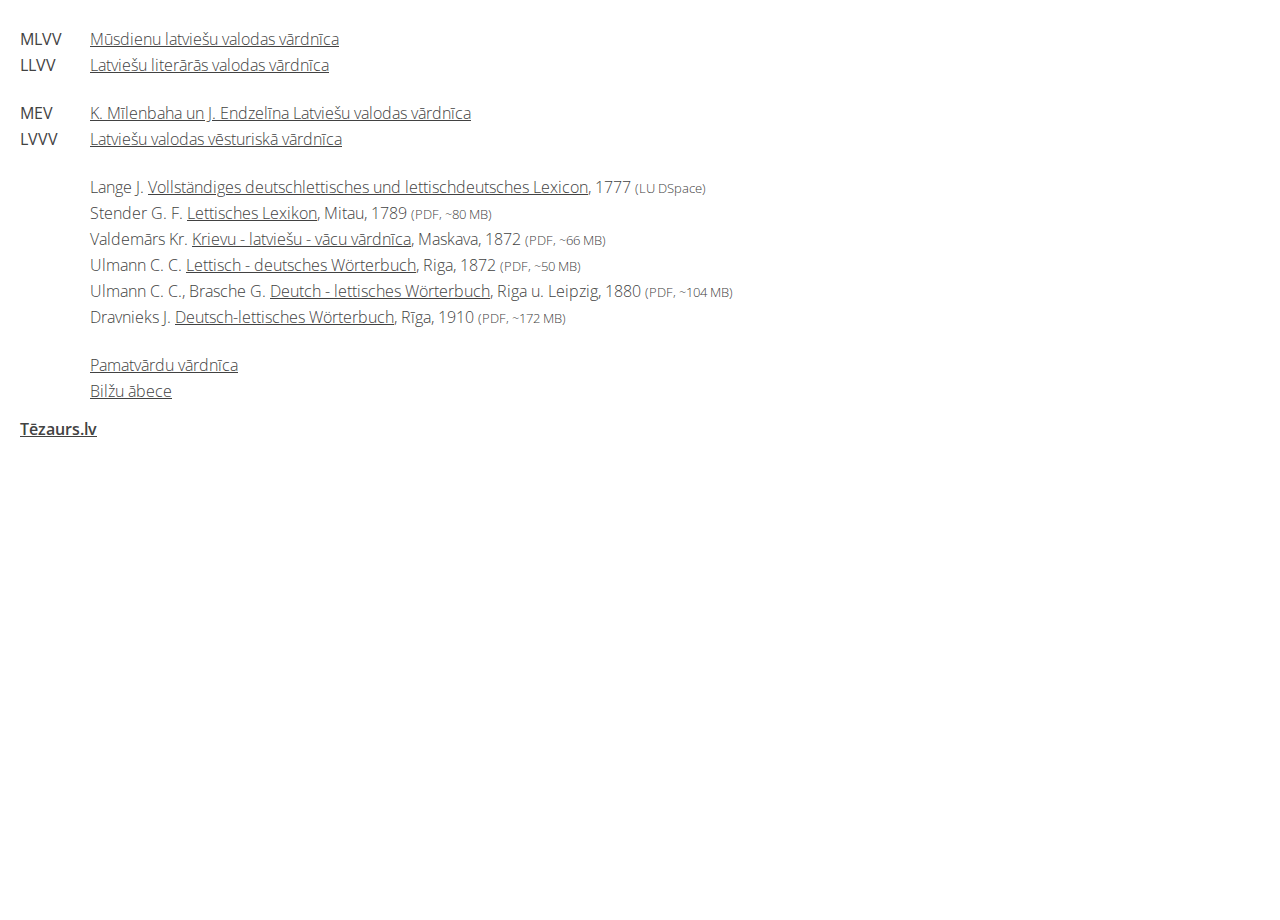
<file: platforms/browser/www/vardnicas.html>
<!DOCTYPE html>
<html>
<head>
    <meta charset="utf-8"/>

    <meta name="description" content="Skaidrojošā un sinonīmu vārdnīca"/>

    <title>Tēzaurs: vārdnīcas</title>

    <link href="http://fonts.googleapis.com/css?family=Open+Sans:300italic,400italic,400,600,300&amp;subset=latin,latin-ext" rel="stylesheet" type="text/css"/>
    <link href="tezaurs.css" rel="stylesheet" type="text/css"/>

    <link rel="shortcut icon" href="img/favicon-32x32.png"/>
    <link rel="icon" type="image/png" sizes="32x32" href="img/favicon-32x32.png"/>
    <link rel="icon" type="image/png" sizes="144x144" href="img/favicon-144x144.png"/>
    <link rel="icon" type="image/png" sizes="192x192" href="img/favicon-192x192.png"/>
    <link rel="apple-touch-icon" href="img/favicon-144x144.png"/>
    <link rel="apple-touch-icon" sizes="144x144" href="img/favicon-144x144.png"/>
    <link rel="apple-touch-icon" sizes="192x192" href="img/favicon-192x192.png"/>
</head>
<body style="margin : 20px">

<div id="doc" data-title="Tēzaurs: vārdnīcas" style="padding-top : 4px">

<table>
	<tr>
		<td class="biblio code">MLVV</td>
		<td style="width : 20px"></td>
		<td class="biblio"><a href="http://tezaurs.lv/mlvv/" target="_blank">Mūsdienu latviešu valodas vārdnīca</a></td>
	</tr>
	<tr>
		<td class="biblio code">LLVV</td>
		<td style="width : 20px"></td>
		<td class="biblio"><a href="http://tezaurs.lv/llvv/" target="_blank">Latviešu literārās valodas vārdnīca</a></td>
	</tr>
	<tr><td colspan="3">&nbsp;</td></tr>
	<tr>
		<td class="biblio code">MEV</td>
		<td style="width : 20px"></td>
		<td class="biblio"><a href="http://tezaurs.lv/mev/" target="_blank">K.&nbsp;Mīlenbaha un J.&nbsp;Endzelīna Latviešu valodas vārdnīca</a></td>
	</tr>
	<tr>
		<td class="biblio code">LVVV</td>
		<td style="width : 20px"></td>
		<td class="biblio"><a href="http://tezaurs.lv/lvvv/" target="_blank">Latviešu valodas vēsturiskā vārdnīca</a></td>
	</tr>
	<tr><td colspan="3">&nbsp;</td></tr>
	<tr>
		<td class="biblio code"></td>
		<td style="width : 20px"></td>
		<td class="biblio">Lange J. <a href="https://dspace.lu.lv/dspace/handle/7/4427" target="_blank">Vollständiges deutschlettisches und lettischdeutsches Lexicon</a>, 1777 <small>(LU DSpace)</small></td>
	</tr>
	<tr>
		<td class="biblio code"></td>
		<td style="width : 20px"></td>
		<td class="biblio">Stender G. F. <a href="pdf/Lettisches_Lexikon_1789.pdf">Lettisches Lexikon</a>, Mitau, 1789 <small>(PDF, ~80 MB)</small></td>
	</tr>
	<tr>
		<td class="biblio code"></td>
		<td style="width : 20px"></td>
		<td class="biblio">Valdemārs Kr. <a href="pdf/Vardnica_RU-LV-DE_1872.pdf">Krievu - latviešu - vācu vārdnīca</a>, Maskava, 1872 <small>(PDF, ~66 MB)</small></td>
	</tr>
	<tr>
		<td class="biblio code"></td>
		<td style="width : 20px"></td>
		<td class="biblio">Ulmann C. C. <a href="pdf/UlmW_I.pdf">Lettisch - deutsches Wörterbuch</a>, Riga, 1872 <small>(PDF, ~50 MB)</small></td>
	</tr>
	<tr>
		<td class="biblio code"></td>
		<td style="width : 20px"></td>
		<td class="biblio">Ulmann C. C., Brasche G. <a href="pdf/UlmW_II.pdf">Deutch - lettisches Wörterbuch</a>, Riga u. Leipzig, 1880 <small>(PDF, ~104 MB)</small></td>
	</tr>
	<tr>
		<td class="biblio code"></td>
		<td style="width : 20px"></td>
		<td class="biblio">Dravnieks J. <a href="pdf/Dravnieks_Deutsch-Lettisches_worterbuch_1910.pdf">Deutsch-lettisches Wörterbuch</a>, Rīga, 1910 <small>(PDF, ~172 MB)</small></td>
	</tr>
	<tr><td colspan="3">&nbsp;</td></tr>
	<tr>
		<td class="biblio code"></td>
		<td style="width : 20px"></td>
		<td class="biblio"><a href="http://valoda.ailab.lv/latval/vispareji/pamatv/pamatv.htm" target="_blank">Pamatvārdu vārdnīca</a></td>
	</tr>
	<tr>
		<td class="biblio code"></td>
		<td style="width : 20px"></td>
		<td class="biblio"><a href="http://valoda.ailab.lv/latval/vispareji/bilabc/ba.htm" target="_blank">Bilžu ābece</a></td>
	</tr>
</table>

</div>

<div class="subtitle"><a href="http://tezaurs.lv/">Tēzaurs.lv</a></div>

<script>
    (function(i,s,o,g,r,a,m){i['GoogleAnalyticsObject']=r;i[r]=i[r]||function(){
    (i[r].q=i[r].q||[]).push(arguments)},i[r].l=1*new Date();a=s.createElement(o),
    m=s.getElementsByTagName(o)[0];a.async=1;a.src=g;m.parentNode.insertBefore(a,m)
    })(window,document,'script','//www.google-analytics.com/analytics.js','ga');
    ga('create', 'UA-2563945-2', 'auto');
    ga('send', 'pageview');
</script>

</body>
</html>
</file>
<file: www/tooltipster.css>
/* This is the default Tooltipster theme (feel free to modify or duplicate and create multiple themes!): */
.tooltipster-default {
	border-radius: 2px;
	-webkit-border-radius: 2px;
	-moz-border-radius: 2px;
	border: 1px solid #9E9E9E;
	background: #EEEEEE;
	color: #424242;
}

/* Use this next selector to style things like font-size and line-height: */
.tooltipster-default .tooltipster-content {
	font-family: 'Open Sans', sans-serif;
	font-size: 14px;
	line-height: 16px;
	padding: 4px 6px;
}

/* This next selector defines the color of the border on the outside of the arrow. This will automatically match the color and size of the border set on the main tooltip styles. Set display: none; if you would like a border around the tooltip but no border around the arrow */
.tooltipster-default .tooltipster-arrow .tooltipster-arrow-border {
	/* border-color: ... !important; */
}

/* If you're using the icon option, use this next selector to style them */
.tooltipster-icon {
	cursor: help;
	margin-left: 4px;
}

/* This is the base styling required to make all Tooltipsters work */
.tooltipster-base {
	padding: 0;
	font-size: 0;
	line-height: 0;
	position: absolute;
	left: 0;
	top: 0;
	z-index: 9999999;
	pointer-events: none;
	width: auto;
	overflow: visible;
}
.tooltipster-base .tooltipster-content {
	overflow: hidden;
}

/* These next classes handle the styles for the little arrow attached to the tooltip. By default, the arrow will inherit the same colors and border as what is set on the main tooltip itself. */
.tooltipster-arrow {
	display: block;
	text-align: center;
	width: 100%;
	height: 100%;
	position: absolute;
	top: 0;
	left: 0;
	z-index: -1;
}
.tooltipster-arrow span, .tooltipster-arrow-border {
	display: block;
	width: 0;
	height: 0;
	position: absolute;
}
.tooltipster-arrow-top span, .tooltipster-arrow-top-right span, .tooltipster-arrow-top-left span {
	border-left: 8px solid transparent !important;
	border-right: 8px solid transparent !important;
	border-top: 8px solid;
	bottom: -7px;
}
.tooltipster-arrow-top .tooltipster-arrow-border, .tooltipster-arrow-top-right .tooltipster-arrow-border, .tooltipster-arrow-top-left .tooltipster-arrow-border {
	border-left: 9px solid transparent !important;
	border-right: 9px solid transparent !important;
	border-top: 9px solid;
	bottom: -7px;
}

.tooltipster-arrow-bottom span, .tooltipster-arrow-bottom-right span, .tooltipster-arrow-bottom-left span {
	border-left: 8px solid transparent !important;
	border-right: 8px solid transparent !important;
	border-bottom: 8px solid;
	top: -7px;
}
.tooltipster-arrow-bottom .tooltipster-arrow-border, .tooltipster-arrow-bottom-right .tooltipster-arrow-border, .tooltipster-arrow-bottom-left .tooltipster-arrow-border {
	border-left: 9px solid transparent !important;
	border-right: 9px solid transparent !important;
	border-bottom: 9px solid;
	top: -7px;
}
.tooltipster-arrow-top span, .tooltipster-arrow-top .tooltipster-arrow-border, .tooltipster-arrow-bottom span, .tooltipster-arrow-bottom .tooltipster-arrow-border {
	left: 0;
	right: 0;
	margin: 0 auto;
}
.tooltipster-arrow-top-left span, .tooltipster-arrow-bottom-left span {
	left: 6px;
}
.tooltipster-arrow-top-left .tooltipster-arrow-border, .tooltipster-arrow-bottom-left .tooltipster-arrow-border {
	left: 5px;
}
.tooltipster-arrow-top-right span,  .tooltipster-arrow-bottom-right span {
	right: 6px;
}
.tooltipster-arrow-top-right .tooltipster-arrow-border, .tooltipster-arrow-bottom-right .tooltipster-arrow-border {
	right: 5px;
}
.tooltipster-arrow-left span, .tooltipster-arrow-left .tooltipster-arrow-border {
	border-top: 8px solid transparent !important;
	border-bottom: 8px solid transparent !important;
	border-left: 8px solid;
	top: 50%;
	margin-top: -7px;
	right: -7px;
}
.tooltipster-arrow-left .tooltipster-arrow-border {
	border-top: 9px solid transparent !important;
	border-bottom: 9px solid transparent !important;
	border-left: 9px solid;
	margin-top: -8px;
}
.tooltipster-arrow-right span, .tooltipster-arrow-right .tooltipster-arrow-border {
	border-top: 8px solid transparent !important;
	border-bottom: 8px solid transparent !important;
	border-right: 8px solid;
	top: 50%;
	margin-top: -7px;
	left: -7px;
}
.tooltipster-arrow-right .tooltipster-arrow-border {
	border-top: 9px solid transparent !important;
	border-bottom: 9px solid transparent !important;
	border-right: 9px solid;
	margin-top: -8px;
}


/* Some CSS magic for the awesome animations - feel free to make your own custom animations and reference it in your Tooltipster settings! */

.tooltipster-fade {
	opacity: 0;
	-webkit-transition-property: opacity;
	-moz-transition-property: opacity;
	-o-transition-property: opacity;
	-ms-transition-property: opacity;
	transition-property: opacity;
}
.tooltipster-fade-show {
	opacity: 1;
}

.tooltipster-grow {
	-webkit-transform: scale(0,0);
	-moz-transform: scale(0,0);
	-o-transform: scale(0,0);
	-ms-transform: scale(0,0);
	transform: scale(0,0);
	-webkit-transition-property: -webkit-transform;
	-moz-transition-property: -moz-transform;
	-o-transition-property: -o-transform;
	-ms-transition-property: -ms-transform;
	transition-property: transform;
	-webkit-backface-visibility: hidden;
}
.tooltipster-grow-show {
	-webkit-transform: scale(1,1);
	-moz-transform: scale(1,1);
	-o-transform: scale(1,1);
	-ms-transform: scale(1,1);
	transform: scale(1,1);
	-webkit-transition-timing-function: cubic-bezier(0.175, 0.885, 0.320, 1);
	-webkit-transition-timing-function: cubic-bezier(0.175, 0.885, 0.320, 1.15);
	-moz-transition-timing-function: cubic-bezier(0.175, 0.885, 0.320, 1.15);
	-ms-transition-timing-function: cubic-bezier(0.175, 0.885, 0.320, 1.15);
	-o-transition-timing-function: cubic-bezier(0.175, 0.885, 0.320, 1.15);
	transition-timing-function: cubic-bezier(0.175, 0.885, 0.320, 1.15);
}

.tooltipster-swing {
	opacity: 0;
	-webkit-transform: rotateZ(4deg);
	-moz-transform: rotateZ(4deg);
	-o-transform: rotateZ(4deg);
	-ms-transform: rotateZ(4deg);
	transform: rotateZ(4deg);
	-webkit-transition-property: -webkit-transform, opacity;
	-moz-transition-property: -moz-transform;
	-o-transition-property: -o-transform;
	-ms-transition-property: -ms-transform;
	transition-property: transform;
}
.tooltipster-swing-show {
	opacity: 1;
	-webkit-transform: rotateZ(0deg);
	-moz-transform: rotateZ(0deg);
	-o-transform: rotateZ(0deg);
	-ms-transform: rotateZ(0deg);
	transform: rotateZ(0deg);
	-webkit-transition-timing-function: cubic-bezier(0.230, 0.635, 0.495, 1);
	-webkit-transition-timing-function: cubic-bezier(0.230, 0.635, 0.495, 2.4);
	-moz-transition-timing-function: cubic-bezier(0.230, 0.635, 0.495, 2.4);
	-ms-transition-timing-function: cubic-bezier(0.230, 0.635, 0.495, 2.4);
	-o-transition-timing-function: cubic-bezier(0.230, 0.635, 0.495, 2.4);
	transition-timing-function: cubic-bezier(0.230, 0.635, 0.495, 2.4);
}

.tooltipster-fall {
	top: 0;
	-webkit-transition-property: top;
	-moz-transition-property: top;
	-o-transition-property: top;
	-ms-transition-property: top;
	transition-property: top;
	-webkit-transition-timing-function: cubic-bezier(0.175, 0.885, 0.320, 1);
	-webkit-transition-timing-function: cubic-bezier(0.175, 0.885, 0.320, 1.15);
	-moz-transition-timing-function: cubic-bezier(0.175, 0.885, 0.320, 1.15);
	-ms-transition-timing-function: cubic-bezier(0.175, 0.885, 0.320, 1.15);
	-o-transition-timing-function: cubic-bezier(0.175, 0.885, 0.320, 1.15);
	transition-timing-function: cubic-bezier(0.175, 0.885, 0.320, 1.15);
}
.tooltipster-fall-show {
}
.tooltipster-fall.tooltipster-dying {
	-webkit-transition-property: all;
	-moz-transition-property: all;
	-o-transition-property: all;
	-ms-transition-property: all;
	transition-property: all;
	top: 0px !important;
	opacity: 0;
}

.tooltipster-slide {
	left: -40px;
	-webkit-transition-property: left;
	-moz-transition-property: left;
	-o-transition-property: left;
	-ms-transition-property: left;
	transition-property: left;
	-webkit-transition-timing-function: cubic-bezier(0.175, 0.885, 0.320, 1);
	-webkit-transition-timing-function: cubic-bezier(0.175, 0.885, 0.320, 1.15);
	-moz-transition-timing-function: cubic-bezier(0.175, 0.885, 0.320, 1.15);
	-ms-transition-timing-function: cubic-bezier(0.175, 0.885, 0.320, 1.15);
	-o-transition-timing-function: cubic-bezier(0.175, 0.885, 0.320, 1.15);
	transition-timing-function: cubic-bezier(0.175, 0.885, 0.320, 1.15);
}
.tooltipster-slide.tooltipster-slide-show {
}
.tooltipster-slide.tooltipster-dying {
	-webkit-transition-property: all;
	-moz-transition-property: all;
	-o-transition-property: all;
	-ms-transition-property: all;
	transition-property: all;
	left: 0px !important;
	opacity: 0;
}


/* CSS transition for when contenting is changing in a tooltip that is still open. The only properties that will NOT transition are: width, height, top, and left */
.tooltipster-content-changing {
	opacity: 0.5;
	-webkit-transform: scale(1.1, 1.1);
	-moz-transform: scale(1.1, 1.1);
	-o-transform: scale(1.1, 1.1);
	-ms-transform: scale(1.1, 1.1);
	transform: scale(1.1, 1.1);
}
</file>
<file: www/tezaurs.css>
/*
    Krāsas: http://www.google.com/design/spec/style/color.html
    Vairāk: http://www.color-hex.com/
    Paletes: pavasaris, vasara, rudens, ziema
*/

html,
body {
	height: 100%;
}

body {
	font-family: 'Open Sans', sans-serif;
	font-size: 100%;
	font-weight: 400;
	color: #424242;
	background-color: #ffffff;
	margin: 0;
	display: flex;
	flex-direction: column;
}

table {
	border-spacing: 0;
	border-collapse: collapse;
	margin: 0;
	width: 100%;
}

td {
	padding: 0;
}

img {
	display: block;
}

sup {
	vertical-align: top;
	font-size: 0.7em;
}

input[type=text] {
	-webkit-appearance: none;
	-moz-appearance: none;
	appearance: none;
}

a:link {
	color: inherit;
	text-decoration: underline;
}
a:visited {
	color: inherit;
	text-decoration: underline;
}
a:hover {
	color: inherit;
	text-decoration: none;
}
a:active {
	color: inherit;
	text-decoration: none;
}

a.word:link {
	color: #424242;
	text-decoration: none;
}
a.word:visited {
	color: #424242;
	text-decoration: none;
}
a.word:hover {
	color: #212121;
	text-decoration: none;
}
a.word:active {
	color: #212121;
	text-decoration: none;
}

a.menu:link {
	color: #616161;
	text-decoration: none;
}
a.menu:visited {
	color: #616161;
	text-decoration: none;
}
a.menu:hover {
	color: #424242;
	text-decoration: none;
}
a.menu:active {
	color: #424242;
	text-decoration: none;
}

#header {
	padding: 20px;
	color: #616161;
}

#searchBar {
	width: 100%;
}

#Tezaurs_SVG {
	width: 325px;
	height: 55px;
}

.infoTitle {
	font-size: 0.9em;
	font-weight: 600;
	line-height: 1;
	white-space: nowrap;
	color: inherit;
	margin-bottom: 0.5em;
}

.infoVers {
	white-space: nowrap;
	color: #4caf50;
}

.infoMore {
	font-size: 0.8em;
	font-weight: 300;
	line-height: 1.2;
	white-space: nowrap;
	color: inherit;
}

.infoEmph {
	color: #424242;
	white-space: nowrap;
}

#searchResults,
#sideNotes {
	min-width: 150px;
	padding: 0 20px 20px 20px;
}

#main {
	flex: 1 0 auto;
}

#mainContent {
	padding: 0 0 20px 0;
}

#searchCol,
#mainCol,
#noteCol {
	vertical-align: top;
}

#mainCol {
	width: 100%;
}

#footer {
	padding: 20px;
	border-top: 1px solid #81c784;
	font-size: 0.8em;
	font-weight: 300;
	color: #616161;
	background-color: #edf7ed;
	flex-shrink: 0;
}

#footerSVGTable {
	width: auto;
	margin-bottom: 1em;
}

#LU_SVG {
	height: 49px;
}

#MII_SVG,
#AILab_SVG {
	height: 45px;
}

#footerNavMenu {
	width: 100%;
	padding: 0 20px;
}

#footerNavMenu table {
	width: auto;
	margin: 0 20px 0 20px;
}

.hideOnDesktop {
	display: none;
}

#follow {
	text-align: center;
}

#follow table {
	width: auto;
}

.wordList {
	padding: 0 4px;
	color: #212121;
	background-color: #e8f5e9;
	border: 1px solid #81c784;
	border-top-left-radius: 2px;
	border-top-right-radius: 2px;
	-webkit-border-top-left-radius: 2px;
	-webkit-border-top-right-radius: 2px;
	-moz-border-radius-topleft: 2px;
	-moz-border-radius-topright: 2px;
}

.listBox {
	padding: 0 4px;
	border: 1px solid #81c784;
	border-top: 0;
	border-bottom-right-radius: 2px;
	border-bottom-left-radius: 2px;
	-webkit-border-bottom-right-radius: 2px;
	-webkit-border-bottom-left-radius: 2px;
	-moz-border-radius-bottomright: 2px;
	-moz-border-radius-bottomleft: 2px;
}

.resultSet {
	margin-top: 0.5em;
}

.resultSet:first-child {
	margin-top: 0;
}

#exactMatch {
	background-color: #ffffff;
	border-radius: 2px;
	-webkit-border-radius: 2px;
	-moz-border-radius: 2px;
}

.fuzzy {
	border-style: dashed;
}

.fail {
	color: #ef5350;
	font-size: 0.9em;
}

.subtitle {
	margin: 1em 0;
	font-weight: 600;
}

.biblio {
	padding-top: 4px;
	font-weight: 300;
	vertical-align: top;
}

.code {
	font-weight: 400;
	width: 50px;
}

.menu {
	font-weight: 600;
}

.footnote {
	white-space: nowrap;
	line-height: 1.5;
}

#overlay {
	position: fixed;
	z-index: 100;
	background-color: #ffffff;
	width: 100%;
	height: 100%;
	padding: 20px;
}

/* Meklēšanas un feedback formas */

button::-moz-focus-inner,
button::-webkit-focus-inner,
input::-moz-focus-inner,
input::-webkit-focus-inner {
	margin: 0;
	padding: 0;
	border: none;
	outline: none;
}

.form-search {
	margin: 0 20px;
}

.form-search-wrapper {
	position: relative;
	max-width: 300px;
	margin-right: 42px;
}

.form-search-field-wrapper {
	width: 100%;
	max-width: 300px;
	min-width: 150px;
	margin-right: 2px;
}

.form-search-field-wrapper,
.form-search-field,
.form-search-submit,
.twitter-button,
.feedback-submit,
.feedback-text {
	border: 1px solid #4caf50;
	border-radius: 2px;
	-webkit-border-radius: 2px;
	-moz-border-radius: 2px;
}

.form-search-field,
.form-search-keyboard,
.form-search-submit {
	display: block;
	box-sizing: border-box;
	outline: none;
}

.form-search-field {
	height: 38px;
	width: 100%;
	margin: 0;
	padding: 0 0.5em;
	font: inherit;
	font-size: 1.1em;
	color: #424242;
	border-color: #ffffff;
}

.form-search-keyboard {
	margin-right: 0.5em;
	cursor: pointer;
}

.form-search-submit {
	height: 40px;
	width: 40px;
	margin: 0 0 0 4px;
	background-color: #4caf50;
	background-image: url('img/lupa.svg');
	background-repeat: no-repeat;
	background-position: center center;
	background-size: contain;
	cursor: pointer;
	position: absolute;
	top: 0;
	left: 100%;
}

.toolbar {
	margin-top: 1.5em;
}

.feedback-submit,
.twitter-button {
	height: 28px;
	width: 64px;
	margin: 0;
	font-size: 0.9em;
	cursor: pointer;
}

.feedback-submit {
	color: #f48b14;
	background-color: #ffe0b2;
	border: 1px solid #ffe0b2;
}

.twitter-button {
	color: white;
	background-color: #00aced;
	border: 1px solid #00aced;
}

.separator {
	display: inline-block;
	width: 0.5em;
}

.feedback-text {
	-webkit-box-sizing: border-box;
	-moz-box-sizing: border-box;
	box-sizing: border-box;
	width: 100%;
	height: 64px;
	padding: 4px;
	font: inherit;
	font-size: 0.9em;
	margin: 4px 0 0 0;
	border: 1px solid #ffb74d;
	resize: vertical;
}

.feedback-text:focus {
	outline: none;
}

.feedback-status {
	display: inline-block;
	vertical-align: middle;
	font: inherit;
	font-size: 0.9em;
}

.status-ok {
	color: #4caf50;
}

.status-fail {
	color: #f48b14;
}

.no-svg .form-search-submit {
	/* fallback */
	height: 40px;
	width: 40px;
	margin: 0 0 0 4px;
	background-color: #4caf50;
	background-image: url('img/lupa.png');
	background-repeat: no-repeat;
	background-position: center center;
	cursor: pointer;
	position: absolute;
	top: 0;
	left: 100%;
}

.form-search-submit:focus,
.form-search-submit:hover {
	border-color: #66bb6a;
	background-color: #66bb6a;
}

#keyboard {
	position: fixed;
	margin-top: 2px;
	margin-left: 20px;
}

.key {
	float: left;
	min-width: 18px;
	min-height: 18px;
	max-width: 18px;
	max-height: 18px;
	font-size: 0.8em;
	color: #424242;
	background-color: #ffffff;
	text-align: center;
	margin-right: 2px;
	cursor: pointer;
	border: 1px solid #9e9e9e;
	border-radius: 2px;
	-webkit-border-radius: 2px;
	-moz-border-radius: 2px;
	-webkit-touch-callout: none;
	-webkit-user-select: none;
	-khtml-user-select: none;
	-moz-user-select: none;
	-ms-user-select: none;
	user-select: none;
}

/* Šķirkļi */

.doc {
	margin-bottom: 1.5em;
}

.sv_Entry {
	margin-top: 1.5em;
}

.sv_Entry:first-child {
	margin-top: 0;
}

.sv_Head {
	margin-bottom: 1em;
}

.sv_Sense {
	margin-top: 1em;
	color: #212121;
}

.sv_Subsense,
.sv_MWEs {
	margin-top: 1em;
	margin-left: 2em;
	font-weight: 300;
	font-size: 0.95em;
}

.sv_Idioms,
.sv_Derivatives {
	margin-top: 1.5em;
	font-weight: 300;
}

.sv_Section {
	font-family: sans-serif;
	font-variant: small-caps;
	font-weight: 300;
	margin-bottom: 0.15em;
}

.sv_VR {
	font-size: 1.3em;
	font-weight: 600;
	color: #212121;
}

.sv_IN {
	vertical-align: top;
	font-size: 0.7em;
}

.sv_RU {
	color: #9e9e9e;
}

.sv_GR,
.sv_NG,
.sv_AG,
.sv_PG,
.sv_FG,
.sv_DG {
	font-size: 0.85em;
	color: #616161;
}

.sv_NS,
.sv_AS {
	font-weight: 600;
}

.sv_NO,
.sv_AN,
.sv_PN,
.sv_FN {
}

.sv_PI,
.sv_FR {
	font-style: italic;
	font-weight: 400;
}

.sv_DE {
	font-weight: 600;
}

.sv_LI {
	margin-top: 1.5em;
}

.sv_SK {
}

.sv_Link {
}

.sv_Source {
	cursor: pointer;
	text-decoration: underline;
}

.sv_Source:hover {
	color: #616161;
}

.sv_Section span,
.morphology .sv_Section,
.morphology .summary {
	vertical-align: middle;
}

#toggle_Idioms,
.toggle_Subsenses,
#toggle_Morphology,
#toggle_Examples,
#toggle_Credits {
	vertical-align: middle;
	display: inline;
	cursor: pointer;
}

/* Add-on */

.disclaimer {
	font-size: 0.8em;
	margin-top: 1em;
	color: #f48b14;
}

#pronunciation,
.morphology,
#examples,
#credits {
	margin-top: 1.5em;
	font-size: 0.9em;
}

.credits-item {
	margin-top: 0.5em;
	margin-right: 0.5em;
	font-style: italic;
}

.credits-list {
	margin-top: 0.5em;
}

.example {
	margin-top: 1em;
}

#tts {
	margin-top: 0.25em;
	font-size: 0.9em;
}

.sub-morphology {
	margin: 1em 1em 0 0;
}

.sub-text {
	font-weight: 300;
}

.tab-title {
	margin-right: 1em;
}

.sub-title {
	border-bottom: 1px solid #ebebeb;
}

.inflections {
	margin-top: 1em;
	width: auto;
}

.inflections td {
	padding: 0.25em 1em 0 0;
	text-align: left;
	font-weight: 300;
	font-style: italic;
}

.inflections th {
	padding: 0 1em 0 0;
	text-align: left;
	font-weight: 400;
}

span.inflection {
	font-weight: 300;
	font-style: italic;
}

/* Mobile */

@media all and (max-width: 768px) {
	body {
		font-size: calc(18px + (24 - 18)*(100vw - 320px)/(768 - 320));
	}
	/* Header */
	#header {
		padding: 0;
		box-sizing: border-box;
	}

	.header-col {
		padding: 5px 15px;
		width: 100%;
		display: inline-block;
		box-sizing: border-box;
	}

	/* Header logo */
	#Tezaurs_SVG {
		padding: .2em 0;
		display: block;
		max-width: 384px;
		width: 100%;
		height: auto;
	}

	/* Header search */
	#searchBar {
		max-width: 414px;
	}

	.form-search-wrapper {
		position: relative;
		max-width: 100%;
		margin-right: 42px;
	}

	.form-search-field-wrapper {
		width: 100%;
		max-width: 100%;
		min-width: 100%;
		margin-right: 2px;
	}

	.form-search {
		margin: 0 0 5px;
	}

	/* Header version */
	#version {
		display: none;
	}

	/* Main body content */
	#mainContent {
		padding: 0;
	}

	#mainTable tr {
		display: flex;
		flex-direction: column;
	}

	/* Atstarpes starp avotiem */
	#mainContent > #doc > table > tbody > tr {
		padding: 0.5em 0;
	}

	#main td {
		width: 100%;
		padding: 0 15px;
		box-sizing: border-box;
	}

	.expand_SVG,
	.collapse_SVG,
	#toggle_Morphology {
		height: 1em;
		width: auto;
	}

	.toggle_Subsenses {
		margin-bottom: 0.2em;
	}

	#twitterButton,
	#feedbackButton {
		height: 2em;
		width: auto;
	}

	/* Homonyms */
	#searchCol {
		order: 2;
		width: auto;
	}

	#searchResults {
		min-height: 0px;
		padding: 0;
		margin: 1.5em 0 1.5em;
		max-width: 235px;
	}

	#exactMatch {
		display: none;
	}

	/* Entry */
	#mainCol {
		order: 1;
	}

	#mainCol .inflections tr {
		display: table-row;
		flex-direction: unset;
	}

	#mainCol .inflections td {
		width: auto;
		padding: 0.25em 1em 0 0;
		text-align: left;
	}

	/* hide link to more examples on mobile */
	#examples .example a {
		display: none;
	}

	#pronunciation,
	.morphology,
	#examples,
	#credits {
		margin-top: 1.5em;
		font-size: 1em;
	}

	/* Side notes */
	#noteCol {
		order: 3;
	}

	#sideNotes:empty {
		display: none;
	}

	/* Footer */
	#footer {
		padding: 20px 0;
	}

	.footer-col,
	.hideOnDesktop,
	#footerSVGTable,
	#footerNavMenu td div,
	#footerNavMenu table,
	#follow table {
		margin-left: auto;
		margin-right: auto;
	}

	.footer-col {
		width: 100%;
		display: inline-block;
	}

	.footnote {
		text-align: center;
	}

	#footerNavMenu {
		width: 100%;
		padding: 10px 0;
		font-size: 1.6em;
	}

	#footerNavMenu td {
		width: 100%;
		display: inline-block;
		box-sizing: border-box;
	}

	#footerNavMenu td div {
		text-align: center;
	}

	#footerNavMenu tr {
		display: table-row;
	}

	#footerNavMenu .hideOnMobile {
		display: none;
	}

	.hideOnDesktop {
		display: table;
	}
}

@media all and (max-width: 768px) and (min-width: 500px) {
	.header-col {
		width: unset;
		display: table-cell;
	}

	.logo {
		width: 50%;
		padding-right: 5px;
	}

	#searchBar {
		width: 50%;
		margin-top: .17em;
		vertical-align: middle;
		padding-left: 0;
	}

	#searchResults {
		max-width: 50%;
	}

}
</file>
<file: www/spec/lib/jasmine-1.2.0/jasmine.css>
body { background-color: #eeeeee; padding: 0; margin: 5px; overflow-y: scroll; }

#HTMLReporter { font-size: 11px; font-family: Monaco, "Lucida Console", monospace; line-height: 14px; color: #333333; }
#HTMLReporter a { text-decoration: none; }
#HTMLReporter a:hover { text-decoration: underline; }
#HTMLReporter p, #HTMLReporter h1, #HTMLReporter h2, #HTMLReporter h3, #HTMLReporter h4, #HTMLReporter h5, #HTMLReporter h6 { margin: 0; line-height: 14px; }
#HTMLReporter .banner, #HTMLReporter .symbolSummary, #HTMLReporter .summary, #HTMLReporter .resultMessage, #HTMLReporter .specDetail .description, #HTMLReporter .alert .bar, #HTMLReporter .stackTrace { padding-left: 9px; padding-right: 9px; }
#HTMLReporter #jasmine_content { position: fixed; right: 100%; }
#HTMLReporter .version { color: #aaaaaa; }
#HTMLReporter .banner { margin-top: 14px; }
#HTMLReporter .duration { color: #aaaaaa; float: right; }
#HTMLReporter .symbolSummary { overflow: hidden; *zoom: 1; margin: 14px 0; }
#HTMLReporter .symbolSummary li { display: block; float: left; height: 7px; width: 14px; margin-bottom: 7px; font-size: 16px; }
#HTMLReporter .symbolSummary li.passed { font-size: 14px; }
#HTMLReporter .symbolSummary li.passed:before { color: #5e7d00; content: "\02022"; }
#HTMLReporter .symbolSummary li.failed { line-height: 9px; }
#HTMLReporter .symbolSummary li.failed:before { color: #b03911; content: "x"; font-weight: bold; margin-left: -1px; }
#HTMLReporter .symbolSummary li.skipped { font-size: 14px; }
#HTMLReporter .symbolSummary li.skipped:before { color: #bababa; content: "\02022"; }
#HTMLReporter .symbolSummary li.pending { line-height: 11px; }
#HTMLReporter .symbolSummary li.pending:before { color: #aaaaaa; content: "-"; }
#HTMLReporter .bar { line-height: 28px; font-size: 14px; display: block; color: #eee; }
#HTMLReporter .runningAlert { background-color: #666666; }
#HTMLReporter .skippedAlert { background-color: #aaaaaa; }
#HTMLReporter .skippedAlert:first-child { background-color: #333333; }
#HTMLReporter .skippedAlert:hover { text-decoration: none; color: white; text-decoration: underline; }
#HTMLReporter .passingAlert { background-color: #a6b779; }
#HTMLReporter .passingAlert:first-child { background-color: #5e7d00; }
#HTMLReporter .failingAlert { background-color: #cf867e; }
#HTMLReporter .failingAlert:first-child { background-color: #b03911; }
#HTMLReporter .results { margin-top: 14px; }
#HTMLReporter #details { display: none; }
#HTMLReporter .resultsMenu, #HTMLReporter .resultsMenu a { background-color: #fff; color: #333333; }
#HTMLReporter.showDetails .summaryMenuItem { font-weight: normal; text-decoration: inherit; }
#HTMLReporter.showDetails .summaryMenuItem:hover { text-decoration: underline; }
#HTMLReporter.showDetails .detailsMenuItem { font-weight: bold; text-decoration: underline; }
#HTMLReporter.showDetails .summary { display: none; }
#HTMLReporter.showDetails #details { display: block; }
#HTMLReporter .summaryMenuItem { font-weight: bold; text-decoration: underline; }
#HTMLReporter .summary { margin-top: 14px; }
#HTMLReporter .summary .suite .suite, #HTMLReporter .summary .specSummary { margin-left: 14px; }
#HTMLReporter .summary .specSummary.passed a { color: #5e7d00; }
#HTMLReporter .summary .specSummary.failed a { color: #b03911; }
#HTMLReporter .description + .suite { margin-top: 0; }
#HTMLReporter .suite { margin-top: 14px; }
#HTMLReporter .suite a { color: #333333; }
#HTMLReporter #details .specDetail { margin-bottom: 28px; }
#HTMLReporter #details .specDetail .description { display: block; color: white; background-color: #b03911; }
#HTMLReporter .resultMessage { padding-top: 14px; color: #333333; }
#HTMLReporter .resultMessage span.result { display: block; }
#HTMLReporter .stackTrace { margin: 5px 0 0 0; max-height: 224px; overflow: auto; line-height: 18px; color: #666666; border: 1px solid #ddd; background: white; white-space: pre; }

#TrivialReporter { padding: 8px 13px; position: absolute; top: 0; bottom: 0; left: 0; right: 0; overflow-y: scroll; background-color: white; font-family: "Helvetica Neue Light", "Lucida Grande", "Calibri", "Arial", sans-serif; /*.resultMessage {*/ /*white-space: pre;*/ /*}*/ }
#TrivialReporter a:visited, #TrivialReporter a { color: #303; }
#TrivialReporter a:hover, #TrivialReporter a:active { color: blue; }
#TrivialReporter .run_spec { float: right; padding-right: 5px; font-size: .8em; text-decoration: none; }
#TrivialReporter .banner { color: #303; background-color: #fef; padding: 5px; }
#TrivialReporter .logo { float: left; font-size: 1.1em; padding-left: 5px; }
#TrivialReporter .logo .version { font-size: .6em; padding-left: 1em; }
#TrivialReporter .runner.running { background-color: yellow; }
#TrivialReporter .options { text-align: right; font-size: .8em; }
#TrivialReporter .suite { border: 1px outset gray; margin: 5px 0; padding-left: 1em; }
#TrivialReporter .suite .suite { margin: 5px; }
#TrivialReporter .suite.passed { background-color: #dfd; }
#TrivialReporter .suite.failed { background-color: #fdd; }
#TrivialReporter .spec { margin: 5px; padding-left: 1em; clear: both; }
#TrivialReporter .spec.failed, #TrivialReporter .spec.passed, #TrivialReporter .spec.skipped { padding-bottom: 5px; border: 1px solid gray; }
#TrivialReporter .spec.failed { background-color: #fbb; border-color: red; }
#TrivialReporter .spec.passed { background-color: #bfb; border-color: green; }
#TrivialReporter .spec.skipped { background-color: #bbb; }
#TrivialReporter .messages { border-left: 1px dashed gray; padding-left: 1em; padding-right: 1em; }
#TrivialReporter .passed { background-color: #cfc; display: none; }
#TrivialReporter .failed { background-color: #fbb; }
#TrivialReporter .skipped { color: #777; background-color: #eee; display: none; }
#TrivialReporter .resultMessage span.result { display: block; line-height: 2em; color: black; }
#TrivialReporter .resultMessage .mismatch { color: black; }
#TrivialReporter .stackTrace { white-space: pre; font-size: .8em; margin-left: 10px; max-height: 5em; overflow: auto; border: 1px inset red; padding: 1em; background: #eef; }
#TrivialReporter .finished-at { padding-left: 1em; font-size: .6em; }
#TrivialReporter.show-passed .passed, #TrivialReporter.show-skipped .skipped { display: block; }
#TrivialReporter #jasmine_content { position: fixed; right: 100%; }
#TrivialReporter .runner { border: 1px solid gray; display: block; margin: 5px 0; padding: 2px 0 2px 10px; }
</file>
<file: platforms/browser/www/tezaurs.css>
/*
    Krāsas: http://www.google.com/design/spec/style/color.html
    Vairāk: http://www.color-hex.com/
    Paletes: pavasaris, vasara, rudens, ziema
*/

html,
body {
	height: 100%;
}

body {
	font-family: 'Open Sans', sans-serif;
	font-size: 100%;
	font-weight: 400;
	color: #424242;
	background-color: #ffffff;
	margin: 0;
	display: flex;
	flex-direction: column;
}

table {
	border-spacing: 0;
	border-collapse: collapse;
	margin: 0;
	width: 100%;
}

td {
	padding: 0;
}

img {
	display: block;
}

sup {
	vertical-align: top;
	font-size: 0.7em;
}

a:link {
	color: inherit;
	text-decoration: underline;
}
a:visited {
	color: inherit;
	text-decoration: underline;
}
a:hover {
	color: inherit;
	text-decoration: none;
}
a:active {
	color: inherit;
	text-decoration: none;
}

a.word:link {
	color: #424242;
	text-decoration: none;
}
a.word:visited {
	color: #424242;
	text-decoration: none;
}
a.word:hover {
	color: #212121;
	text-decoration: none;
}
a.word:active {
	color: #212121;
	text-decoration: none;
}

a.menu:link {
	color: #616161;
	text-decoration: none;
}
a.menu:visited {
	color: #616161;
	text-decoration: none;
}
a.menu:hover {
	color: #424242;
	text-decoration: none;
}
a.menu:active {
	color: #424242;
	text-decoration: none;
}

#header {
	padding: 20px;
	color: #616161;
}

#searchBar {
	width: 100%;
}

#Tezaurs_SVG {
	width: 325px;
	height: 55px;
}

.infoTitle {
	font-size: 0.9em;
	font-weight: 600;
	line-height: 1;
	white-space: nowrap;
	color: inherit;
	margin-bottom: 0.5em;
}

.infoVers {
	white-space: nowrap;
	color: #4caf50;
}

.infoMore {
	font-size: 0.8em;
	font-weight: 300;
	line-height: 1.2;
	white-space: nowrap;
	color: inherit;
}

.infoEmph {
	color: #424242;
	white-space: nowrap;
}

#searchResults,
#sideNotes {
	min-width: 150px;
	padding: 0 20px 20px 20px;
}

#main {
	flex: 1 0 auto;
}

#mainContent {
	padding: 0 0 20px 0;
}

#searchCol,
#mainCol,
#noteCol {
	vertical-align: top;
}

#mainCol {
	width: 100%;
}

#footer {
	padding: 20px;
	border-top: 1px solid #81c784;
	font-size: 0.8em;
	font-weight: 300;
	color: #616161;
	background-color: #edf7ed;
	flex-shrink: 0;
}

#footerSVGTable {
	width: auto;
	margin-bottom: 1em;
}

#LU_SVG {
	height: 49px;
}

#MII_SVG,
#AILab_SVG {
	height: 45px;
}

#footerNavMenu {
	width: 100%;
	padding: 0 20px;
}

#footerNavMenu table {
	width: auto;
	margin: 0 20px 0 20px;
}

.hideOnDesktop {
	display: none;
}

#follow {
	text-align: center;
}

#follow table {
	width: auto;
}

.wordList {
	padding: 0 4px;
	color: #212121;
	background-color: #e8f5e9;
	border: 1px solid #81c784;
	border-top-left-radius: 2px;
	border-top-right-radius: 2px;
	-webkit-border-top-left-radius: 2px;
	-webkit-border-top-right-radius: 2px;
	-moz-border-radius-topleft: 2px;
	-moz-border-radius-topright: 2px;
}

.listBox {
	padding: 0 4px;
	border: 1px solid #81c784;
	border-top: 0;
	border-bottom-right-radius: 2px;
	border-bottom-left-radius: 2px;
	-webkit-border-bottom-right-radius: 2px;
	-webkit-border-bottom-left-radius: 2px;
	-moz-border-radius-bottomright: 2px;
	-moz-border-radius-bottomleft: 2px;
}

.resultSet {
	margin-top: 0.5em;
}

.resultSet:first-child {
	margin-top: 0;
}

#exactMatch {
	background-color: #ffffff;
	border-radius: 2px;
	-webkit-border-radius: 2px;
	-moz-border-radius: 2px;
}

.fuzzy {
	border-style: dashed;
}

.fail {
	color: #ef5350;
	font-size: 0.9em;
}

.subtitle {
	margin: 1em 0;
	font-weight: 600;
}

.biblio {
	padding-top: 4px;
	font-weight: 300;
	vertical-align: top;
}

.code {
	font-weight: 400;
	width: 50px;
}

.menu {
	font-weight: 600;
}

.footnote {
	white-space: nowrap;
	line-height: 1.5;
}

#overlay {
	position: fixed;
	z-index: 100;
	background-color: #ffffff;
	width: 100%;
	height: 100%;
	padding: 20px;
}

/* Meklēšanas un feedback formas */

button::-moz-focus-inner,
button::-webkit-focus-inner,
input::-moz-focus-inner,
input::-webkit-focus-inner {
	margin: 0;
	padding: 0;
	border: none;
	outline: none;
}

.form-search {
	margin: 0 20px;
}

.form-search-wrapper {
	position: relative;
	max-width: 300px;
	margin-right: 42px;
}

.form-search-field-wrapper {
	width: 100%;
	max-width: 300px;
	min-width: 150px;
	margin-right: 2px;
}

.form-search-field-wrapper,
.form-search-field,
.form-search-submit,
.twitter-button,
.feedback-submit,
.feedback-text {
	border: 1px solid #4caf50;
	border-radius: 2px;
	-webkit-border-radius: 2px;
	-moz-border-radius: 2px;
}

.form-search-field,
.form-search-keyboard,
.form-search-submit {
	display: block;
	box-sizing: border-box;
	outline: none;
}

.form-search-field {
	height: 38px;
	width: 100%;
	margin: 0;
	padding: 0 0.5em;
	font: inherit;
	font-size: 1.1em;
	color: #424242;
	border-color: #ffffff;
}

.form-search-keyboard {
	margin-right: 0.5em;
	cursor: pointer;
}

.form-search-submit {
	height: 40px;
	width: 40px;
	margin: 0 0 0 4px;
	background-color: #4caf50;
	background-image: url('lupa.svg');
	background-repeat: no-repeat;
	background-position: center center;
	background-size: contain;
	cursor: pointer;
	position: absolute;
	top: 0;
	left: 100%;
}

.toolbar {
	margin-top: 1.5em;
}

.feedback-submit,
.twitter-button {
	height: 28px;
	width: 64px;
	margin: 0;
	font-size: 0.9em;
	cursor: pointer;
}

.feedback-submit {
	color: #ff9800;
	background-color: #ffe0b2;
	border: 1px solid #ffe0b2;
}

.twitter-button {
	color: white;
	background-color: #00aced;
	border: 1px solid #00aced;
}

.separator {
	display: inline-block;
	width: 4px;
}

.feedback-text {
	-webkit-box-sizing: border-box;
	-moz-box-sizing: border-box;
	box-sizing: border-box;
	width: 100%;
	height: 64px;
	padding: 4px;
	font: inherit;
	font-size: 0.9em;
	margin: 4px 0 0 0;
	border: 1px solid #ffb74d;
	resize: vertical;
}

.feedback-text:focus {
	outline: none;
}

.feedback-status {
	display: inline-block;
	vertical-align: middle;
	font: inherit;
	font-size: 0.9em;
}

.status-ok {
	color: #4caf50;
}

.status-fail {
	color: #ff9800;
}

.no-svg .form-search-submit {
	/* fallback */
	height: 40px;
	width: 40px;
	margin: 0 0 0 4px;
	background-color: #4caf50;
	background-image: url('lupa.png');
	background-repeat: no-repeat;
	background-position: center center;
	cursor: pointer;
	position: absolute;
	top: 0;
	left: 100%;
}

.form-search-submit:focus,
.form-search-submit:hover {
	border-color: #66bb6a;
	background-color: #66bb6a;
}

#keyboard {
	position: fixed;
	margin-top: 2px;
	margin-left: 20px;
}

.key {
	float: left;
	min-width: 18px;
	min-height: 18px;
	max-width: 18px;
	max-height: 18px;
	font-size: 0.8em;
	color: #424242;
	background-color: #ffffff;
	text-align: center;
	margin-right: 2px;
	cursor: pointer;
	border: 1px solid #9e9e9e;
	border-radius: 2px;
	-webkit-border-radius: 2px;
	-moz-border-radius: 2px;
	-webkit-touch-callout: none;
	-webkit-user-select: none;
	-khtml-user-select: none;
	-moz-user-select: none;
	-ms-user-select: none;
	user-select: none;
}

/* Šķirkļi */

.doc {
	margin-bottom: 1.5em;
}

.sv_Entry {
	margin-top: 1.5em;
}

.sv_Entry:first-child {
	margin-top: 0;
}

.sv_Head {
	margin-bottom: 1em;
}

.sv_Sense {
	margin-top: 1em;
	color: #212121;
}

.sv_Subsense,
.sv_MWEs {
	margin-top: 1em;
	margin-left: 2em;
	font-weight: 300;
	font-size: 0.95em;
}

.sv_Idioms,
.sv_Derivatives {
	margin-top: 1.5em;
	font-weight: 300;
}

.sv_Section {
	font-variant: small-caps;
	font-weight: 300;
	margin-bottom: 0.15em;
}

.sv_VR {
	font-size: 1.3em;
	font-weight: 600;
	color: #212121;
}

.sv_IN {
	vertical-align: top;
	font-size: 0.7em;
}

.sv_RU {
	color: #9e9e9e;
}

.sv_GR,
.sv_NG,
.sv_AG,
.sv_PG,
.sv_FG,
.sv_DG {
	font-size: 0.85em;
	color: #616161;
}

.sv_NS,
.sv_AS {
	font-weight: 600;
}

.sv_NO,
.sv_AN,
.sv_PN,
.sv_FN {
}

.sv_PI,
.sv_FR {
	font-style: italic;
	font-weight: 400;
}

.sv_DE {
	font-weight: 600;
}

.sv_LI {
	margin-top: 1.5em;
}

.sv_SK {
}

.sv_Link {
}

.sv_Source {
	cursor: pointer;
}

.sv_Source:hover {
	color: #616161;
}

.sv_Section span,
.morphology .sv_Section,
.morphology .summary {
	vertical-align: middle;
}

#toggle_Idioms,
.toggle_Subsenses,
#toggle_Morphology,
#toggle_Examples {
	vertical-align: middle;
	display: inline;
	cursor: pointer;
}

/* Add-on */

.disclaimer {
	font-size: 0.8em;
	margin-top: 1em;
	color: #ff9800;
}

#pronunciation,
.morphology,
#examples {
	margin-top: 1.5em;
	font-size: 0.9em;
}

.example {
	margin-top: 1em;
}

#tts {
	margin-top: 0.25em;
	font-size: 0.9em;
}

.sub-morphology {
	margin: 1em 1em 0 0;
}

.sub-text {
	font-weight: 300;
}

.tab-title {
	margin-right: 1em;
}

.sub-title {
	border-bottom: 1px solid #ebebeb;
}

.inflections {
	margin-top: 1em;
	width: auto;
}

.inflections td {
	padding: 0.25em 1em 0 0;
	text-align: left;
	font-weight: 300;
	font-style: italic;
}

.inflections th {
	padding: 0 1em 0 0;
	text-align: left;
	font-weight: 400;
}

span.inflection {
	font-weight: 300;
	font-style: italic;
}

/* Mobile */

@media all and (max-width: 768px) {
	/* Header */
	#header {
		padding: 0;
		box-sizing: border-box;
	}

	.header-col {
		padding: 5px 15px;
		width: 100%;
		display: inline-block;
		box-sizing: border-box;
	}
	/* Header logo */
	#Tezaurs_SVG {
		display: block;
		margin-left: auto;
		margin-right: auto;
		max-width: 400px;
		width: 100%;
		height: auto;
	}

	/* Header search */
	.form-search-wrapper {
		position: relative;
		max-width: 100%;
		margin-right: 42px;
	}

	.form-search-field-wrapper {
		width: 100%;
		max-width: 100%;
		min-width: 100%;
		margin-right: 2px;
	}

	.form-search {
		margin: 0 0 5px;
	}

	/* Header version */
	#version {
		display: none;
	}

	/* Main body content */
	#mainTable tr {
		display: flex;
		flex-direction: column;
	}

	#main td {
		width: 100%;
		padding: 0 15px;
		box-sizing: border-box;
	}

	/* Homonyms */
	#searchCol {
		order: 2;
	}

	#searchResults {
		min-height: 0px;
	}

	/* Entry */
	#mainCol {
		order: 1;
	}

	#mainCol .inflections tr {
		display: table-row;
		flex-direction: unset;
	}

	#mainCol .inflections td {
		width: auto;
		padding: 0.25em 1em 0 0;
		text-align: left;
	}

	/* Side notes */
	#noteCol {
		order: 3;
	}

	#sideNotes:empty {
		display: none;
	}

	/* Footer */
	#footer {
		padding: 20px 0;
	}

	.footer-col,
	.hideOnDesktop,
	#footerSVGTable,
	#footerNavMenu td div,
	#footerNavMenu table,
	#follow table {
		margin-left: auto;
		margin-right: auto;
	}

	.footer-col {
		width: 100%;
		display: inline-block;
	}

	.footnote {
		text-align: center;
	}

	#footerNavMenu {
		width: 100%;
		padding: 10px 0;
		font-size: 14pt;
	}

	#footerNavMenu td {
		width: 100%;
		display: inline-block;
		box-sizing: border-box;
	}

	#footerNavMenu td div {
		text-align: center;
	}

	#footerNavMenu tr {
		display: table-row;
	}

	#footerNavMenu .hideOnMobile {
		display: none;
	}

	.hideOnDesktop {
		display: table;
	}
}
</file>
